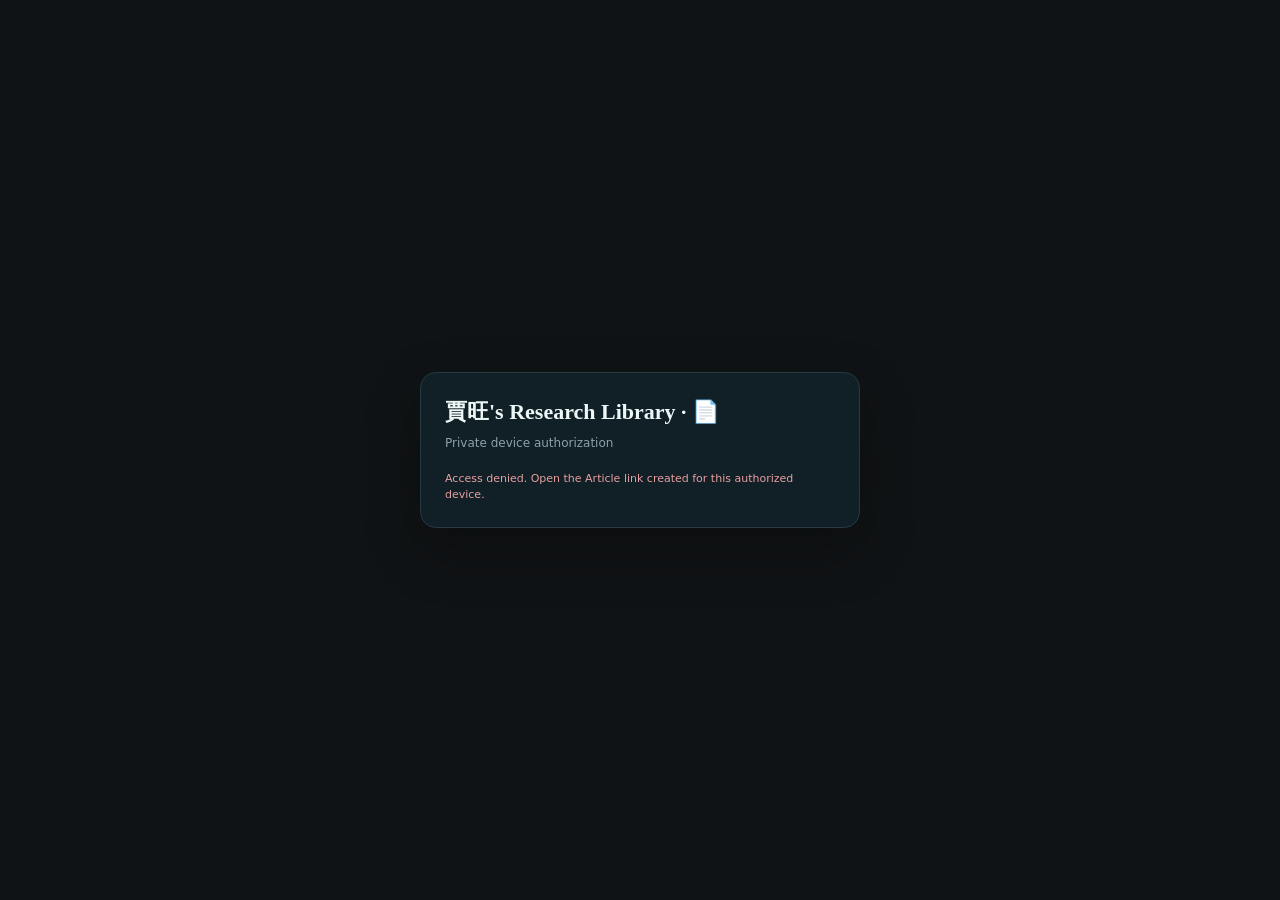
<file: articles.html>
<!doctype html>
<!-- V192_FLOATING_TTS_TOGGLE_NATURAL_PROSODY_20261002 -->
<!-- V191_RESTORE_FEMALE_LANGUAGE_MATCHED_TTS_20261002 -->
<!-- V190_ARTICLE_TTS_STABLE_SCROLL_SINGLE_MALE_VOICE_20261002 -->
<!-- V188_DRIVE_READER_ABOVE_STICKY_HEADER_20260927 -->
<!-- V187_PORTRAIT_ALL_CONTENT_HEADER_OFFSET_20260926 -->
<!-- V184_ARTICLE_NAV_MANUSCRIPT_20260916 -->
<!-- V155_RESTORE_TOP_LOADING_SPINNER_20260914 -->
<!-- V152_HIGHLIGHT_LAYER_ANCHOR_FIX_20260914 -->
<!-- V151_MOBILE_HIGHLIGHT_DEVICE_FOOTER_20260913 -->
<!-- V140_READING_LINKS_FOOTER_CLEANUP_20260913 -->
<!-- V119_DIRECT_DATA_AUTH_FAST_SURFACE_20260913 -->
<!-- V113_TOP_LEVEL_NAV_USER_ACTIVATION_20260913 -->
<!-- V110_UNIFIED_RESEARCH_LIBRARY_TOPLEVEL_SURFACES_20260913 -->
<!-- V84_UNIFIED_READING_HOME_20260911 -->
<!-- V85_HOME_FOOTER_GOTO_AND_LAST_READ_WEIGHT_20260911 -->
<!-- V83_HIGHLIGHT_TOOLBAR_BELOW_STICKY_HEADER_20260911 -->
<!-- V81_HIGHLIGHT_BUSY_LOCK_AND_LIVE_SHELF_SCROLL_20260911 -->
<!-- V80_EMBEDDED_MARK_HIGHLIGHTS_20260911 -->
<!-- V82_HIGHLIGHT_TOOLBAR_TEXT_ANCHOR_20260911 -->
<!-- V79_READING_TOTAL_AND_SHELF_SCROLL_LOCK_20260911 -->
<!-- V77_BIBLIO_TO_BOOK_LIBRARY_LINK_20260908 -->
<!-- V78_BOOK_LINK_GOTO_PLAIN_20260908 -->
<!-- V76_ARTICLE_SCROLL_RESTORE_20260908 -->
<!-- V72_TYPE_SPECIFIC_EDIT_READER_ORDER_20260905 -->
<!-- V43_READER_PDF_20260830 -->
<!-- V41_REFERENCE_PACKAGE_AND_PDF_NORMALIZATION_20260829 -->
<!-- English-only Library UI; one-file Add Article; ZIP/Excel compatible; manual Drive links auto-normalize PDFs. -->
<!-- V26_DYNAMIC_ARTICLE_TYPES_20260827 -->
<html>
<head>
  <base target="_top">
  <meta charset="utf-8">
  <meta name="viewport" content="width=device-width, initial-scale=1">
  <meta name="referrer" content="no-referrer">
  <style>
    :root {
      color-scheme: dark;
      --bg:#111315;
      --paper:#181b1e;
      --paper2:#202428;
      --ink:#eef0ed;
      --muted:#9da39f;
      --line:#30363a;
      --accent:#8fb6a0;
      --accentStrong:#b6d7c2;
      --link:#b6d7c2;
      --chip:#262b2f;
      --danger:#d78f8f;
      --shadow:0 14px 36px rgba(0,0,0,.28);
    }
    *{box-sizing:border-box}
    .libraryAppRoot{display:none}
    body.fastAuthPendingV117 .libraryAppRoot{display:block}
    body.fastAuthPendingV117 .deviceGate{display:none!important}
    body.deviceAuthorized .libraryAppRoot{display:block}
    .libraryAppRoot[data-duplicate="true"]{display:none!important}
    body{
      margin:0;
      font-family:Inter,ui-sans-serif,system-ui,-apple-system,BlinkMacSystemFont,"Segoe UI",sans-serif;
      color:var(--ink); background:var(--bg);
    }
    button,input,select,textarea{font:inherit}
    .topbar{
      position:sticky;top:0;z-index:2000;background:rgba(17,19,21,.95);
      backdrop-filter:blur(10px);border-bottom:1px solid var(--line);padding:14px 18px;
    }
    .toprow{max-width:1280px;margin:0 auto;display:flex;align-items:center;justify-content:space-between;gap:14px}
    .brand{min-width:0}
    .brandBtn{
      appearance:none;border:0;background:transparent;color:var(--ink);
      padding:0;margin:0;cursor:pointer;text-align:left
    }
    .brandBtn h1{margin:0;font:700 21px Georgia,serif}
    .brandBtn:hover h1{color:var(--accentStrong)}
    .searchwrap{
      max-width:1280px;margin:12px auto 0;display:grid;
      grid-template-columns:minmax(180px,1fr) 220px;gap:8px
    }
    input,select,textarea{
      width:100%;border:1px solid var(--line);border-radius:10px;
      background:var(--paper2);color:var(--ink);padding:10px 12px;outline:none
    }
    input:focus,select:focus,textarea:focus{border-color:var(--accent);box-shadow:0 0 0 2px rgba(143,182,160,.08)}
    textarea{resize:vertical;line-height:1.6}
    .layout{
      max-width:1280px;margin:18px auto 40px;padding:0 18px;
      display:grid;grid-template-columns:390px minmax(0,1fr);gap:18px;align-items:start
    }
    .shelfPane{min-width:0}
    .shelfToolbar{
      display:flex;align-items:center;justify-content:space-between;gap:8px;
      margin:0 0 9px;padding:0 1px
    }
    .shelfCount{color:var(--muted);font-size:11px;white-space:nowrap}
    .shelfCountGroup{display:flex;align-items:center;gap:4px;min-width:0}
    .shelfRefreshBtnV65{
      width:26px;height:26px;display:grid;place-items:center;flex:0 0 auto;
      border:1px solid transparent;border-radius:7px;background:transparent;
      color:var(--accentStrong);cursor:pointer;padding:0;font-size:15px;line-height:1;
      transition:border-color .14s ease,background .14s ease,color .14s ease
    }
    .shelfRefreshBtnV65:hover{
      border-color:var(--line);background:rgba(143,182,160,.05);color:var(--ink)
    }
    .shelfRefreshBtnV65:disabled{cursor:default;opacity:.65}
    .shelfRefreshBtnV65.refreshing .refreshGlyphV65{
      display:inline-block;animation:refreshSpinV65 .7s linear infinite
    }
    @keyframes refreshSpinV65{to{transform:rotate(360deg)}}
    .shelfSort{display:flex;align-items:center;gap:6px;margin-left:auto;flex-wrap:wrap;justify-content:flex-end}
    .shelfSort select{
      width:auto;min-width:110px;padding:7px 28px 7px 9px;border-radius:8px;
      font-size:11px;background:var(--paper)
    }
    .shelfSort select.pageSizeSelect{min-width:72px}
    .sortDirectionBtn{
      width:32px;height:32px;border:1px solid var(--line);border-radius:8px;
      background:var(--paper);color:var(--accentStrong);cursor:pointer;
      display:grid;place-items:center;padding:0;font-size:16px;line-height:1
    }
    .sortDirectionBtn:hover{border-color:var(--accent);background:rgba(143,182,160,.06)}
    .shelf{
      display:flex;flex-direction:column;gap:10px;max-height:calc(100vh - 245px);
      overflow:auto;padding-right:3px;scroll-behavior:auto;overscroll-behavior:contain;
      -webkit-overflow-scrolling:touch;scrollbar-width:thin;scrollbar-color:#4a5054 transparent
    }
    .shelf::-webkit-scrollbar{width:8px}
    .shelf::-webkit-scrollbar-track{background:transparent}
    .shelf::-webkit-scrollbar-thumb{background:#4a5054;border-radius:999px}
    .shelf::-webkit-scrollbar-thumb:hover{background:#626a6f}
    .pagination{
      display:flex;justify-content:center;align-items:center;gap:5px;
      padding:12px 4px 2px;min-height:42px;flex-wrap:wrap
    }
    .pageBtn{
      min-width:30px;height:30px;border:1px solid var(--line);border-radius:8px;
      background:var(--paper);color:var(--muted);cursor:pointer;padding:0 8px;
      font-size:12px
    }
    .pageBtn:hover:not(:disabled){border-color:#596168;color:var(--ink)}
    .pageBtn.active{background:var(--chip);border-color:var(--accent);color:var(--accentStrong);font-weight:700}
    .pageBtn:disabled{opacity:.32;cursor:default}
    .pageDots{color:var(--muted);font-size:12px;padding:0 2px}
    .card{
      background:var(--paper);border:1px solid var(--line);border-radius:12px;padding:14px;
      cursor:pointer;box-shadow:0 3px 12px rgba(0,0,0,.14);
      transition:border-color .12s ease,background .12s ease
    }
    .card:hover{border-color:#58616a}
    .card.active{border-color:var(--accent);box-shadow:0 0 0 1px var(--accent) inset}
    .id{color:var(--muted);font-size:12px;letter-spacing:.04em}
    .paperReadTimeV68{
      margin-top:5px;color:var(--accentStrong);font-size:11px;
      letter-spacing:0;font-weight:650;line-height:1.35
    }

    /* V192 — lazy browser TTS. Main controls float compactly at bottom-center only while used. */
    .paperReadTimeTtsRowV190{
      display:flex;align-items:center;gap:7px;flex-wrap:wrap;margin-top:5px
    }
    .paperReadTimeTtsRowV190 .paperReadTimeV68{margin-top:0}
    .articleTtsLaunchV190,.sectionTtsPlayV190,.articleTtsControlBtnV190{
      appearance:none;border:1px solid var(--line);background:transparent;color:var(--accentStrong);
      cursor:pointer;border-radius:7px;font:inherit;line-height:1;transition:.12s ease
    }
    .articleTtsLaunchV190{
      width:27px;height:24px;display:grid;place-items:center;padding:0;font-size:12px
    }
    .articleTtsLaunchV190:hover,.sectionTtsPlayV190:hover,.articleTtsControlBtnV190:hover{
      border-color:var(--accent);background:rgba(143,182,160,.06);color:var(--ink)
    }
    .articleTtsLaunchV190:focus-visible,.sectionTtsPlayV190:focus-visible,.articleTtsControlBtnV190:focus-visible{
      outline:1px solid var(--accent);outline-offset:1px
    }
    .articleTtsLaunchV190:disabled,.sectionTtsPlayV190:disabled,.articleTtsControlBtnV190:disabled{
      opacity:.42;cursor:default
    }
    .articleTtsControlsV190{
      display:none;position:fixed;left:50%;bottom:max(12px,env(safe-area-inset-bottom));
      transform:translateX(-50%);z-index:2750;align-items:center;gap:5px;flex-wrap:nowrap;
      max-width:calc(100vw - 20px);padding:5px 7px;border:1px solid var(--line);border-radius:999px;
      background:rgba(24,27,30,.96);box-shadow:0 7px 22px rgba(0,0,0,.32);backdrop-filter:blur(10px);
      color:var(--muted);font-size:10.5px;line-height:1;white-space:nowrap
    }
    .articleTtsControlsV190.show{display:flex}
    .articleTtsListenLabelV190{
      display:inline-grid;place-items:center;width:20px;height:22px;color:var(--accentStrong);
      font-weight:700;white-space:nowrap;user-select:none
    }
    .articleTtsControlBtnV190{
      min-width:26px;height:24px;padding:0 5px;display:inline-grid;place-items:center;font-size:11px;border-radius:999px
    }
    .articleTtsControlBtnV190.toggle{min-width:30px;font-size:12px}
    .articleTtsControlBtnV190.speed{min-width:43px;font-variant-numeric:tabular-nums}
    .section.ttsSpeakingV190{border-top-color:var(--accent)}
    .section h3.ttsHeadingV190{display:flex;align-items:center;gap:8px;flex-wrap:wrap}
    .sectionTtsPlayV190{
      width:25px;height:23px;display:inline-grid;place-items:center;padding:0;font-size:10px;
      flex:0 0 auto
    }
    @media(max-width:560px){
      .articleTtsControlsV190{bottom:max(9px,env(safe-area-inset-bottom));gap:4px;padding:4px 6px}
      .articleTtsControlBtnV190{min-width:25px;height:23px;padding:0 4px}
      .articleTtsControlBtnV190.speed{min-width:41px}
    }
    .title{margin:5px 0 6px;font:700 16px/1.35 Georgia,serif}
    .meta{color:var(--muted);font-size:12px;line-height:1.5}
    .preview{margin-top:8px;font-size:13px;line-height:1.5;color:#c3c7c4}
    .chips{display:flex;flex-wrap:wrap;gap:5px;margin-top:9px}
    .chip{background:var(--chip);border-radius:999px;padding:4px 7px;font-size:11px;color:#c4c8c5}
    .projectCardChip{color:var(--accentStrong)}
    .articleTypeLine{display:flex;align-items:center;gap:6px;margin:8px 0 2px}
    .articleTypeChip{display:inline-flex;align-items:center;background:var(--chip);border-radius:999px;padding:4px 8px;font-size:11px;color:var(--accentStrong)}

    /* Project row: compact and visually consistent with keyword chips */
    .projectBlock{margin:10px 0 2px}
    .projectRow{display:flex;align-items:center;flex-wrap:wrap;gap:6px;min-height:24px}
    .projectLabel{font-size:13px;color:var(--ink);margin-right:1px}
    .projectChip{
      display:inline-flex;align-items:center;gap:5px;
      background:var(--paper2);border-radius:999px;
      padding:4px 7px;font-size:11px;line-height:1.15;color:var(--accentStrong)
    }
    .projectRemove{
      border:0;background:transparent;color:var(--muted);
      padding:0 1px;margin:0;cursor:pointer;font-size:13px;line-height:1
    }
    .projectRemove:hover{color:var(--danger)}
    .projectAddBtn{
      border:1px solid var(--line);background:transparent;color:var(--ink);
      border-radius:7px;padding:2px 6px;font-size:9.5px;line-height:1.2;
      cursor:pointer;font-weight:500
    }
    .projectAddBtn:hover{border-color:var(--accent);background:rgba(143,182,160,.06)}
    .projectEditor{
      align-items:center;gap:6px;flex-wrap:wrap;
      margin-top:7px;max-width:560px
    }
    .projectEditor input{
      flex:1 1 220px;width:auto;min-width:180px;
      padding:7px 9px;font-size:12px;border-radius:8px
    }
    .projectEditor .smallBtn{padding:5px 8px;font-size:11px}
    .book{position:relative;
      min-height:70vh;background:var(--paper);border:1px solid var(--line);border-radius:14px;
      padding:clamp(22px,4vw,48px);box-shadow:var(--shadow)
    }
    .empty{min-height:50vh;display:grid;place-items:center;color:var(--muted);text-align:center}
    .home{max-width:920px;margin:-8px auto 0;min-height:calc(70vh - 42px);display:flex;flex-direction:column}
    .homeTop{
      display:flex;align-items:center;justify-content:space-between;gap:12px;
      padding-bottom:15px;border-bottom:1px solid var(--line)
    }
    .homeHeroMeta{color:var(--muted);font-size:14px}
    .homeTopActions{display:flex;align-items:center;gap:8px;flex-wrap:wrap;justify-content:flex-end}
    .homeAddArticleBtn{
      border:1px solid var(--accent);background:transparent;color:var(--accentStrong);
      border-radius:8px;padding:6px 10px;cursor:pointer;font-size:11px;font-weight:650;white-space:nowrap
    }
    .homeAddArticleBtn:hover{background:rgba(143,182,160,.06);border-color:var(--accentStrong);color:var(--ink)}
    .homeBackList{
      display:none;border:1px solid var(--line);background:var(--chip);color:var(--ink);
      border-radius:999px;padding:7px 10px;font-size:11px;cursor:pointer;white-space:nowrap
    }
    .homeGrid{
      display:grid;grid-template-columns:minmax(0,1.35fr) minmax(230px,.65fr);
      gap:20px;align-items:start;margin-top:20px
    }
    .homeSection{margin:0;min-width:0}
    .homeSection h3{
      margin:0 0 10px;font:700 14px Georgia,serif;
      text-transform:uppercase;letter-spacing:.06em
    }
    .homePaperList{display:flex;flex-direction:column;gap:8px}
    .homePaper{
      width:100%;border:1px solid var(--line);border-radius:10px;
      background:var(--paper2);color:var(--ink);padding:10px 11px;
      cursor:pointer;text-align:left
    }
    .homePaper:hover{border-color:#596168}
    .homePaperTitle{font:700 13px/1.35 Georgia,serif}
    .homePaperMeta{color:var(--muted);font-size:10.5px;line-height:1.4;margin-top:4px}
    .homeActivity{color:var(--accentStrong);font-size:10.5px;line-height:1.4;margin-top:5px}
    .homeProjectList{display:flex;flex-wrap:wrap;gap:7px;align-content:flex-start}
    .homeProject{
      border:1px solid var(--line);border-radius:999px;background:var(--chip);
      color:var(--accentStrong);padding:6px 9px;cursor:pointer;font-size:11px
    }
    .homeProject:hover{border-color:var(--accent)}
    .homeProjectCount{color:var(--muted);margin-left:4px}
    .book h2{margin:5px 0 10px;font:700 clamp(22px,2.55vw,32px)/1.16 Georgia,serif}
    .byline{color:var(--muted);line-height:1.6;margin-bottom:18px}
    .links{margin-top:16px}
    .links a{color:var(--link);word-break:break-all;text-decoration-color:rgba(182,215,194,.65);text-underline-offset:2px}
    .doiLink{color:var(--accentStrong);text-decoration:underline}
    .section{border-top:1px solid var(--line);padding-top:18px;margin-top:22px}
    .section h3{margin:0 0 10px;font:700 16px Georgia,serif;text-transform:uppercase;letter-spacing:.06em}
    .section h4{margin:14px 0 6px;font-size:14px;color:var(--accentStrong)}
    .section p{margin:0;white-space:pre-wrap;line-height:1.75;font-size:15px}
    .section ul{margin:0;padding-left:22px}
    .section li{margin:0 0 9px;line-height:1.7}
    .subbox{border-left:2px solid var(--line);padding-left:14px;margin-top:14px}
    .count{font-weight:700}

    .driveLine{display:flex;align-items:center;flex-wrap:wrap;gap:7px;margin-top:10px;font-size:15px}
    .driveOpenBtn{
      display:inline-flex;align-items:center;justify-content:center;
      min-height:34px;border:1px solid var(--accent);border-radius:8px;
      background:transparent;color:var(--accentStrong);padding:6px 10px;
      text-decoration:none;cursor:pointer;font-size:12px;font-weight:700
    }
    .driveOpenBtn:hover{background:rgba(143,182,160,.06);border-color:var(--accentStrong);color:var(--ink)}
    .driveEditBtn{
      width:34px;height:34px;display:inline-grid;place-items:center;
      border:1px solid var(--line);border-radius:8px;background:transparent;
      color:var(--muted);cursor:pointer;font-size:16px;line-height:1
    }
    .driveEditBtn:hover{border-color:var(--accent);color:var(--accentStrong);background:rgba(143,182,160,.05)}
    .textLinkBtn{border:0;background:transparent;padding:0;color:var(--link);text-decoration:underline;text-underline-offset:2px;cursor:pointer}
    .textLinkBtn.addDrive{font-weight:600}
    .inlineEditor{margin-top:10px;max-width:680px}
    .inlineActions{display:flex;gap:8px;margin-top:8px;justify-content:flex-end}
    .smallBtn,.secondaryBtn,.primaryBtn{
      border:1px solid var(--line);border-radius:8px;padding:7px 11px;cursor:pointer
    }
    .smallBtn,.secondaryBtn{background:var(--paper);color:var(--ink)}
    .primaryBtn,.smallBtn.primary{background:var(--accent);color:#101713;border-color:var(--accent);font-weight:700}
    .actionBusyV69,
    .actionBusyV69:hover,
    .actionBusyV69:disabled,
    .noteAddBtn.actionBusyV69,
    .noteAddBtn.actionBusyV69:hover,
    .noteAddBtn.actionBusyV69:disabled{
      background:#34393c!important;
      border-color:#4a5054!important;
      color:#aeb4b1!important;
      opacity:1!important;
      cursor:default!important;
      pointer-events:none!important
    }

    .historyItem{border:1px solid var(--line);border-radius:10px;background:var(--paper2)}
    .historyItem{padding:10px 12px;margin-top:8px}
    .historyItem summary{cursor:pointer;font-weight:700;color:var(--accent)}
    .historyItem summary{font-size:13px}
    .historyBody{margin-top:10px;font-size:13px;line-height:1.6}
    .historyField{margin-top:8px}
    .historyField b{display:block;font-size:11px;text-transform:uppercase;letter-spacing:.05em;color:var(--muted);margin-bottom:2px}

    .noteList{display:flex;flex-direction:column;gap:9px;margin-top:10px}
    .noteItem{position:relative;padding:12px 13px 40px;border:1px solid var(--line);border-radius:10px;background:var(--paper2)}
    .noteText{white-space:pre-wrap;line-height:1.65;font-size:14px}
    .noteMeta{margin-top:6px;font-size:11px;color:var(--muted)}
    .noteActions{position:absolute;right:9px;bottom:7px;display:flex;align-items:center;gap:3px}
    .noteIconBtn{
      width:27px;height:27px;display:grid;place-items:center;
      border:0;background:transparent;color:rgba(220,225,222,.42);
      cursor:pointer;border-radius:6px;font-size:16px;line-height:1
    }
    .noteEdit:hover{color:var(--accentStrong);background:rgba(255,255,255,.05)}
    .noteDelete:hover{color:#e0a0a0;background:rgba(255,255,255,.05)}
    .noteEditBox{display:none;margin-top:1px}
    .noteEditBox textarea{min-height:90px;margin:0}
    .noteEditActions{display:flex;justify-content:flex-end;gap:6px;margin-top:7px}
    .inlineNoteEditor{margin-top:12px;max-width:760px}
    .inlineNoteEditor textarea{min-height:96px}


    .editModeWrap{border-top:1px solid var(--line);margin-top:22px;padding-top:18px;text-align:right}
    .editModeBtn{border:1px solid var(--accent);background:transparent;color:var(--accentStrong);border-radius:9px;padding:8px 12px;cursor:pointer;font-weight:700}
    .editHeader{display:flex;align-items:center;justify-content:space-between;gap:10px;margin-bottom:18px}
    .editForm{display:flex;flex-direction:column;gap:20px}
    .editGroup{border-top:1px solid var(--line);padding-top:16px}
    .editGroup h3{margin:0 0 12px;font:700 15px Georgia,serif;text-transform:uppercase;letter-spacing:.05em}
    .editGrid{display:grid;grid-template-columns:1fr 1fr;gap:10px}
    .field{display:flex;flex-direction:column;gap:5px}
    .field.full{grid-column:1/-1}
    .field label{font-size:11px;color:var(--muted);text-transform:uppercase;letter-spacing:.04em}
    .field textarea{min-height:130px}
    .field textarea.long{min-height:220px}
    .editFooter{display:flex;justify-content:flex-end;gap:8px;border-top:1px solid var(--line);padding-top:16px}

    .addArticleWrap{max-width:860px;margin:0 auto}
    .addArticleHead{border-bottom:1px solid var(--line);padding-bottom:14px;margin-bottom:20px}
    .addArticleHead{position:relative;padding-right:44px}
    .addArticleHead h2{margin:0 0 6px;font:700 25px Georgia,serif}
    .addArticleHint{color:var(--muted);font-size:12px;line-height:1.55}
    .pageBackBtn{
      width:34px;height:34px;display:inline-grid;place-items:center;
      border:1px solid var(--line);border-radius:999px;background:transparent;
      color:var(--ink);cursor:pointer;font-size:19px;line-height:1;padding:0
    }
    .pageBackBtn:hover{border-color:var(--accent);color:var(--accentStrong);background:rgba(143,182,160,.05)}
    .addArticleHead .pageBackBtn{position:absolute;right:0;top:0}
    .addArticleGrid{display:grid;grid-template-columns:1fr;gap:14px}
    .uploadFieldLabel{display:block;margin:0 0 7px;font-size:11px;color:var(--muted);text-transform:uppercase;letter-spacing:.05em}
    .dropZone{
      min-height:180px;border:1px dashed #596168;border-radius:12px;background:var(--paper2);
      display:flex;align-items:center;justify-content:center;text-align:center;padding:18px;cursor:pointer;
      transition:border-color .12s ease,background .12s ease
    }
    .dropZone:hover,.dropZone.dragover{border-color:var(--accent);background:#23292c}
    .dropZoneTitle{font-weight:700;font-size:14px}
    .dropZoneMeta{margin-top:5px;color:var(--muted);font-size:11px;line-height:1.45}
    .dropZoneFile{margin-top:10px;color:var(--accentStrong);font-size:12px;overflow-wrap:anywhere}
    .uploadInput{display:none}
    .addArticleActions{display:flex;justify-content:flex-end;margin-top:16px}
    .addArticleSubmit{
      border:1px solid var(--accent);background:var(--accent);color:#101713;border-radius:9px;
      padding:9px 14px;cursor:pointer;font-weight:750
    }
    .addArticleSubmit:disabled{opacity:.55;cursor:default}
    .addArticleProcessing{margin-top:11px;color:var(--muted);font-size:11px;display:none;text-align:right}
    .toast{position:fixed;right:18px;bottom:18px;z-index:150;max-width:min(380px,calc(100vw - 36px));background:#24302a;color:#e8f3ec;border:1px solid #405347;border-radius:10px;padding:9px 12px;font-size:12px;line-height:1.4;box-shadow:var(--shadow);display:none;white-space:normal;word-break:break-word}
    .toast.show{display:block}
    .toast.error{background:#302525;border-color:#684343;color:#f0d3d3}
    .deviceGate{
      position:fixed;inset:0;z-index:1000;background:#101315;
      display:flex;align-items:center;justify-content:center;padding:22px
    }
    .deviceGate.hidden{display:none}
    .deviceGateCard{
      width:min(440px,100%);background:var(--paper);border:1px solid var(--line);
      border-radius:14px;padding:24px;box-shadow:var(--shadow)
    }
    .deviceGateBrand{font:700 22px Georgia,serif;margin:0 0 7px;color:var(--ink)}
    .deviceGateText{font-size:12px;line-height:1.55;color:var(--muted);margin:0 0 18px}
    .deviceGateLabel{
      display:block;font-size:10px;text-transform:uppercase;letter-spacing:.06em;
      color:var(--muted);margin:12px 0 6px
    }
    .deviceGate input{
      width:100%;border:1px solid var(--line);border-radius:9px;background:var(--paper2);
      color:var(--ink);padding:10px 11px;font:inherit
    }
    .deviceGateActions{display:flex;align-items:center;gap:8px;margin-top:12px;flex-wrap:wrap}
    .deviceGateBtn{
      border:1px solid var(--accent);border-radius:9px;background:transparent;
      color:var(--accentStrong);padding:9px 12px;font-weight:700;cursor:pointer
    }
    .deviceGateBtn:disabled{opacity:.55;cursor:default}
    .devicePrivateLinkV62{text-decoration:none;display:inline-flex;align-items:center;justify-content:center}

    mark.readerHighlightV62{
      background:rgba(177,143,28,.48);
      color:inherit;
      border-radius:2px;
      padding:0 .04em;
      box-shadow:inset 0 -1px 0 rgba(235,205,86,.72);
      box-decoration-break:clone;
      -webkit-box-decoration-break:clone
    }
    .highlightableV62{
      cursor:text;
      -webkit-user-select:text;
      user-select:text;
      -webkit-touch-callout:default;
      touch-action:auto
    }
    .highlightToolbarV62{
      position:fixed;z-index:1600;display:none;align-items:center;gap:6px;
      padding:5px;background:var(--paper);border:1px solid var(--line);
      border-radius:9px;box-shadow:var(--shadow)
    }
    .highlightToolbarV62.show{display:flex}
    .highlightToolbarV62 button{
      min-height:32px;border:1px solid #d1b84d;border-radius:7px;
      background:#e9cf5f;color:#24210f;padding:5px 10px;
      font:700 11px inherit;cursor:pointer;white-space:nowrap
    }
    .highlightToolbarV62 button.remove{
      border-color:#765454;background:var(--paper2);color:#e2aaaa
    }

    .book.driveReaderModeV62{padding:12px}
    .driveReaderV62{display:flex;flex-direction:column;min-height:calc(70vh - 24px)}
    .driveReaderHeadV62{
      display:flex;align-items:center;justify-content:space-between;gap:10px;
      padding:3px 2px 11px;border-bottom:1px solid var(--line)
    }
    .driveReaderBackV62{
      border:1px solid var(--line);border-radius:8px;background:var(--chip);
      color:var(--ink);padding:7px 10px;cursor:pointer;font-size:11px;white-space:nowrap
    }
    .driveReaderTitleV62{
      min-width:0;overflow:hidden;text-overflow:ellipsis;white-space:nowrap;
      color:var(--muted);font-size:11px;text-align:right
    }
    .driveReaderFrameV62{
      width:100%;height:calc(70vh - 66px);min-height:520px;
      border:0;border-radius:9px;background:#111
    }
    /* V66: iPad/touch-tablet Drive reader uses the whole app viewport.
       Normal article/Home layout is untouched. */
    .book.driveReaderFullscreenV66{
      display:block!important;
      position:fixed!important;
      inset:0!important;
      /* V188: true full-screen reader must sit above the sticky Research header (z-index:2000).
         Otherwise the reader head/back button is hidden behind the header in portrait. */
      z-index:2600!important;
      width:100%!important;
      height:100vh!important;
      height:100dvh!important;
      min-height:0!important;
      margin:0!important;
      padding:8px!important;
      border:0!important;
      border-radius:0!important;
      overflow:hidden!important
    }
    .book.driveReaderFullscreenV66 .driveReaderV62{
      height:100%;
      min-height:0;
      display:flex;
      flex-direction:column
    }
    .book.driveReaderFullscreenV66 .driveReaderHeadV62{
      flex:0 0 auto
    }
    .book.driveReaderFullscreenV66 .driveReaderFrameV62{
      flex:1 1 auto;
      height:auto!important;
      min-height:0!important
    }
    .deviceGateStatus{font-size:11px;color:var(--muted);margin-top:10px;line-height:1.45}
    .deviceGateStatus.error{color:#e8a0a0}

    .homeReadingStrip{
      display:grid;
      grid-template-columns:max-content minmax(0,1fr);
      align-items:center;
      gap:12px;
      width:100%;
      min-width:0;
      padding:10px 0 0;
      color:var(--muted);
      font-size:11px;
      line-height:1.4
    }
    .homeReadingToday{
      min-width:max-content;
      color:var(--accentStrong);
      font-weight:700;
      white-space:nowrap
    }
    .homeReadingTodayBtn{
      border:0;background:transparent;padding:0;margin:0;color:var(--accentStrong);
      font:inherit;font-weight:700;white-space:nowrap;cursor:pointer;text-align:left
    }
    .homeReadingTodayBtn:hover{text-decoration:underline;text-underline-offset:3px}

    .readingStatsOverlay{
      position:absolute;inset:0;z-index:8;background:rgba(12,15,16,.78);
      display:flex;align-items:center;justify-content:center;padding:22px
    }
    .readingStatsCard{
      width:min(620px,100%);background:var(--paper);border:1px solid var(--line);
      border-radius:14px;padding:20px;box-shadow:var(--shadow);
      max-height:min(88vh,820px);overflow-y:auto
    }
    .readingStatsHead{
      display:flex;align-items:flex-start;justify-content:space-between;gap:14px;margin-bottom:16px
    }
    .readingStatsTitle{font:700 19px Georgia,serif;color:var(--ink);margin:0}
    .readingStatsSub{font-size:11px;color:var(--muted);margin-top:4px}
    .readingStatsClose{
      width:32px;height:32px;border:1px solid var(--line);border-radius:8px;
      background:transparent;color:var(--muted);cursor:pointer;font-size:18px;line-height:1
    }
    .readingStatsClose:hover{border-color:var(--accent);color:var(--ink)}
    .readingChart{
      display:grid;grid-template-columns:repeat(7,minmax(0,1fr));gap:10px;
      align-items:end;height:220px;padding:14px 4px 4px;border-bottom:1px solid var(--line)
    }
    .readingBarCol{
      min-width:0;height:100%;display:flex;flex-direction:column;justify-content:flex-end;
      align-items:center;gap:6px
    }
    .readingBarValue{font-size:10px;color:var(--muted);white-space:nowrap}
    .readingBarTrack{
      width:min(42px,82%);height:150px;display:flex;align-items:flex-end;
      border-radius:8px 8px 3px 3px;background:rgba(255,255,255,.035);overflow:hidden
    }
    .readingBarFill{
      width:100%;min-height:2px;border-radius:8px 8px 2px 2px;transition:height .18s ease
    }
    .readingBarDay{font-size:10px;color:var(--ink);font-weight:650}
    .readingBarDate{font-size:9px;color:var(--muted);white-space:nowrap}
    .readingWeeklyAverage{
      margin-top:15px;padding-top:12px;border-top:1px solid var(--line);
      color:var(--accentStrong);font-size:12px;font-weight:700;text-align:center
    }
    .readingRankWrapV68{
      margin-top:14px;padding-top:12px;border-top:1px solid var(--line);
      display:grid;grid-template-columns:1fr 1fr;gap:18px
    }
    .readingRankTitleV68{
      margin-bottom:7px;color:var(--muted);font-size:10px;
      text-transform:uppercase;letter-spacing:.06em
    }
    .readingRankListV68{margin:0;padding-left:19px}
    .readingRankListV68 li{margin:5px 0;color:var(--muted);font-size:11px;line-height:1.35}
    .readingRankMetaV68{color:var(--muted);font-size:9px;margin-left:4px}
    .readingRankLinkV68{
      border:0;background:transparent;padding:0;margin:0;color:var(--accentStrong);
      font:inherit;text-align:left;text-decoration:underline;text-underline-offset:2px;
      cursor:pointer
    }
    .readingRankLinkV68:hover{color:var(--ink)}
    .readingRankEmptyV68{color:var(--muted);font-size:11px}
    .readingStatsLoading{padding:36px 0;text-align:center;color:var(--muted);font-size:12px}
    .homeLastRead{
      min-width:0;
      width:100%;
      display:flex;
      align-items:center;
      justify-content:flex-end;
      gap:4px;
      overflow:hidden;
      white-space:nowrap;
      text-align:right
    }
    .homeLastReadLabel{
      flex:0 0 auto;
      color:var(--muted)
    }
    .homeLastRead strong{color:var(--ink);font-weight:650}
    .homeLastReadLink{
      flex:0 1 auto;
      min-width:0;
      max-width:100%;
      display:block;
      overflow:hidden;
      text-overflow:ellipsis;
      white-space:nowrap;
      border:0;background:transparent;padding:0;margin:0;color:var(--accentStrong);
      font:inherit;font-weight:400;text-decoration:underline;text-underline-offset:2px;
      cursor:pointer;text-align:left
    }
    .homeLastReadLink:hover{color:var(--ink)}
    .homeDeviceBar{
      margin-top:auto;padding-top:14px;border-top:1px solid var(--line);
      color:var(--muted);font-size:9.5px;line-height:1.4;
      display:flex;align-items:center;justify-content:space-between;gap:14px;flex-wrap:wrap
    }
    .homeDeviceLeft{min-width:0}
    .homeDeviceBar strong{color:var(--ink);font-weight:600}
    .homeModuleGoToWrap{
      margin-left:auto;display:inline-flex;align-items:center;gap:4px;white-space:nowrap
    }
    .homeModuleGoTo{color:var(--ink);white-space:nowrap}
    .homeModuleLink{
      color:var(--accentStrong);text-decoration:underline;text-underline-offset:2px;
      font-weight:650;white-space:nowrap
    }
    .homeModuleLink:hover{color:var(--ink)}
    .homeDeviceRevoke{
      border:0;background:transparent;padding:0;margin:0;color:#c98383;
      font:inherit;text-decoration:underline;text-underline-offset:2px;cursor:pointer
    }
    .homeDeviceRevoke:hover{color:#efadad}
    .loader{
      position:fixed;top:14px;left:50%;transform:translateX(-50%);z-index:3200;width:24px;height:24px;border-radius:50%;
      border:3px solid rgba(255,255,255,.14);border-top-color:var(--accentStrong);animation:spin .75s linear infinite;display:none;pointer-events:none
    }
    .loader.show{display:block}
    @keyframes spin{to{transform:translateX(-50%) rotate(360deg)}}
    .closeBtn{display:none}

    @media (max-width:900px), (orientation:portrait) and (max-width:1100px){
      .searchwrap{grid-template-columns:1fr 1fr}
      .layout{grid-template-columns:1fr}
      .shelf{max-height:none;overflow:visible}
      .pagination{padding-bottom:18px}
      .book{display:none}
      .book.mobile-open{display:block;position:fixed;inset:0;z-index:30;overflow:auto;border-radius:0}
      .closeBtn{display:block!important;position:sticky;top:0;margin-left:auto;border:0;border-radius:999px;padding:9px 12px;background:var(--chip);color:var(--ink);z-index:2}
      .homeBackList{display:inline-flex;align-items:center}
      .homeGrid{grid-template-columns:minmax(0,1.2fr) minmax(160px,.8fr);gap:14px}
      .homeReadingStrip{
        grid-template-columns:minmax(0,1fr);
        align-items:start;
        gap:5px
      }
      .homeLastRead{
        justify-content:flex-start;
        text-align:left
      }
      .homeLastReadLink{
        flex:1 1 auto;
        text-align:left
      }
    }
    /* V187 — Every normal compact overlay starts below the sticky Research header.
       This fixes Home, Article reader, Add/Edit, Projects, and Reader PDF in portrait.
       The dedicated full-screen Google Drive reader remains truly full-screen. */
    @media (max-width:900px), (orientation:portrait) and (max-width:1100px){
      .book.mobile-open:not(.driveReaderFullscreenV66){
        top:var(--research-mobile-top-v187,0px);
        bottom:0;
        height:auto;
      }
    }

    @media(max-width:560px){
      .searchwrap{grid-template-columns:1fr}
      .toprow{align-items:flex-start}
      .layout{padding:0 10px;margin-top:10px}
      .topbar{padding:12px 10px}
      .editGrid{grid-template-columns:1fr}
      .field.full{grid-column:auto}
      .homeGrid{grid-template-columns:minmax(0,1.15fr) minmax(125px,.85fr);gap:10px}
      .homePaper{padding:8px}
      .homePaperTitle{font-size:11.5px}
      .homePaperMeta{font-size:9.5px}
      .homeProject{padding:5px 7px;font-size:10px}
      .homeTop{align-items:flex-start;flex-wrap:wrap}
      .homeTopActions{margin-left:auto}
      .addArticleGrid{grid-template-columns:1fr}
      .dropZone{min-height:145px}
      .articleBottomActions{align-items:flex-start}
      .articleBottomLeft,.articleBottomRight{width:100%}
      .articleBottomRight{margin-left:0;justify-content:flex-end}
      .homeReadingStrip{align-items:start;gap:4px}
      .homeLastRead{align-items:flex-start;text-align:left;white-space:normal}
      .homeLastReadLink{white-space:normal;overflow:visible;text-overflow:clip}
      .home{min-height:auto;margin-top:0}
      .homeDeviceBar{margin-top:24px;align-items:flex-start}
      .readingStatsOverlay{padding:12px}
      .readingStatsCard{padding:16px}
      .readingChart{gap:5px;height:205px}
      .readingBarTrack{width:min(34px,88%);height:138px}
      .readingBarValue{font-size:9px}
      .readingBarDay{font-size:9px}
      .readingBarDate{font-size:8px}
      .readingRankWrapV68{grid-template-columns:1fr;gap:14px}
      .articleTtsControlsV190{gap:5px}
      .articleTtsControlBtnV190{height:28px;min-width:30px}
      .articleTtsControlBtnV190.speed{min-width:48px}
      .sectionTtsPlayV190{width:27px;height:25px}
      .book.driveReaderModeV62{padding:8px}
      .driveReaderV62{min-height:calc(100dvh - 16px)}
      .driveReaderFrameV62{height:calc(100dvh - 70px);min-height:0}
      .driveReaderHeadV62{padding-bottom:8px}
    }

    .noteAddBtn{
      border:1px solid var(--accent)!important;background:transparent!important;color:var(--accentStrong)!important;
      font-weight:700
    }
    .noteAddBtn:hover{background:rgba(143,182,160,.06)!important;border-color:var(--accentStrong)!important;color:var(--ink)!important}

    .articleBottomActions{
      border-top:1px solid var(--line);margin-top:22px;padding-top:18px;
      display:flex;align-items:center;justify-content:space-between;gap:12px;flex-wrap:wrap
    }
    .articleBottomLeft,.articleBottomRight{
      display:flex;align-items:center;gap:8px;flex-wrap:wrap
    }
    .articleBottomLeft{justify-content:flex-start}
    .articleBottomRight{margin-left:auto;justify-content:flex-end}

    .readStatusToggle{
      display:inline-flex;align-items:center;border:1px solid #3a4246;border-radius:9px;
      background:#141719;height:38px;padding:2px;gap:2px
    }
    .readStatusBtn{
      width:46px;height:32px;border:0;border-radius:8px;background:transparent;color:var(--muted);cursor:pointer;
      display:grid;place-items:center;font-size:18px;line-height:1;padding:0;
      opacity:.45;filter:saturate(.7);transition:.14s ease
    }
    .readStatusBtn:hover{opacity:.88;background:rgba(255,255,255,.05)}
    .readStatusBtn.active{opacity:1;filter:none}
    .readStatusBtn.unread.active{
      background:rgba(224,126,84,.22);color:#ffb089;
      box-shadow:inset 0 0 0 1px rgba(239,143,95,.72),0 0 10px rgba(224,126,84,.12)
    }
    .readStatusBtn.unread.active:hover{background:rgba(224,126,84,.28)}
    .readStatusBtn.read.active{
      background:rgba(143,182,160,.20);color:var(--accentStrong);
      box-shadow:inset 0 0 0 1px rgba(143,182,160,.65),0 0 10px rgba(143,182,160,.10)
    }
    .readStatusBtn.read.active:hover{background:rgba(143,182,160,.24)}
    .articleActionBtn,.exportArticleBtn,.exportChoiceBtn,.deleteArticleBtn{
      background:transparent;border-radius:9px;padding:8px 11px;cursor:pointer;
      font-size:12px;font-weight:700;white-space:nowrap
    }
    .articleActionBtn,.exportArticleBtn,.exportChoiceBtn{
      border:1px solid var(--accent);color:var(--accentStrong)
    }
    .articleActionBtn:hover,.exportArticleBtn:hover,.exportChoiceBtn:hover{
      background:rgba(143,182,160,.06);border-color:var(--accentStrong);color:var(--ink)
    }
    .exportChoiceBtn:disabled{opacity:.58;cursor:default}
    .exportActionGroup{display:flex;align-items:center;gap:8px;flex-wrap:wrap;justify-content:flex-end}
    .deleteArticleBtn{border:1px solid #835656;color:#d78f8f}
    .deleteArticleBtn:hover{background:rgba(215,143,143,.06);border-color:#b87979;color:#efadad}
    .deleteArticleBtn.stage1{border-color:#a76f62;color:#e0a28d}
    .deleteArticleBtn.stage2{border-color:#c76c6c;color:#ff9d9d;font-weight:800}
    .deleteArticleBtn.deleting{opacity:.65;pointer-events:none}

  
    /* V42 — Projects directory + Reader PDF */
    .homeProjectTools{
      display:flex;flex-direction:column;gap:7px;margin-top:12px
    }
    .homeProjectToolBtn{
      width:100%;border:1px solid var(--line);background:transparent;color:var(--ink);
      border-radius:9px;padding:8px 10px;cursor:pointer;font-size:11px;font-weight:700;text-align:center
    }
    .homeProjectToolBtn:hover{border-color:var(--accent);color:var(--accentStrong);background:rgba(143,182,160,.05)}
    .homeProjectToolBtn.primary{border-color:var(--accent);color:var(--accentStrong)}
    .directoryWrap,.readerPdfWrap{max-width:900px;margin:0 auto}
    .directoryHead,.readerPdfHead{
      display:flex;align-items:flex-start;justify-content:space-between;gap:12px;
      border-bottom:1px solid var(--line);padding-bottom:14px;margin-bottom:16px
    }
    .readerPdfHead{position:relative;padding-right:44px}
    .readerPdfHead .pageBackBtn{position:absolute;right:0;top:0}
    .directoryHead h2,.readerPdfHead h2{margin:0 0 5px;font:700 25px Georgia,serif}
    .directoryTools{display:flex;align-items:center;gap:7px;flex-wrap:wrap;justify-content:flex-end}
    .directoryTools select{width:auto;min-width:150px;padding:7px 9px;font-size:11px}
    .projectDirectoryList{display:flex;flex-direction:column;gap:8px}
    .projectDirectoryItem{
      width:100%;display:flex;align-items:center;justify-content:space-between;gap:12px;
      border:1px solid var(--line);border-radius:10px;background:var(--paper2);color:var(--ink);
      padding:11px 12px;cursor:pointer;text-align:left
    }
    .projectDirectoryItem:hover{border-color:var(--accent)}
    .projectDirectoryName{font:700 13px Georgia,serif;color:var(--accentStrong)}
    .projectDirectoryMeta{font-size:10.5px;color:var(--muted);margin-top:4px}
    .projectDirectoryCount{font-size:11px;color:var(--muted);white-space:nowrap}
    .readerPdfIntro{color:var(--muted);font-size:12px;line-height:1.55}
    .readerEdition{margin-bottom:12px}
    .readerTheme{margin-bottom:16px}
    .readerThemeLabel{
      display:block;margin:0 0 6px;font-size:10.5px;color:var(--muted);
      text-transform:uppercase;letter-spacing:.05em
    }
    .readerThemeSwitchRow{display:flex;align-items:center;gap:8px}
    .readerThemeSide{font-size:11px;color:var(--muted);min-width:30px}
    .readerThemeSide.active{color:var(--accentStrong);font-weight:700}
    .readerThemeSwitch{position:relative;display:inline-block;width:42px;height:24px;flex:0 0 auto}
    .readerThemeSwitch input{position:absolute;opacity:0;width:1px;height:1px}
    .readerThemeSlider{
      position:absolute;inset:0;border:1px solid var(--line);border-radius:999px;
      background:var(--paper2);cursor:pointer;transition:.15s ease
    }
    .readerThemeSlider:before{
      content:'';position:absolute;width:16px;height:16px;left:3px;top:3px;
      border-radius:50%;background:var(--accentStrong);transition:.15s ease
    }
    .readerThemeSwitch input:checked + .readerThemeSlider{border-color:var(--accent);background:rgba(143,182,160,.08)}
    .readerThemeSwitch input:checked + .readerThemeSlider:before{transform:translateX(18px)}
    .readerThemeSwitch input:focus-visible + .readerThemeSlider{box-shadow:0 0 0 2px rgba(143,182,160,.18)}
    .readerEdition label,.readerSelectionLabel{
      display:block;margin:0 0 6px;font-size:10.5px;color:var(--muted);
      text-transform:uppercase;letter-spacing:.05em
    }
    .readerModeTabs{display:flex;gap:7px;margin-bottom:12px}
    .readerModeBtn{
      border:1px solid var(--line);background:transparent;color:var(--muted);
      border-radius:999px;padding:7px 11px;cursor:pointer;font-size:11px;font-weight:700
    }
    .readerModeBtn.active{border-color:var(--accent);color:var(--accentStrong);background:rgba(143,182,160,.06)}
    .readerPickerTools{display:flex;gap:7px;align-items:center;margin-bottom:9px;flex-wrap:wrap}
    .readerPickerTools input{flex:1 1 220px}
    .readerTinyBtn{
      border:1px solid var(--line);background:transparent;color:var(--ink);
      border-radius:8px;padding:7px 9px;cursor:pointer;font-size:10px
    }
    .readerSelectionList{
      max-height:360px;overflow:auto;border:1px solid var(--line);
      border-radius:11px;background:var(--paper2)
    }
    .readerSelectionItem{
      display:grid;grid-template-columns:24px minmax(0,1fr) auto;gap:9px;align-items:center;
      padding:10px 11px;border-top:1px solid rgba(255,255,255,.05);cursor:pointer
    }
    .readerSelectionItem:first-child{border-top:0}
    .readerSelectionItem:hover{background:rgba(255,255,255,.025)}
    .readerSelectionItem input{width:17px;height:17px;margin:0}
    .readerItemTitle{font-size:12px;line-height:1.35;color:var(--ink)}
    .readerItemMeta{font-size:10px;color:var(--muted);margin-top:3px;line-height:1.35}
    .readerItemCount{font-size:10px;color:var(--muted);white-space:nowrap}
    .readerPdfFooter{
      display:flex;align-items:center;justify-content:space-between;gap:10px;
      border-top:1px solid var(--line);margin-top:16px;padding-top:14px;flex-wrap:wrap
    }
    .readerSelectedCount{font-size:11px;color:var(--muted)}
    .readerSendActions{display:flex;gap:7px;flex-wrap:wrap}
    .readerSendBtn{
      border:1px solid var(--accent);background:transparent;color:var(--accentStrong);
      border-radius:9px;padding:8px 11px;cursor:pointer;font-size:11px;font-weight:700
    }
    .readerSendBtn:hover:not(:disabled){background:rgba(143,182,160,.06);color:var(--ink)}
    .readerSendBtn:disabled{opacity:.55;cursor:default}
    .readerPdfProcessing{
      margin-top:11px;color:var(--muted);font-size:11px;
      line-height:1.45;text-align:right
    }
    @media(max-width:560px){
      .directoryHead,.readerPdfHead{flex-direction:column}
      .directoryTools{width:100%;justify-content:flex-start}
      .directoryTools select{width:100%}
      .readerSelectionList{max-height:none}
      .readerPdfFooter{align-items:stretch}
      .readerSendActions{width:100%}
      .readerSendBtn{flex:1 1 140px}
    }


    /* V108 — embedded surface inside the unified Research Library shell. */
    body.unifiedEmbeddedV108 .toprow{display:flex!important}
    body.unifiedEmbeddedV108 .topbar{padding-top:9px}
    body.unifiedEmbeddedV108 .homeModuleGoToWrap{display:none!important}
    @media(max-width:560px){
      body.unifiedEmbeddedV108 .topbar{padding-top:8px}
    }
  
    /* V110 — unified top-level Research Library navigation; no nested web-app iframe. */
    .researchHeaderV110{display:flex;align-items:center;gap:10px;min-width:0;flex-wrap:wrap}
    .researchBrandBtnV110{appearance:none;border:0;background:transparent;color:var(--ink);padding:0;margin:0;cursor:pointer;text-align:left;font:700 21px Georgia,serif;white-space:nowrap}
    .researchBrandBtnV110:hover{color:var(--accentStrong)}
    .researchNavV110{display:flex;align-items:center;gap:2px;white-space:nowrap}
    .researchNavSepV110{color:#52585b;font-size:13px}
    .researchNavLinkV110{display:grid;place-items:center;width:34px;height:31px;border-radius:8px;text-decoration:none!important;font-size:17px;border:1px solid transparent;opacity:.68;color:var(--ink)!important}
    .researchNavLinkV110:hover{opacity:1;background:var(--paper2);border-color:var(--line)}
    .researchNavLinkV110.active{opacity:1;border-color:var(--accent);background:rgba(143,182,160,.08)}
    .researchDeviceFooterV151{
      display:flex;justify-content:flex-end;align-items:center;gap:4px;
      padding:10px 16px 14px;color:var(--muted);font-size:10.5px;
      text-align:right;white-space:normal
    }
    .researchDeviceFooterV151 strong{color:var(--ink);font-weight:650}
    .researchDeviceFooterV151 button{
      border:0;background:transparent;color:#d67d7d;text-decoration:underline;
      text-underline-offset:2px;cursor:pointer;padding:0;font:inherit
    }
    .researchDeviceFooterV151 button:hover{color:#f0a0a0}
    @media(max-width:700px){
      .toprow{flex-wrap:wrap}
      .researchBrandBtnV110{font-size:18px}
      .researchHeaderV110{gap:6px}
      .researchNavLinkV110{width:31px;height:29px;font-size:16px}
      .researchNavSepV110{font-size:11px}
      .researchDeviceFooterV151{padding:9px 12px 14px}
    }
</style>
  <script src="gas-shim.js?v=4a"></script>
  <link rel="stylesheet" href="portfolio-dark.css?v=7">
</head>
<body class="fastAuthPendingV117">
  <div class="loader" id="loader" aria-label="Loading"></div>
  <div class="toast" id="toast"></div>
  <div class="highlightToolbarV62" id="highlightToolbarV62"></div>

  <div class="deviceGate" id="deviceGate">
    <div class="deviceGateCard">
      <div class="deviceGateBrand">賈旺's Research Library · 📄</div>
      <p class="deviceGateText">Private device authorization</p>
      <div class="deviceGateStatus" id="deviceGateStatus">Checking private device link…</div>
    </div>
  </div>

  <div class="libraryAppRoot">
  <div class="topbar">
    <div class="toprow">
      <div class="researchHeaderV110">
        <button class="researchBrandBtnV110" type="button" onclick="goHome(true)" aria-label="Open Articles home">賈旺's Research Library</button>
        <nav class="researchNavV110" aria-label="Research Library">
          <span class="researchNavSepV110">│</span><a class="researchNavLinkV110 active" href="articles.html" title="Articles" aria-label="Articles">📄</a>
          <span class="researchNavSepV110">│</span><a class="researchNavLinkV110" href="books.html" title="Books" aria-label="Books">📚</a>
          <span class="researchNavSepV110">│</span><a class="researchNavLinkV110" href="manuscripts.html" title="Manuscripts" aria-label="Manuscripts">📜</a><span class="researchNavSepV110">│</span>
        </nav>
      </div>
    </div>
    <div class="searchwrap">
      <input id="q" type="search" placeholder="Search title, author, keyword…">
      <select id="project"><option value="">All projects</option></select>
    </div>
  </div>

  <main class="layout">
    <section class="shelfPane">
      <div class="shelfToolbar">
        <div class="shelfCountGroup">
          <button class="shelfRefreshBtnV65" id="shelfRefreshBtnV65" type="button"
            onclick="refreshLibraryDataV65()" title="Refresh library data"
            aria-label="Refresh library data"><span class="refreshGlyphV65">↻</span></button>
          <div class="shelfCount" id="shelfCount">0 papers</div>
        </div>
        <div class="shelfSort">
          <select id="shelfPageSize" class="pageSizeSelect" aria-label="Articles per page" onchange="setShelfPageSize(this.value)">
            <option value="20">20</option>
            <option value="30">30</option>
            <option value="50">50</option>
            <option value="all">All</option>
          </select>
          <select id="shelfSortMode" aria-label="Sort articles" onchange="setShelfSortMode(this.value)">
            <option value="article_id">Article ID</option>
            <option value="last_read">Last read</option>
            <option value="modified">Date modified</option>
            <option value="year">Year</option>
          </select>
          <button class="sortDirectionBtn" id="sortDirectionBtn" type="button"
            onclick="toggleShelfSortDirection()" title="Descending" aria-label="Toggle sort direction">↓</button>
        </div>
      </div>
      <div class="shelf" id="shelf"></div>
      <nav class="pagination" id="pagination" aria-label="Pagination paper"></nav>
    </section>
    <article class="book" id="book"></article>
  </main>
  <div class="researchDeviceFooterV151">
    Accessing from <strong id="articleDeviceNameV114">—</strong> ·
    <button type="button" onclick="revokeCurrentDeviceV59(this)">Revoke</button>
  </div>
  </div>

  <script>
    const BASE_ACCESS_KEY = "__MYREADER_ACCESS__";
    const URL_DEVICE_TOKEN = myReaderGetDeviceTokenV1();
    const BOOKS_LIBRARY_URL = "books.html";
    const INITIAL_PAPER_ID = myReaderQueryParamV1('paper');
    let DEVICE_TOKEN = '';
    let DEVICE_FINGERPRINT_V62 = '';
    let ACCESS_KEY = '';
    let CURRENT_DEVICE_NAME = '';
    const DEVICE_NAME_STORAGE_KEY_V119='JAW_RESEARCH_LIBRARY_DEVICE_NAME_V119';
    let devicePairingRequestId = '';
    let todayReadingSeconds = 0;
    let readingWeekStatsV61 = null;
    let readingSurfaceModeV62 = 'none';
    let articleScrollBeforeDriveV62 = 0;

    let allRecords = [];
    let selectedId = '';
    let currentPaper = null;
    const DEFAULT_PAGE_SIZE = 20;
    let currentPage = 1;
    let openHomeOnNextInit = false;
    let articleAddInProgress = false;
    let projectDirectorySort = 'modified';
    let shelfSortMode = 'article_id';
    let shelfSortDirection = 'desc';
    let shelfPageSize = String(DEFAULT_PAGE_SIZE);

    const LAST_READ_THRESHOLD_MS = 60000;
    const READING_SESSION_MIN_MS_V60 = 6000;
    let lastReadTracker = {
      paperId: '',
      sessionVisibleMs: 0,
      activeMs: 0,
      reportedMs: 0,
      qualified: false,
      lastTick: Date.now(),
      writing: false
    };
    let readerSelectionMode = 'papers';
    let readerPdfConfirmTimer = null;
    let readerPdfInProgress = false;
    let readerPdfChannelInProgress = '';

    // V190 — Article browser TTS. Initialized lazily only after an article is visible.
    const ARTICLE_TTS_SPEEDS_V190=[0.75,1,1.25,1.5,2];
    let articleTtsInitTicketV190=0;
    let articleTtsV190={
      ready:false,paperId:'',paper:null,sections:[],voices:[],voice:null,speed:1,
      mode:'idle',currentIndex:-1,queue:[],queuePos:0,generation:0,
      speaking:false,paused:false,currentUtterance:null,currentItem:null,currentBoundary:0,voiceNoticeShown:false
    };

    const esc = s => String(s ?? '').replace(/[&<>"']/g, m => ({'&':'&amp;','<':'&lt;','>':'&gt;','"':'&quot;',"'":'&#039;'}[m]));
    const stripMarkTagsV80 = s => String(s ?? '').replace(/<\/?mark\b[^>]*>/gi,'');
    const norm = s => String(s ?? '').toLowerCase();
    const splitTags = s => String(s ?? '').split(/[;,|]/).map(x => x.trim()).filter(Boolean);
    const short = (s,n=220) => String(s ?? '').length>n ? String(s).slice(0,n)+'…' : String(s ?? '');
    const shortWords = (s,maxWords=13) => {
      const words=String(s ?? '').trim().split(/\s+/).filter(Boolean);
      return words.length>maxWords ? words.slice(0,maxWords).join(' ')+' ...' : words.join(' ');
    };
    const readerDefaultEdition = () => {
      const parts=new Intl.DateTimeFormat('en-GB',{day:'numeric',month:'long'}).formatToParts(new Date());
      const day=parts.find(x=>x.type==='day')?.value||'';
      const month=parts.find(x=>x.type==='month')?.value||'';
      return `${day} ${month} Edition`.trim();
    };
    const doiHref = doi => {
      let d=String(doi||'').trim();
      if(!d)return '';
      d=d.replace(/^doi:\s*/i,'')
         .replace(/^https?:\/\/(?:dx\.)?doi\.org\//i,'');
      return 'https://doi.org/'+d;
    };
    const ARTICLE_TYPES=['Research Article','Review Article','Systematic Review','Systematic Review & Meta-analysis','Bibliometric Study','Method / Modeling Paper','Other'];
    const normalizeArticleType = value => {
      const raw=String(value||'').trim().toLowerCase();
      if(!raw)return 'Research Article';
      if(raw.includes('meta'))return 'Systematic Review & Meta-analysis';
      if(raw.includes('systematic'))return 'Systematic Review';
      if(raw.includes('scoping'))return 'Review Article';
      if(raw.includes('bibliometric')||raw.includes('scientometric'))return 'Bibliometric Study';
      if(raw.includes('method')||raw.includes('model'))return 'Method / Modeling Paper';
      if(raw.includes('review'))return 'Review Article';
      if(raw.includes('research')||raw.includes('original'))return 'Research Article';
      if(ARTICLE_TYPES.some(x=>x.toLowerCase()===raw))return ARTICLE_TYPES.find(x=>x.toLowerCase()===raw);
      return 'Other';
    };
    const splitLines = s => String(s ?? '').split(/\r?\n+/).map(x => x.replace(/^\s*[•\-–—*]\s*/,'').trim()).filter(Boolean);
    const showLoader = () => document.getElementById('loader').classList.add('show');
    const hideLoader = () => document.getElementById('loader').classList.remove('show');

    function toast(msg,type='info'){
      const el=document.getElementById('toast');
      if(!el)return;
      el.textContent=msg;
      el.classList.toggle('error',type==='error');
      el.classList.add('show');
      clearTimeout(el._timer);
      el._timer=setTimeout(()=>{
        el.classList.remove('show','error');
      },type==='error'?3600:2200);
    }

    function setActionButtonBusyV69_(btn,busy,busyText=''){
      if(!btn)return true;
      if(busy){
        if(btn.dataset.busyV69==='1')return false;
        btn.dataset.busyV69='1';
        btn.dataset.originalTextV69=btn.textContent||'';
        btn.disabled=true;
        btn.classList.add('actionBusyV69');
        if(busyText)btn.textContent=busyText;
        btn.setAttribute('aria-busy','true');
        return true;
      }
      btn.disabled=false;
      btn.classList.remove('actionBusyV69');
      btn.removeAttribute('aria-busy');
      if(Object.prototype.hasOwnProperty.call(btn.dataset,'originalTextV69')){
        btn.textContent=btn.dataset.originalTextV69;
      }
      delete btn.dataset.busyV69;
      delete btn.dataset.originalTextV69;
      return true;
    }

    function updateLocalActivityV69_(paperId,res,fallbackLabel='Reference updated'){
      const pid=String(paperId||'').toUpperCase();
      const updated=String(res&&res.Date_Updated||'');
      const activityAt=String(res&&res.Last_Activity_At||updated);
      const label=String(res&&res.Last_Activity_Label||fallbackLabel);
      if(currentPaper&&String(currentPaper.Paper_ID||'').toUpperCase()===pid){
        if(updated)currentPaper.Date_Updated=updated;
      }
      const row=allRecords.find(x=>String(x.Paper_ID||'').toUpperCase()===pid);
      if(row){
        if(updated)row.Date_Updated=updated;
        if(activityAt)row.Last_Activity_At=activityAt;
        row.Last_Activity_Label=label;
      }
    }

    function detectDeviceNameV58_(){
      const ua=String(navigator.userAgent||'');
      const platform=String(navigator.platform||'');
      const touch=Number(navigator.maxTouchPoints||0);

      if(/iPhone/i.test(ua))return 'iPhone';
      if(/iPad/i.test(ua) || (platform==='MacIntel' && touch>1))return 'iPad';
      if(/Android/i.test(ua))return 'Android';
      if(/Chrome|CriOS/i.test(ua))return 'Chrome Laptop';
      if(/Safari/i.test(ua))return 'Safari';
      return 'Personal device';
    }

    function currentDeviceFingerprintV62_(){
      const ua=String(navigator.userAgent||'');
      const platform=String(navigator.platform||'');
      const touch=Number(navigator.maxTouchPoints||0);
      const sw=Math.min(Number(screen.width||0),Number(screen.height||0));
      const sh=Math.max(Number(screen.width||0),Number(screen.height||0));
      const dpr=Math.round(Number(window.devicePixelRatio||1)*100)/100;

      let family='Browser';
      if(/CriOS/i.test(ua))family='Chrome-iOS';
      else if(/FxiOS/i.test(ua))family='Firefox-iOS';
      else if(/EdgiOS/i.test(ua))family='Edge-iOS';
      else if(/Chrome/i.test(ua))family='Chrome';
      else if(/Safari/i.test(ua))family='Safari';

      let deviceClass='Desktop';
      if(/iPhone/i.test(ua))deviceClass='iPhone';
      else if(/iPad/i.test(ua) || (platform==='MacIntel' && touch>1))deviceClass='iPad';
      else if(/Android/i.test(ua))deviceClass='Android';

      let tz='';
      try{tz=Intl.DateTimeFormat().resolvedOptions().timeZone||''}catch(err){}

      return [
        deviceClass,
        family,
        platform,
        `${sw}x${sh}`,
        `dpr:${dpr}`,
        `touch:${touch}`,
        `lang:${String(navigator.language||'')}`,
        `tz:${tz}`,
        `depth:${Number(screen.colorDepth||0)}`
      ].join('|');
    }


    function savedDeviceNameV119_(){
      try{return String(localStorage.getItem(DEVICE_NAME_STORAGE_KEY_V119)||'').trim()}catch(err){return ''}
    }
    function saveDeviceNameV119_(name){
      try{const v=String(name||'').trim();if(v)localStorage.setItem(DEVICE_NAME_STORAGE_KEY_V119,v)}catch(err){}
    }
    function isDeviceAuthErrorV119_(err){
      const text=String(err&&err.message?err.message:err||'').toLowerCase();
      return text.includes('unauthorized')||text.includes('access denied')||text.includes('different browser/device');
    }
    function refreshArticleDeviceNameV119_(){
      if(!DEVICE_TOKEN||!DEVICE_FINGERPRINT_V62)return;
      google.script.run
        .withSuccessHandler(res=>{
          if(!res||!res.ok)return;
          CURRENT_DEVICE_NAME=String(res.deviceName||CURRENT_DEVICE_NAME||detectDeviceNameV58_()).trim();
          saveDeviceNameV119_(CURRENT_DEVICE_NAME);
          const el=document.getElementById('articleDeviceNameV114');if(el)el.textContent=CURRENT_DEVICE_NAME;
        })
        .withFailureHandler(()=>{})
        .verifyLiteraturePrivateDeviceV62(DEVICE_TOKEN,DEVICE_FINGERPRINT_V62,BASE_ACCESS_KEY);
    }

    function setDeviceGateStatusV58_(message,isError=false){
      const el=document.getElementById('deviceGateStatus');
      if(!el)return;
      el.textContent=String(message||'');
      el.classList.toggle('error',!!isError);
    }

    function buildDeviceAccessKeyV62_(token,fingerprint){
      return BASE_ACCESS_KEY+
        '::D:'+String(token||'')+
        '::F:'+encodeURIComponent(String(fingerprint||''));
    }

    function finishDeviceAuthorizationV58_(token,deviceName=''){
      document.body.classList.remove('fastAuthPendingV117');
      DEVICE_TOKEN=String(token||'');
      DEVICE_FINGERPRINT_V62=currentDeviceFingerprintV62_();
      CURRENT_DEVICE_NAME=String(deviceName||'').trim()||detectDeviceNameV58_();
      saveDeviceNameV119_(CURRENT_DEVICE_NAME);
      const headerDeviceNameV114=document.getElementById('articleDeviceNameV114');
      if(headerDeviceNameV114)headerDeviceNameV114.textContent=CURRENT_DEVICE_NAME;
      ACCESS_KEY=buildDeviceAccessKeyV62_(DEVICE_TOKEN,DEVICE_FINGERPRINT_V62);

      document.body.classList.add('deviceAuthorized');
      const gate=document.getElementById('deviceGate');
      if(gate)gate.classList.add('hidden');
      load();
    }

    function resetDeviceGateV62_(message='Access denied.'){
      document.body.classList.remove('fastAuthPendingV117');
      DEVICE_TOKEN='';
      DEVICE_FINGERPRINT_V62='';
      ACCESS_KEY='';
      CURRENT_DEVICE_NAME='';
      readingSurfaceModeV62='none';

      document.body.classList.remove('deviceAuthorized');
      const gate=document.getElementById('deviceGate');
      if(gate)gate.classList.remove('hidden');
      setDeviceGateStatusV58_(message||'Access denied.',true);
    }

    function initializeDeviceAuthorizationV58(){
      const nameInput=document.getElementById('deviceNameInput');
      if(nameInput && !nameInput.value)nameInput.value=detectDeviceNameV58_();

      const token=String(URL_DEVICE_TOKEN||'').trim();
      if(!token){
        resetDeviceGateV62_('Access denied. Open the Article link created for this authorized device.');
        return;
      }

      // V119: the first Article data request itself validates token + fingerprint.
      // Do not spend an extra round trip verifying before loading the library.
      DEVICE_TOKEN=token;
      DEVICE_FINGERPRINT_V62=currentDeviceFingerprintV62_();
      ACCESS_KEY=buildDeviceAccessKeyV62_(DEVICE_TOKEN,DEVICE_FINGERPRINT_V62);
      CURRENT_DEVICE_NAME=savedDeviceNameV119_()||detectDeviceNameV58_();
      const headerDeviceNameV114=document.getElementById('articleDeviceNameV114');
      if(headerDeviceNameV114)headerDeviceNameV114.textContent=CURRENT_DEVICE_NAME;
      document.body.classList.remove('fastAuthPendingV117');
      document.body.classList.add('deviceAuthorized');
      const gate=document.getElementById('deviceGate');if(gate)gate.classList.add('hidden');
      load();
    }

    function revokeCurrentDeviceV59(btn){
      if(!DEVICE_TOKEN || !ACCESS_KEY)return;
      if(!setActionButtonBusyV69_(btn,true,'Revoking…'))return;

      const token=DEVICE_TOKEN;
      const fingerprint=DEVICE_FINGERPRINT_V62||currentDeviceFingerprintV62_();

      google.script.run
        .withSuccessHandler(()=>{
          resetDeviceGateV62_('Access denied. This device has been revoked.');
        })
        .withFailureHandler(err=>{
          setActionButtonBusyV69_(btn,false);
          showErrorToast(err);
        })
        .revokeLiteratureCurrentDeviceV62(token,fingerprint,ACCESS_KEY);
    }

    function requestDeviceAuthorizationV58(){
      const btn=document.getElementById('deviceRequestBtn');
      const name=String(document.getElementById('deviceNameInput')?.value||'').trim()||detectDeviceNameV58_();
      const password=String(document.getElementById('devicePasswordInput')?.value||'');
      const fingerprint=currentDeviceFingerprintV62_();

      if(!password){
        setDeviceGateStatusV58_('Enter the device authorization password.',true);
        return;
      }

      if(btn){btn.disabled=true;btn.textContent='Sending…'}
      setDeviceGateStatusV58_('');

      google.script.run
        .withSuccessHandler(res=>{
          if(btn){btn.disabled=false;btn.textContent='Send authorization code'}
          devicePairingRequestId=String(res&&res.requestId||'');

          const passwordInput=document.getElementById('devicePasswordInput');
          if(passwordInput)passwordInput.value='';

          const requestStep=document.getElementById('deviceRequestStep');
          const codeStep=document.getElementById('deviceCodeStep');
          const readyStep=document.getElementById('deviceReadyStep');
          if(requestStep)requestStep.style.display='none';
          if(codeStep)codeStep.style.display='block';
          if(readyStep)readyStep.style.display='none';

          const otp=document.getElementById('deviceOtpInput');
          if(otp)otp.focus();

          setDeviceGateStatusV58_(
            `Code sent to ${String(res&&res.sentTo||'owner email')}. Expires in 10 minutes.`
          );
        })
        .withFailureHandler(err=>{
          if(btn){btn.disabled=false;btn.textContent='Send authorization code'}
          setDeviceGateStatusV58_(err&&err.message?err.message:String(err),true);
        })
        .requestLiteratureDevicePairingV62(name,password,fingerprint,BASE_ACCESS_KEY);
    }

    function confirmDeviceAuthorizationV58(){
      const btn=document.getElementById('deviceConfirmBtn');
      const otp=String(document.getElementById('deviceOtpInput')?.value||'').replace(/\D/g,'');

      if(!devicePairingRequestId){
        setDeviceGateStatusV58_('Request a new authorization code.',true);
        return;
      }

      if(!/^\d{5}$/.test(otp)){
        setDeviceGateStatusV58_('Enter the 5-digit authorization code.',true);
        return;
      }

      if(btn){btn.disabled=true;btn.textContent='Authorizing…'}

      google.script.run
        .withSuccessHandler(res=>{
          if(btn){btn.disabled=false;btn.textContent='Authorize Device'}

          if(!res||!res.privateUrl){
            setDeviceGateStatusV58_('Device authorization failed.',true);
            return;
          }

          const codeStep=document.getElementById('deviceCodeStep');
          const readyStep=document.getElementById('deviceReadyStep');
          const requestStep=document.getElementById('deviceRequestStep');
          if(codeStep)codeStep.style.display='none';
          if(requestStep)requestStep.style.display='none';
          if(readyStep)readyStep.style.display='block';

          const link=document.getElementById('devicePrivateLinkV62');
          if(link)link.href=String(res.privateUrl);

          setDeviceGateStatusV58_(
            `Authorized as ${String(res.deviceName||detectDeviceNameV58_())}.`
          );
        })
        .withFailureHandler(err=>{
          if(btn){btn.disabled=false;btn.textContent='Authorize Device'}
          setDeviceGateStatusV58_(err&&err.message?err.message:String(err),true);
        })
        .confirmLiteratureDevicePairingV62(devicePairingRequestId,otp,BASE_ACCESS_KEY);
    }


    function ensureSingleLibraryRoot_(){
      const roots=[...document.querySelectorAll('.libraryAppRoot')];
      if(roots.length<=1)return;
      roots.slice(1).forEach(root=>{
        root.dataset.duplicate='true';
        root.remove();
      });
    }

    function load(){
      ensureSingleLibraryRoot_();
      showLoader();
      google.script.run
        .withSuccessHandler(data=>{
          init(data);
          // Exact registered device name is refreshed only after useful data is visible.
          setTimeout(refreshArticleDeviceNameV119_,0);
        })
        .withFailureHandler(err=>{
          if(isDeviceAuthErrorV119_(err)){
            resetDeviceGateV62_('Access denied. This private device link is not authorized for this browser.');
            return;
          }
          showError(err);
        })
        .getLiteratureLibraryBootstrapFastV70(ACCESS_KEY);
    }

    let initialActivityHydrationStartedV70=false;

    function mergeActivityHydrationV70_(items){
      if(!Array.isArray(items)||!items.length)return;

      const byId=new Map(
        items.map(item=>[
          String(item&&item.Paper_ID||'').toUpperCase(),
          item
        ])
      );

      allRecords.forEach(p=>{
        const meta=byId.get(String(p.Paper_ID||'').toUpperCase());
        if(!meta)return;
        p.Last_Activity_At=String(meta.Last_Activity_At||p.Last_Activity_At||'');
        p.Last_Activity_Label=String(meta.Last_Activity_Label||p.Last_Activity_Label||'Reference updated');
      });

      // Activity metadata affects Recently Edited only.
      const book=document.getElementById('book');
      if(book&&book.querySelector('.home')){
        renderHome(false);
      }
    }

    function hydrateInitialActivityV70_(){
      if(initialActivityHydrationStartedV70||!ACCESS_KEY)return;
      initialActivityHydrationStartedV70=true;

      const run=()=>{
        google.script.run
          .withSuccessHandler(mergeActivityHydrationV70_)
          .withFailureHandler(()=>{})
          .getLiteratureLibraryActivityHydrationV70(ACCESS_KEY);
      };

      if('requestIdleCallback' in window){
        requestIdleCallback(run,{timeout:700});
      }else{
        setTimeout(run,180);
      }
    }

    let manualRefreshInProgressV65=false;

    function setManualRefreshStateV65_(busy){
      manualRefreshInProgressV65=!!busy;
      const btn=document.getElementById('shelfRefreshBtnV65');
      if(!btn)return;
      btn.disabled=!!busy;
      btn.classList.toggle('refreshing',!!busy);
      btn.setAttribute('aria-busy',busy?'true':'false');
    }

    function refreshLibraryDataV65(){
      if(manualRefreshInProgressV65 || !ACCESS_KEY)return;

      const book=document.getElementById('book');
      const shelf=document.getElementById('shelf');

      const wasHome=!!(book&&book.querySelector('.home'));
      const hadOpenPaper=!!(
        currentPaper &&
        selectedId &&
        String(currentPaper.Paper_ID||'').toUpperCase()===String(selectedId||'').toUpperCase()
      );

      // Preserve an open article exactly as it is. Only the lightweight
      // index/Home data is refreshed.
      const selectedBefore=selectedId;
      const paperBefore=currentPaper;
      const readingSurfaceBefore=readingSurfaceModeV62;
      const bookScrollBefore=book?book.scrollTop:0;
      const shelfScrollBefore=shelf?shelf.scrollTop:0;

      setManualRefreshStateV65_(true);

      google.script.run
        .withSuccessHandler(data=>{
          allRecords=data&&Array.isArray(data.records)?data.records:[];
          readingWeekStatsV61=data&&data.readingStats?data.readingStats:null;
          todayReadingSeconds=Math.max(
            0,
            Number(readingWeekStatsV61&&readingWeekStatsV61.todaySeconds||0)
          );

          // Manual refresh is authoritative/full, including reading time,
          // Last_Read_At and precise Recently Edited activity metadata.
          initialActivityHydrationStartedV70=true;

          refillSelect(
            'project',
            data&&(data.projects||data.collections)||[],
            'All projects'
          );

          if(hadOpenPaper){
            selectedId=selectedBefore;
            currentPaper=paperBefore;
            readingSurfaceModeV62=readingSurfaceBefore;
            renderShelf(false);

            requestAnimationFrame(()=>{
              if(shelf)shelf.scrollTop=shelfScrollBefore;
              if(book)book.scrollTop=bookScrollBefore;
            });
          }else if(wasHome){
            renderHome(false);
          }else{
            renderShelf(false);
            requestAnimationFrame(()=>{
              if(shelf)shelf.scrollTop=shelfScrollBefore;
            });
          }

          setManualRefreshStateV65_(false);
          toast('Library data refreshed');
        })
        .withFailureHandler(err=>{
          setManualRefreshStateV65_(false);
          showErrorToast(err);
        })
        .getLiteratureLibraryBootstrap(ACCESS_KEY);
    }


    function init(data){
      allRecords=data.records||[];
      readingWeekStatsV61=data&&data.readingStats?data.readingStats:null;
      todayReadingSeconds=Math.max(0,Number(readingWeekStatsV61&&readingWeekStatsV61.todaySeconds||0));
      refillSelect('project',data.projects||data.collections||[],'All projects');

      ['q','project'].forEach(id=>{
        const el=document.getElementById(id);
        if(!el.dataset.bound){
          el.addEventListener('input',()=>{
            currentPage=1;
            renderShelf();
          });
          el.dataset.bound='1';
        }
      });

      hideLoader();
      currentPage=1;

      // V70: renderHome already calls renderShelf, so avoid doing the same
      // DOM render twice during first load.
      renderHome(openHomeOnNextInit);
      openHomeOnNextInit=false;

      // V108: direct/deep links from Projects or a new browser tab.
      try{
        const wanted=String(INITIAL_PAPER_ID||new URLSearchParams(window.location.search).get('paper')||'').trim();
        if(wanted&&allRecords.some(p=>String(p.Paper_ID||'').toUpperCase()===wanted.toUpperCase())){
          setTimeout(()=>openPaper(wanted.toUpperCase()),0);
        }
      }catch(err){}

      // Precise Literature_Entries activity labels hydrate after UI is usable.
      hydrateInitialActivityV70_();
    }

    function refillSelect(id,items,defaultLabel){
      const el=document.getElementById(id);
      const previous=el.value;
      el.innerHTML=`<option value="">${esc(defaultLabel)}</option>`;
      items.forEach(item=>{
        const op=document.createElement('option');
        op.value=item.label;
        op.textContent=`${item.label} (${item.count})`;
        el.appendChild(op);
      });
      if([...el.options].some(op=>op.value===previous))el.value=previous;
    }

    function setShelfPageSize(value){
      shelfPageSize=['20','30','50','all'].includes(String(value))?String(value):String(DEFAULT_PAGE_SIZE);
      currentPage=1;
      renderShelf();
    }

    function setShelfSortMode(mode){
      shelfSortMode=['article_id','last_read','modified','year'].includes(mode)?mode:'article_id';
      currentPage=1;
      renderShelf();
    }

    function toggleShelfSortDirection(){
      shelfSortDirection=shelfSortDirection==='asc'?'desc':'asc';
      currentPage=1;
      renderShelf();
    }

    function activeShelfPageSize_(){
      if(shelfPageSize==='all')return 'all';
      const n=Number(shelfPageSize)||DEFAULT_PAGE_SIZE;
      return n>0?n:DEFAULT_PAGE_SIZE;
    }

    function updateShelfSortControls_(){
      const sizeSelect=document.getElementById('shelfPageSize');
      const select=document.getElementById('shelfSortMode');
      const btn=document.getElementById('sortDirectionBtn');
      if(sizeSelect)sizeSelect.value=String(activeShelfPageSize_())==='all'?'all':String(activeShelfPageSize_());
      if(select)select.value=shelfSortMode;
      if(btn){
        const ascending=shelfSortDirection==='asc';
        btn.textContent=ascending?'↑':'↓';
        btn.title=ascending?'Ascending':'Descending';
        btn.setAttribute('aria-label',ascending?'Sort ascending':'Sort descending');
      }
    }

    function paperIdNumber_(p){
      const id=String(p&&p.Paper_ID||'').trim();
      let m=id.match(/^A(\d{2})([a-z])$/i);
      if(m){
        const block=Number(m[1]);
        const letter=m[2].toLowerCase().charCodeAt(0)-96;
        if(block>=1&&block<=99&&letter>=1&&letter<=26)return (block-1)*26+letter;
      }
      m=id.match(/^P(\d+)$/i);
      return m?Number(m[1])||0:0;
    }

    function publicationYear_(p){
      const match=String(p&&p.Year||'').match(/\d{4}/);
      return match?Number(match[0]):0;
    }

    function getFilteredRecords(){
      const q=norm(document.getElementById('q').value.trim());
      const project=norm(document.getElementById('project').value);

      const direction=shelfSortDirection==='asc'?1:-1;

      return allRecords.filter(p=>{
        const hay=norm([p.Title,p.Authors,p.Keywords].join(' '));
        return (!q||q.split(/\s+/).every(t=>hay.includes(t))) &&
          (!project||splitTags(p.Collections).some(x=>norm(x)===project));
      }).sort((a,b)=>{
        let av=0,bv=0;

        if(shelfSortMode==='last_read'){
          av=dateValue(a.Last_Read_At);
          bv=dateValue(b.Last_Read_At);

          // Papers never read stay at the bottom in both directions.
          if(!av && bv)return 1;
          if(av && !bv)return -1;
        }else if(shelfSortMode==='modified'){
          av=dateValue(a.Date_Updated||a.Date_Added);
          bv=dateValue(b.Date_Updated||b.Date_Added);
        }else if(shelfSortMode==='year'){
          av=publicationYear_(a);
          bv=publicationYear_(b);
        }else{
          av=paperIdNumber_(a);
          bv=paperIdNumber_(b);
        }

        if(av!==bv)return (av-bv)*direction;

        // Stable fallback: latest/highest Article ID first within equal values.
        return paperIdNumber_(b)-paperIdNumber_(a);
      });
    }

    function renderShelf(resetScroll=true){
      const filtered=getFilteredRecords();
      const shelf=document.getElementById('shelf');
      const countEl=document.getElementById('shelfCount');
      if(countEl)countEl.textContent=`${filtered.length} paper${filtered.length===1?'':'s'}`;
      updateShelfSortControls_();
      const previousScrollTop=shelf ? shelf.scrollTop : 0;
      const pagination=document.getElementById('pagination');
      const pageSize=activeShelfPageSize_()==='all'?Math.max(filtered.length,1):Number(activeShelfPageSize_()||DEFAULT_PAGE_SIZE);
      const totalPages=Math.max(1,Math.ceil(filtered.length/pageSize));
      if(currentPage>totalPages)currentPage=totalPages;

      if(!filtered.length){
        shelf.innerHTML='<div class="card"><div class="meta">No matching articles.</div></div>';
        pagination.innerHTML='';
        return;
      }

      const start=(currentPage-1)*pageSize;
      const pageRecords=filtered.slice(start,start+pageSize);

      shelf.innerHTML=pageRecords.map(p=>{
        const chips=splitTags(p.Collections).slice(0,6).map(t=>`<span class="chip projectCardChip">${esc(t)}</span>`).join('');
        const articleType=normalizeArticleType(p.Article_Type);
        return `<div class="card ${selectedId===p.Paper_ID?'active':''}" onclick="openPaper('${esc(p.Paper_ID)}')">
          <div class="id">${esc(p.Paper_ID)} · ${esc(articleType)} · ${paperReadEmoji(p)}${truthyFavorite(p.Favorite)?' · ★':''}</div>
          <div class="title" title="${esc(p.Title)}">${esc(shortWords(p.Title,13))}</div>
          <div class="meta">${esc([firstAuthorEtAl(p.Authors),p.Year,p.Journal].filter(Boolean).join(' · '))}</div>
          ${p.Objective_Preview?`<div class="preview">${esc(p.Objective_Preview)}</div>`:''}
          ${chips?`<div class="chips">${chips}</div>`:''}
        </div>`;
      }).join('');

      renderPagination(filtered.length,totalPages);
      shelf.scrollTop=resetScroll ? 0 : previousScrollTop;
    }

    function renderPagination(totalItems,totalPages){
      const el=document.getElementById('pagination');
      if(totalPages<=1){el.innerHTML='';return;}

      const parts=[];
      parts.push(`<button class="pageBtn" ${currentPage===1?'disabled':''} onclick="changePage(${currentPage-1})" aria-label="Previous page">‹</button>`);

      pageTokens(currentPage,totalPages).forEach(token=>{
        if(token==='…'){
          parts.push('<span class="pageDots">…</span>');
        }else{
          parts.push(`<button class="pageBtn ${token===currentPage?'active':''}" onclick="changePage(${token})">${token}</button>`);
        }
      });

      parts.push(`<button class="pageBtn" ${currentPage===totalPages?'disabled':''} onclick="changePage(${currentPage+1})" aria-label="Next page">›</button>`);
      el.innerHTML=parts.join('');
    }

    function pageTokens(page,total){
      if(total<=7)return Array.from({length:total},(_,i)=>i+1);
      const out=[1];
      let start=Math.max(2,page-1),end=Math.min(total-1,page+1);
      if(page<=3){start=2;end=4}
      if(page>=total-2){start=total-3;end=total-1}
      if(start>2)out.push('…');
      for(let i=start;i<=end;i++)out.push(i);
      if(end<total-1)out.push('…');
      out.push(total);
      return out;
    }

    function changePage(page){
      const filtered=getFilteredRecords();
      const pageSize=activeShelfPageSize_()==='all'?Math.max(filtered.length,1):Number(activeShelfPageSize_()||DEFAULT_PAGE_SIZE);
      const totalPages=Math.max(1,Math.ceil(filtered.length/pageSize));
      currentPage=Math.max(1,Math.min(Number(page)||1,totalPages));
      renderShelf();
    }

    function truthyFavorite(v){
      return ['1','true','yes','y','star','favorite','favorit','★'].includes(norm(v).trim());
    }

    function isPaperRead(p){
      return String(p&&p.Read_Status||'').trim().toUpperCase()==='READ';
    }

    function paperReadEmoji(p){
      return isPaperRead(p)?'📖':'📘';
    }

    function isCompactMode(){
      return window.matchMedia('(max-width:900px), (orientation:portrait) and (max-width:1100px)').matches;
    }

    function countProjects(){
      const set=new Set();
      allRecords.forEach(p=>splitTags(p.Collections).forEach(x=>set.add(norm(x))));
      return [...set].filter(Boolean).length;
    }

    function dateValue(v){
      const raw=String(v||'').trim();
      if(!raw)return 0;
      const normalized=/^\d{4}-\d{2}-\d{2} \d{2}:\d{2}/.test(raw)?raw.replace(' ','T'):raw;
      const t=Date.parse(normalized);
      return Number.isFinite(t)?t:0;
    }

    function firstAuthorEtAl(authors){
      const raw=String(authors||'').trim();
      if(!raw)return '';
      const parts=raw.split(/\s*;\s*/).filter(Boolean);
      if(parts.length>1)return `${parts[0]} et al`;
      const andParts=raw.split(/\s+and\s+/i).filter(Boolean);
      if(andParts.length>1)return `${andParts[0]} et al`;
      return raw;
    }


function renderAddArticleMode(){
      selectedId='';
      currentPaper=null;
      renderShelf(false);

      const book=document.getElementById('book');
      book.innerHTML=`
        <div class="addArticleWrap">
          <div class="addArticleHead">
            <div>
              <h2>Add Article</h2>
              <div class="addArticleHint">Upload one Reference_Package (ZIP), or Paper_Archive (Excel).</div>
            </div>
            <button class="pageBackBtn" type="button" onclick="goHome(true)" title="Back to Home" aria-label="Back to Home">←</button>
          </div>

          <form id="addArticleForm" onsubmit="submitAddArticle(event)">
            <input type="hidden" name="accessKey" value="${esc(ACCESS_KEY)}">
            <div class="addArticleGrid">
              <div>
                <label class="uploadFieldLabel">Reference Package / Paper Archive</label>
                <div class="dropZone" id="referencePackageDrop" onclick="document.getElementById('referencePackageInput').click()">
                  <div>
                    <div class="dropZoneTitle">Drop ZIP or Excel here</div>
                    <div class="dropZoneMeta">.zip = 1 Paper_Archive Excel + 1 PDF · .xlsx/.xls = Excel only</div>
                    <div class="dropZoneFile" id="referencePackageName">No file selected</div>
                  </div>
                </div>
                <input class="uploadInput" id="referencePackageInput" name="referencePackage" type="file"
                  accept=".zip,.xlsx,.xls,application/zip,application/x-zip-compressed,application/vnd.openxmlformats-officedocument.spreadsheetml.sheet,application/vnd.ms-excel">
              </div>
            </div>

            <div class="addArticleActions">
              <button class="addArticleSubmit" id="addArticleSubmitBtn" type="submit" ${articleAddInProgress?'disabled':''}>${articleAddInProgress?'Processing…':'Add Article'}</button>
            </div>
            <div class="addArticleProcessing" id="addArticleProcessing" style="display:${articleAddInProgress?'block':'none'}">Processing continues in the background.</div>
          </form>
        </div>`;

      bindArticleDropZone('referencePackageDrop','referencePackageInput','referencePackageName',['zip','xlsx','xls']);
      if(isCompactMode()){syncResearchMobileTopV187_();book.classList.add('mobile-open');}
    }

function bindArticleDropZone(zoneId,inputId,nameId,allowedExtensions){
      const zone=document.getElementById(zoneId);
      const input=document.getElementById(inputId);
      const name=document.getElementById(nameId);
      if(!zone||!input||!name)return;

      input.addEventListener('change',()=>{
        const file=input.files&&input.files[0];
        name.textContent=file?file.name:'No file selected';
      });

      zone.addEventListener('dragover',e=>{
        e.preventDefault();
        zone.classList.add('dragover');
      });
      zone.addEventListener('dragleave',()=>zone.classList.remove('dragover'));
      zone.addEventListener('drop',e=>{
        e.preventDefault();
        zone.classList.remove('dragover');
        const file=e.dataTransfer&&e.dataTransfer.files&&e.dataTransfer.files[0];
        if(!file)return;
        const ext=String(file.name||'').split('.').pop().toLowerCase();
        if(!allowedExtensions.includes(ext)){
          toast('Only .zip, .xlsx, or .xls is accepted.','error');
          return;
        }
        const dt=new DataTransfer();
        dt.items.add(file);
        input.files=dt.files;
        name.textContent=file.name;
      });
    }

function submitAddArticle(event){
      event.preventDefault();
      if(articleAddInProgress){
        toast('An article is already being processed.');
        return false;
      }

      const form=document.getElementById('addArticleForm');
      const input=document.getElementById('referencePackageInput');
      const file=input&&input.files&&input.files[0];

      if(!file){
        toast('Choose one ZIP or Excel file.','error');
        return false;
      }
      if(!/\.(zip|xlsx|xls)$/i.test(file.name||'')){
        toast('Only .zip, .xlsx, or .xls is accepted.','error');
        return false;
      }

      articleAddInProgress=true;
      setAddArticleProcessingUi_(true);
      toast('Article is being added. You can continue using the library while processing continues.');

      google.script.run.withSuccessHandler(res=>{
        articleAddInProgress=false;

        if(res&&res.duplicate){
          setAddArticleProcessingUi_(false,false);
          toast(`Paper already exists · ${res.Paper_ID}`);
          return;
        }

        setAddArticleProcessingUi_(false,true);
        if(res&&res.summary)upsertArticleSummary_(res.summary);
        toast(res&&res.hasPdf?'Article added · PDF saved':'Article added · PDF can be linked later');
      }).withFailureHandler(err=>{
        articleAddInProgress=false;
        setAddArticleProcessingUi_(false,false);
        showErrorToast(err);
      }).addLiteratureArticleFromWeb(form);

      return false;
    }

function setAddArticleProcessingUi_(processing,clearOnSuccess=false){
      const btn=document.getElementById('addArticleSubmitBtn');
      const status=document.getElementById('addArticleProcessing');
      const form=document.getElementById('addArticleForm');
      if(btn){
        btn.disabled=!!processing;
        btn.textContent=processing?'Processing…':'Add Article';
      }
      if(status)status.style.display=processing?'block':'none';
      if(!processing&&clearOnSuccess&&form){
        form.reset();
        const fileName=document.getElementById('referencePackageName');
        if(fileName)fileName.textContent='No file selected';
      }
    }

    function upsertArticleSummary_(summary){
      if(!summary||!summary.Paper_ID)return;
      const idx=allRecords.findIndex(p=>String(p.Paper_ID||'').toUpperCase()===String(summary.Paper_ID||'').toUpperCase());
      if(idx>=0)allRecords[idx]={...allRecords[idx],...summary};
      else allRecords.unshift(summary);

      // Only the left shelf is refreshed, preserving its live scroll position.
      // The right panel is never reopened/replaced by the completion callback.
      renderShelf(false);
    }

    function getProjectDirectoryData(){
      const projectMap=new Map();
      allRecords.forEach(p=>{
        const updatedAt=dateValue(p.Date_Updated||p.Date_Added);
        splitTags(p.Collections).forEach(name=>{
          const key=norm(name).trim();
          if(!key)return;
          const cur=projectMap.get(key)||{name,count:0,lastUpdated:0};
          cur.count++;
          cur.lastUpdated=Math.max(cur.lastUpdated,updatedAt);
          projectMap.set(key,cur);
        });
      });
      return [...projectMap.values()];
    }

    function formatReadingDurationV58_(seconds){
      const mins=Math.max(0,Math.floor(Number(seconds||0)/60));
      if(mins<60)return `${mins} min`;
      const h=Math.floor(mins/60);
      const m=mins%60;
      return m?`${h} h ${m} min`:`${h} h`;
    }

    function getLastReadPaperV58_(){
      return allRecords
        .filter(p=>dateValue(p.Last_Read_At)>0)
        .sort((a,b)=>dateValue(b.Last_Read_At)-dateValue(a.Last_Read_At))[0]||null;
    }

    function lastReadTitleV59_(value){
      const words=String(value||'').trim().split(/\s+/).filter(Boolean);
      return words.length>10
        ? words.slice(0,10).join(' ')+' …'
        : words.join(' ');
    }


    function readingBarColorV61_(minutes){
      const ratio=Math.max(0,Math.min(1,Number(minutes||0)/60));
      const start={r:210,g:104,b:82};
      const end={r:143,g:182,b:160};

      const r=Math.round(start.r+(end.r-start.r)*ratio);
      const g=Math.round(start.g+(end.g-start.g)*ratio);
      const b=Math.round(start.b+(end.b-start.b)*ratio);

      return `rgb(${r},${g},${b})`;
    }

    function closeReadingStatsV61(){
      const overlay=document.getElementById('readingStatsOverlay');
      if(overlay)overlay.remove();
    }

    function formatPaperReadingMinutesV68_(seconds){
      return Math.max(0,Math.floor(Number(seconds||0)/60));
    }

    function renderPaperReadTimeV68_(seconds){
      return `${formatPaperReadingMinutesV68_(seconds)} min spent reading this article`;
    }

    function updatePaperReadTimeLabelV68_(seconds){
      const el=document.getElementById('paperReadTimeV68');
      if(el)el.textContent='⏱ '+renderPaperReadTimeV68_(seconds);
    }

    // =========================
    // ARTICLE TEXT TO SPEECH — V192 (V190 function names retained for compatibility)
    // =========================
    function articleTtsSupportedV190_(){
      return !!(window.speechSynthesis && typeof window.SpeechSynthesisUtterance==='function');
    }

    function refreshArticleTtsVoicesV190_(){
      if(!articleTtsSupportedV190_())return [];
      try{articleTtsV190.voices=window.speechSynthesis.getVoices()||[]}catch(err){articleTtsV190.voices=[]}
      return articleTtsV190.voices;
    }

    function articleTtsFemaleVoiceV191_(lang){
      const root=String(lang||'id-ID').toLowerCase().startsWith('id')?'id':'en';
      const voices=refreshArticleTtsVoicesV190_();
      const same=voices.filter(v=>String(v.lang||'').toLowerCase().startsWith(root));
      if(!same.length)return null;

      // Restore the original V189 behaviour: prioritize female voices that match
      // the detected language. Indonesian chunks therefore use an Indonesian
      // female voice instead of being forced through an English/multilingual voice.
      const femaleHints=root==='id'
        ? ['gadis','damayanti','google bahasa indonesia','indonesian female','female']
        : ['aria','jenny','zira','samantha','victoria','karen','moira','tessa','fiona','ava','allison','susan','emma','olivia','serena','hazel','salli','joanna','kendra','kimberly','ivy','raveena','google us english','google uk english female','female'];
      const maleHints=root==='id'
        ? ['ardi','male','pria']
        : ['david','mark','george','daniel','alex','fred','ralph','tom','aaron','guy','ryan','male'];

      const score=v=>{
        const name=String(v.name||'').toLowerCase();
        let n=0;
        if(femaleHints.some(x=>name.includes(x)))n+=100;
        if(maleHints.some(x=>name.includes(x)))n-=100;
        // Prefer newer/natural system voices when the platform exposes that in the name.
        if(/natural|neural|enhanced|premium|online/.test(name))n+=28;
        if(String(v.lang||'').toLowerCase()===(root==='id'?'id-id':'en-us'))n+=8;
        if(v.default)n+=2;
        return n;
      };

      const ranked=same.slice().sort((a,b)=>score(b)-score(a));
      const explicitFemale=ranked.find(v=>score(v)>=100);
      if(explicitFemale)return explicitFemale;

      // Some browsers do not expose gender metadata. Keep the language match and
      // avoid voices that are explicitly labelled male.
      return ranked.find(v=>score(v)>-90)||null;
    }

    function detectArticleTtsLanguageV190_(text){
      const words=String(text||'').toLowerCase().match(/[a-zÀ-ÿ]+/g)||[];
      if(!words.length)return 'id-ID';

      const idWords=new Set([
        'dan','yang','dengan','dari','untuk','pada','dalam','adalah','ini','itu','atau','oleh','sebagai','terhadap','antara','karena','dapat','akan','telah','juga','tidak','lebih','hasil','penelitian','metode','data','menunjukkan','menggunakan','berdasarkan','tujuan','proses','tahun','penulis','sampel','analisis','kualitas','air','limbah','lingkungan','nilai','sehingga','serta','namun','sedangkan','melalui','dilakukan','digunakan','memiliki','terdapat','menjadi','pembahasan','kesimpulan'
      ]);
      const enWords=new Set([
        'the','and','with','from','for','of','to','in','is','are','was','were','this','that','these','those','by','as','between','because','can','could','will','has','have','also','not','more','results','result','research','method','methods','data','shows','showed','using','based','objective','process','year','authors','author','sample','analysis','quality','water','waste','environmental','value','therefore','however','through','study','paper','model','performance','review','findings','conclusion','conclusions','abstract','insight','insights','background','reasoning','methodology','preliminary','discussion','additional','statistics','systematic','structure','scope','literature','approach','themes','synthesis','question','search','strategy','eligibility','criteria','screening','risk','assessment','evidence','meta','heterogeneity','publication','bias','pooled','bibliometric','database','query','dataset','tools','indicators','trends','leading','contributors','citation','keyword','cluster','hotspots','emerging','topics','development','validation','comparison','strengths','limitations','future','directions','critical','evaluation','notes'
      ]);

      let id=0,en=0;
      words.forEach(w=>{
        if(idWords.has(w))id+=2;
        if(enWords.has(w))en+=2;
        if(/^(meng|men|mem|ber|ter|di|ke|se|pe)[a-z]{4,}$/.test(w))id+=0.35;
        if(/(tion|ment|ness|ity|ous|ive|ally|ing|ed)$/.test(w))en+=0.25;
      });
      return en>id?'en-US':'id-ID';
    }

    function cleanArticleTtsTextV190_(text){
      return String(text||'')
        .replace(/<\/?mark\b[^>]*>/gi,'')
        .replace(/\s+/g,' ')
        .trim();
    }

    function naturalizeArticleTtsTextV192_(text,lang='id-ID'){
      const isId=String(lang||'').toLowerCase().startsWith('id');
      let t=cleanArticleTtsTextV190_(text);
      if(!t)return '';

      // Make visual/scientific punctuation audible instead of letting the voice rush through it.
      t=t
        .replace(/\s*(?:↔|⇄|⇌|⟷)\s*/g,isId?' berhubungan dengan ':' relates to ')
        .replace(/\s*(?:→|⇒|➜|➝|⟶|->)\s*/g,isId?' kemudian ':' then ')
        .replace(/\s*(?:←|⇐|⟵|<-)\s*/g,isId?' berasal dari ':' from ')
        .replace(/\s*[•●▪◦]\s*/g,'. ')
        .replace(/\s+[\/]\s+/g,isId?' atau ':' or ')
        .replace(/\bdan\s*\/\s*atau\b/gi,'dan atau')
        .replace(/\band\s*\/\s*or\b/gi,'and or')
        .replace(/\(([^()]{1,220})\)/g,', $1, ')
        .replace(/\[([^\[\]]{1,220})\]/g,', $1, ')
        .replace(/[–—]+/g,', ')
        .replace(/\s*;\s*/g,'; ')
        .replace(/\s*,\s*/g,', ')
        .replace(/\s*:\s*/g,': ')
        .replace(/\s+/g,' ')
        .trim();

      // Common mathematical/scientific symbols sound much clearer when expanded.
      const words=isId
        ? {percent:' persen', plusminus:' plus minus ', lte:' kurang dari atau sama dengan ', gte:' lebih dari atau sama dengan ', neq:' tidak sama dengan ', eq:' sama dengan ', lt:' kurang dari ', gt:' lebih dari ', times:' kali ', amp:' dan '}
        : {percent:' percent', plusminus:' plus or minus ', lte:' less than or equal to ', gte:' greater than or equal to ', neq:' not equal to ', eq:' equals ', lt:' less than ', gt:' greater than ', times:' times ', amp:' and '};
      t=t
        .replace(/%/g,words.percent)
        .replace(/±/g,words.plusminus)
        .replace(/≤/g,words.lte)
        .replace(/≥/g,words.gte)
        .replace(/≠/g,words.neq)
        .replace(/\s=\s/g,words.eq)
        .replace(/\s<\s/g,words.lt)
        .replace(/\s>\s/g,words.gt)
        .replace(/×/g,words.times)
        .replace(/\s&\s/g,words.amp)
        .replace(/\s+/g,' ')
        .replace(/\s+([,.!?;:])/g,'$1')
        .trim();

      // Explicit commas around parenthetical material create a short natural pause.
      return t.replace(/,{2,}/g,',').replace(/\.\s*,/g,'. ').trim();
    }

    function splitArticleTtsChunksV190_(text,forcedLang=''){
      const clean=cleanArticleTtsTextV190_(text);
      if(!clean)return [];

      // V192: group consecutive same-language sentences into longer utterances.
      // Fewer speechSynthesis calls = less robotic stop/start between sentences.
      const units=clean.match(/[^.!?]+[.!?]?/g)||[clean];
      const out=[];
      let buffer='';
      let bufferLang='';

      const flush=()=>{
        const ready=String(buffer||'').trim();
        if(ready)out.push({text:ready,lang:bufferLang||forcedLang||detectArticleTtsLanguageV190_(ready)});
        buffer='';bufferLang='';
      };

      units.forEach(raw=>{
        const source=String(raw||'').trim();
        if(!source)return;
        const lang=forcedLang||detectArticleTtsLanguageV190_(source);
        const prepared=naturalizeArticleTtsTextV192_(source,lang);
        if(!prepared)return;

        // Keep a natural paragraph-like flow but avoid browser TTS problems on very long utterances.
        if(buffer && (bufferLang!==lang || (buffer.length+prepared.length+1)>520))flush();
        if(!buffer){buffer=prepared;bufferLang=lang}
        else buffer+=' '+prepared;

        if(buffer.length>430 && /[;:,.!?]$/.test(buffer))flush();
      });
      flush();

      // Last-resort split for unusually long strings without punctuation.
      const final=[];
      out.forEach(item=>{
        let phrase=item.text;
        while(phrase.length>560){
          let cut=Math.max(phrase.lastIndexOf('. ',520),phrase.lastIndexOf('; ',520),phrase.lastIndexOf(', ',500),phrase.lastIndexOf(' ',520));
          if(cut<180)cut=520;
          const part=phrase.slice(0,cut+1).trim();
          if(part)final.push({text:part,lang:item.lang});
          phrase=phrase.slice(cut+1).trim();
        }
        if(phrase)final.push({text:phrase,lang:item.lang});
      });
      return final;
    }

    function articleTtsSectionBodyV190_(section){
      if(!section)return '';
      const parts=[];
      const subboxes=[...section.querySelectorAll('.subbox')];
      if(subboxes.length){
        subboxes.forEach(box=>{
          const sub=cleanArticleTtsTextV190_(box.querySelector('h4')?.textContent||'');
          const body=[...box.querySelectorAll('.highlightableV62')]
            .map(el=>cleanArticleTtsTextV190_(el.textContent||''))
            .filter(Boolean).join(' ');
          if(sub)parts.push(sub+'.');
          if(body)parts.push(body);
        });
      }else{
        [...section.querySelectorAll('.highlightableV62')].forEach(el=>{
          const text=cleanArticleTtsTextV190_(el.textContent||'');
          if(text)parts.push(text);
        });
      }
      return parts.join(' ').trim();
    }

    function collectArticleTtsSectionsV190_(){
      const book=document.getElementById('book');
      if(!book)return [];
      return [...book.querySelectorAll('.section.ttsReadableSectionV190')].map((el,index)=>({
        index,
        el,
        title:cleanArticleTtsTextV190_(el.dataset.ttsTitle||el.querySelector('h3')?.textContent||`Section ${index+1}`),
        text:articleTtsSectionBodyV190_(el)
      })).filter(x=>x.text);
    }

    function articleTtsAuthorFamilyNamesV190_(authors){
      const raw=cleanArticleTtsTextV190_(authors||'');
      if(!raw)return [];
      let parts=raw.split(/\s*[;|]\s*/).map(x=>x.trim()).filter(Boolean);
      if(parts.length===1 && /\s+and\s+/i.test(raw)){
        parts=raw.split(/\s+and\s+/i).map(x=>x.trim()).filter(Boolean);
      }
      const seen=new Set();
      return parts.map(name=>{
        // Support both "First Middle Last" and a conservative "Last, First" form.
        const comma=name.split(',').map(x=>x.trim()).filter(Boolean);
        if(comma.length>1 && comma[0].split(/\s+/).length<=2)return comma[0];
        const tokens=name.replace(/[()]/g,' ').split(/\s+/).map(x=>x.replace(/^[,.;:]+|[,.;:]+$/g,'')).filter(Boolean);
        const usable=tokens.filter(t=>!/^(?:dr|prof|ir|mr|mrs|ms)\.?$/i.test(t));
        return usable.length?usable[usable.length-1]:name;
      }).map(x=>x.replace(/[,.;:]+$/g,'').trim()).filter(x=>{
        const key=x.toLowerCase();
        if(!x||seen.has(key))return false;
        seen.add(key);return true;
      });
    }

    function articleTtsUnitQueueV190_(index){
      const p=articleTtsV190.paper||currentPaper||{};
      if(index<0){
        const out=[];
        out.push(...splitArticleTtsChunksV190_(p.Title||''));
        const familyNames=articleTtsAuthorFamilyNamesV190_(p.Authors||'');
        const journal=cleanArticleTtsTextV190_(p.Journal||'');
        const year=cleanArticleTtsTextV190_(p.Year||'');
        if(familyNames.length){
          out.push(...splitArticleTtsChunksV190_('Oleh '+familyNames.join(', ')+',','id-ID'));
        }
        if(journal){
          out.push(...splitArticleTtsChunksV190_('di jurnal','id-ID'));
          const journalLang=/\b(?:jurnal|majalah|buletin)\b/i.test(journal)?'id-ID':'en-US';
          out.push(...splitArticleTtsChunksV190_(journal,journalLang));
        }
        if(year){
          out.push(...splitArticleTtsChunksV190_('tahun '+year+'.','id-ID'));
        }
        return out;
      }

      const section=articleTtsV190.sections[index];
      if(!section)return [];
      const out=[];
      if(section.title)out.push(...splitArticleTtsChunksV190_(section.title+'.'));
      if(section.text)out.push(...splitArticleTtsChunksV190_(section.text));
      return out;
    }

    function setArticleTtsActiveSectionV190_(index,scroll=false){
      // V190: TTS must never move the reader viewport. Highlight only; keep scroll locked.
      articleTtsV190.sections.forEach((s,i)=>s.el?.classList.toggle('ttsSpeakingV190',i===index));
    }

    function renderArticleTtsControlStateV190_(){
      const controls=document.getElementById('articleTtsControlsV190');
      if(!controls)return;
      const toggle=controls.querySelector('[data-tts-action="toggle"]');
      const speed=controls.querySelector('[data-tts-action="speed"]');
      const activelyPlaying=!!articleTtsV190.speaking&&!articleTtsV190.paused;
      if(toggle){
        toggle.textContent=activelyPlaying?'⏸':'▶︎';
        toggle.title=activelyPlaying?'Pause':(articleTtsV190.paused?'Resume':'Play');
        toggle.setAttribute('aria-label',toggle.title);
      }
      if(speed)speed.textContent=Number(articleTtsV190.speed||1).toFixed(2).replace(/0$/,'')+'×';
    }

    function showArticleTtsControlsV190_(){
      const controls=document.getElementById('articleTtsControlsV190');
      if(controls)controls.classList.add('show');
      renderArticleTtsControlStateV190_();
    }

    function cancelArticleTtsSpeechV190_(clearActive=true){
      articleTtsV190.generation++;
      articleTtsV190.speaking=false;
      articleTtsV190.paused=false;
      articleTtsV190.queue=[];
      articleTtsV190.queuePos=0;
      articleTtsV190.currentUtterance=null;
      articleTtsV190.currentItem=null;
      articleTtsV190.currentBoundary=0;
      if(articleTtsSupportedV190_()){
        try{window.speechSynthesis.cancel()}catch(err){}
      }
      if(clearActive)setArticleTtsActiveSectionV190_(-999,false);
      renderArticleTtsControlStateV190_();
    }

    function stopArticleTtsV190_(reset=true){
      articleTtsInitTicketV190++;
      cancelArticleTtsSpeechV190_(true);
      if(reset)document.getElementById('articleTtsControlsV190')?.remove();
      if(reset){
        articleTtsV190={
          ready:false,paperId:'',paper:null,sections:[],voices:[],voice:null,speed:articleTtsV190.speed||1,
          mode:'idle',currentIndex:-1,queue:[],queuePos:0,generation:articleTtsV190.generation,
          speaking:false,paused:false,currentUtterance:null,currentItem:null,currentBoundary:0,voiceNoticeShown:false
        };
      }
    }

    function speakNextArticleTtsChunkV190_(generation){
      if(generation!==articleTtsV190.generation)return;
      if(articleTtsV190.queuePos>=articleTtsV190.queue.length){
        articleTtsV190.speaking=false;
        articleTtsV190.paused=false;
        articleTtsV190.currentUtterance=null;
        articleTtsV190.currentItem=null;
        articleTtsV190.currentBoundary=0;
        renderArticleTtsControlStateV190_();

        if(articleTtsV190.mode==='article' && articleTtsV190.currentIndex<articleTtsV190.sections.length-1){
          startArticleTtsUnitV190_(articleTtsV190.currentIndex+1,'article',false);
        }
        return;
      }

      const item=articleTtsV190.queue[articleTtsV190.queuePos++];
      const utterance=new SpeechSynthesisUtterance(item.text);
      utterance.lang=item.lang||detectArticleTtsLanguageV190_(item.text);
      utterance.rate=Number(articleTtsV190.speed||1);
      utterance.pitch=1.0;
      utterance.volume=1;

      // V191: restore the original female, language-matched voice behaviour.
      // Indonesian text uses an Indonesian female voice; English text uses the
      // corresponding female English voice so pronunciation stays natural.
      const voice=articleTtsFemaleVoiceV191_(utterance.lang);
      if(voice)utterance.voice=voice;
      else if(!articleTtsV190.voiceNoticeShown){
        articleTtsV190.voiceNoticeShown=true;
        toast('Female voice for this language is not installed on this device; using the browser voice.');
      }

      articleTtsV190.currentItem=item;
      articleTtsV190.currentBoundary=0;
      utterance.onboundary=event=>{
        if(generation!==articleTtsV190.generation)return;
        const idx=Number(event&&event.charIndex);
        if(Number.isFinite(idx) && idx>=0)articleTtsV190.currentBoundary=idx;
      };
      utterance.onend=()=>{
        if(generation!==articleTtsV190.generation)return;
        articleTtsV190.currentItem=null;
        articleTtsV190.currentBoundary=0;
        speakNextArticleTtsChunkV190_(generation);
      };
      utterance.onerror=event=>{
        if(generation!==articleTtsV190.generation)return;
        const code=String(event&&event.error||'');
        if(code==='canceled'||code==='interrupted')return;
        articleTtsV190.currentItem=null;
        articleTtsV190.currentBoundary=0;
        speakNextArticleTtsChunkV190_(generation);
      };

      articleTtsV190.currentUtterance=utterance;
      articleTtsV190.speaking=true;
      articleTtsV190.paused=false;
      renderArticleTtsControlStateV190_();
      try{window.speechSynthesis.speak(utterance)}catch(err){
        articleTtsV190.speaking=false;
        toast('Text-to-speech could not start on this browser.','error');
      }
    }

    function startArticleTtsUnitV190_(index,mode='section',scroll=true){
      if(!articleTtsV190.ready||!articleTtsSupportedV190_())return;
      cancelArticleTtsSpeechV190_(false);
      articleTtsV190.mode=mode==='article'?'article':'section';
      articleTtsV190.currentIndex=Number(index);
      articleTtsV190.queue=articleTtsUnitQueueV190_(articleTtsV190.currentIndex);
      articleTtsV190.queuePos=0;
      setArticleTtsActiveSectionV190_(articleTtsV190.currentIndex,false);
      showArticleTtsControlsV190_();
      const generation=articleTtsV190.generation;
      if(articleTtsV190.queue.length)speakNextArticleTtsChunkV190_(generation);
    }

    function playWholeArticleTtsV190_(){
      if(!articleTtsV190.ready)return;
      startArticleTtsUnitV190_(-1,'article',false);
    }

    function playArticleTtsSectionV190_(index,event){
      if(event){event.preventDefault();event.stopPropagation()}
      if(!articleTtsV190.ready)return;
      startArticleTtsUnitV190_(Number(index),'section',false);
    }

    function articleTtsPlayControlV190_(){
      if(!articleTtsV190.ready)return;
      showArticleTtsControlsV190_();
      if(articleTtsV190.paused){
        try{window.speechSynthesis.resume();articleTtsV190.paused=false;articleTtsV190.speaking=true}catch(err){}
        renderArticleTtsControlStateV190_();
        return;
      }
      if(articleTtsV190.speaking)return;
      const idx=Number.isFinite(articleTtsV190.currentIndex)?articleTtsV190.currentIndex:-1;
      startArticleTtsUnitV190_(idx,articleTtsV190.mode==='section'?'section':'article',false);
    }

    function articleTtsPauseControlV190_(){
      if(!articleTtsV190.speaking||articleTtsV190.paused)return;
      try{window.speechSynthesis.pause();articleTtsV190.paused=true}catch(err){}
      renderArticleTtsControlStateV190_();
    }

    function articleTtsToggleControlV192_(){
      if(!articleTtsV190.ready)return;
      if(articleTtsV190.speaking&&!articleTtsV190.paused){
        articleTtsPauseControlV190_();
      }else{
        articleTtsPlayControlV190_();
      }
    }

    function articleTtsMoveSectionV190_(delta){
      if(!articleTtsV190.ready||!articleTtsV190.sections.length)return;
      const mode=articleTtsV190.mode==='section'?'section':'article';
      let idx=Number(articleTtsV190.currentIndex);
      if(!Number.isFinite(idx))idx=-1;

      if(delta>0){
        idx=idx<0?0:Math.min(articleTtsV190.sections.length-1,idx+1);
      }else{
        if(mode==='article')idx=idx<=0?-1:idx-1;
        else idx=Math.max(0,idx-1);
      }
      startArticleTtsUnitV190_(idx,mode,false);
    }

    function articleTtsApplySpeedWithoutSectionRestartV190_(){
      if(!articleTtsV190.speaking || articleTtsV190.paused)return;
      const item=articleTtsV190.currentItem;
      const raw=String(item&&item.text||'');
      const boundary=Math.max(0,Math.min(raw.length,Number(articleTtsV190.currentBoundary||0)));

      // Chrome/Edge expose word boundaries. Resume from the current word so the new
      // rate is immediate without replaying the section. On browsers without boundary
      // events, do not replay anything: the new speed starts with the next short chunk.
      if(!raw || boundary<=0)return;
      const remaining=raw.slice(boundary).trim();
      const rest=articleTtsV190.queue.slice(articleTtsV190.queuePos);
      if(remaining)rest.unshift({text:remaining,lang:item.lang||detectArticleTtsLanguageV190_(remaining)});

      articleTtsV190.generation++;
      const generation=articleTtsV190.generation;
      try{window.speechSynthesis.cancel()}catch(err){}
      articleTtsV190.queue=rest;
      articleTtsV190.queuePos=0;
      articleTtsV190.speaking=false;
      articleTtsV190.paused=false;
      articleTtsV190.currentUtterance=null;
      articleTtsV190.currentItem=null;
      articleTtsV190.currentBoundary=0;
      if(articleTtsV190.queue.length)speakNextArticleTtsChunkV190_(generation);
    }

    function articleTtsCycleSpeedV190_(){
      const current=Number(articleTtsV190.speed||1);
      let pos=ARTICLE_TTS_SPEEDS_V190.findIndex(x=>Math.abs(x-current)<0.001);
      pos=(pos+1)%ARTICLE_TTS_SPEEDS_V190.length;
      articleTtsV190.speed=ARTICLE_TTS_SPEEDS_V190[pos];
      renderArticleTtsControlStateV190_();
      articleTtsApplySpeedWithoutSectionRestartV190_();
    }

    function installArticleTtsUiV190_(){
      const time=document.getElementById('paperReadTimeV68');
      if(!time||document.getElementById('articleTtsLaunchV190'))return;
      document.getElementById('articleTtsControlsV190')?.remove();

      const row=document.createElement('div');
      row.className='paperReadTimeTtsRowV190';
      time.parentNode.insertBefore(row,time);
      row.appendChild(time);

      const launch=document.createElement('button');
      launch.type='button';
      launch.id='articleTtsLaunchV190';
      launch.className='articleTtsLaunchV190';
      launch.title='Listen to this article';
      launch.setAttribute('aria-label','Listen to this article');
      launch.textContent='▶';
      launch.addEventListener('click',playWholeArticleTtsV190_);
      row.appendChild(launch);

      const controls=document.createElement('div');
      controls.id='articleTtsControlsV190';
      controls.className='articleTtsControlsV190';
      controls.innerHTML=`
        <span class="articleTtsListenLabelV190" title="Listen" aria-hidden="true">🔊</span>
        <button type="button" class="articleTtsControlBtnV190" data-tts-action="prev" title="Previous section">⏮</button>
        <button type="button" class="articleTtsControlBtnV190 toggle" data-tts-action="toggle" title="Play" aria-label="Play">▶︎</button>
        <button type="button" class="articleTtsControlBtnV190" data-tts-action="next" title="Next section">⏭</button>
        <button type="button" class="articleTtsControlBtnV190 speed" data-tts-action="speed" title="Playback speed">1.0×</button>`;
      // Floating controls belong to the viewport, not to the article flow.
      document.body.appendChild(controls);

      controls.querySelector('[data-tts-action="prev"]')?.addEventListener('click',()=>articleTtsMoveSectionV190_(-1));
      controls.querySelector('[data-tts-action="toggle"]')?.addEventListener('click',articleTtsToggleControlV192_);
      controls.querySelector('[data-tts-action="next"]')?.addEventListener('click',()=>articleTtsMoveSectionV190_(1));
      controls.querySelector('[data-tts-action="speed"]')?.addEventListener('click',articleTtsCycleSpeedV190_);

      articleTtsV190.sections.forEach((section,index)=>{
        const h3=section.el?.querySelector('h3');
        if(!h3)return;
        h3.classList.add('ttsHeadingV190');
        const btn=document.createElement('button');
        btn.type='button';
        btn.className='sectionTtsPlayV190';
        btn.title=`Listen to ${section.title}`;
        btn.setAttribute('aria-label',`Listen to ${section.title}`);
        btn.textContent='▶';
        btn.addEventListener('click',event=>playArticleTtsSectionV190_(index,event));
        h3.appendChild(btn);
      });

      renderArticleTtsControlStateV190_();
    }

    function initArticleTtsV190_(paper,ticket){
      if(ticket!==articleTtsInitTicketV190)return;
      if(!paper||!currentPaper||String(currentPaper.Paper_ID||'')!==String(paper.Paper_ID||''))return;
      if(!articleTtsSupportedV190_())return;

      const previousSpeed=Number(articleTtsV190.speed||1);
      articleTtsV190={
        ready:true,paperId:String(paper.Paper_ID||''),paper,sections:[],voices:[],voice:null,speed:previousSpeed,
        mode:'idle',currentIndex:-1,queue:[],queuePos:0,generation:articleTtsV190.generation+1,
        speaking:false,paused:false,currentUtterance:null,currentItem:null,currentBoundary:0,voiceNoticeShown:false
      };
      refreshArticleTtsVoicesV190_();
      articleTtsV190.sections=collectArticleTtsSectionsV190_();
      installArticleTtsUiV190_();

      // Chrome/Android often publishes the final voice list shortly after first access.
      try{
        window.speechSynthesis.addEventListener('voiceschanged',refreshArticleTtsVoicesV190_,{once:true});
      }catch(err){}
    }

    function scheduleArticleTtsLazyV190_(paper){
      const ticket=++articleTtsInitTicketV190;
      const run=()=>initArticleTtsV190_(paper,ticket);
      if('requestIdleCallback' in window){
        requestIdleCallback(run,{timeout:900});
      }else{
        setTimeout(run,220);
      }
    }

    function unifiedReadingHrefV140_(type,id){
      const t=String(type||'article').toLowerCase()==='book'?'book':'article';
      const nav=document.querySelector(t==='book'
        ? 'a[aria-label="Books"]'
        : 'a[aria-label="Articles"]');
      const raw=String(nav&&nav.href||'').trim();
      if(!raw)return '#';
      const url=new URL(raw);
      ['paper','book','section','project'].forEach(k=>url.searchParams.delete(k));
      url.searchParams.set('surface',t);
      if(t==='book')url.searchParams.set('book',String(id||''));
      else url.searchParams.set('paper',String(id||''));
      return url.toString();
    }

    function openUnifiedReadingAnchorV140_(el,event){
      const type=String(el&&el.dataset&&el.dataset.readingType||'article').toLowerCase();
      const id=String(el&&el.dataset&&el.dataset.readingId||'');
      if(event&&(event.button!==0||event.ctrlKey||event.metaKey||event.shiftKey||event.altKey))return true;
      if(type==='article'){
        if(event)event.preventDefault();
        closeReadingStatsV61();
        openPaper(id);
        return false;
      }
      closeReadingStatsV61();
      return true;
    }

    function renderReadingRankListV68_(items){
      const rows=(Array.isArray(items)?items:[]).slice(0,3);
      if(!rows.length)return `<div class="readingRankEmptyV68">No reading data yet.</div>`;
      return `<ol class="readingRankListV68">${rows.map(item=>{
        const type=String(item&&item.Item_Type||'article').toLowerCase()==='book'?'book':'article';
        const id=String(item&&(item.Item_ID||item.Book_ID||item.Paper_ID)||'');
        const icon=type==='book'?'📚':'📄';
        const fallback=type==='book'?'Book':'Article';
        const title=lastReadTitleV59_(String(item&&item.Title||id||fallback));
        const mins=Math.max(0,Math.floor(Number(item&&item.seconds||0)/60));
        const href=unifiedReadingHrefV140_(type,id);
        return `<li><a class="readingRankLinkV68" href="${esc(href)}" target="_top"
          data-reading-type="${esc(type)}" data-reading-id="${esc(id)}"
          onclick="return openUnifiedReadingAnchorV140_(this,event)"
          title="${esc(String(item&&item.Title||title))}">${icon} ${esc(title)}</a>
          <span class="readingRankMetaV68"> · ${esc(String(mins))} min</span></li>`;
      }).join('')}</ol>`;
    }

    function renderReadingStatsV61_(stats){
      readingWeekStatsV61=stats||{};
      todayReadingSeconds=Math.max(
        0,
        Number(readingWeekStatsV61.todaySeconds||todayReadingSeconds)
      );

      const days=Array.isArray(readingWeekStatsV61.days)
        ? readingWeekStatsV61.days.slice(-7)
        : [];

      const maxMinutes=Math.max(
        60,
        ...days.map(d=>Math.max(0,Number(d.minutes||0)))
      );

      const bars=days.map(d=>{
        const mins=Math.max(0,Number(d.minutes||0));
        const height=Math.max(2,Math.round((mins/maxMinutes)*100));
        const color=readingBarColorV61_(mins);
        return `<div class="readingBarCol">
          <div class="readingBarValue">${esc(String(mins))} min</div>
          <div class="readingBarTrack" title="${esc(`${d.weekday||''}, ${d.dateLabel||''} · ${mins} min`)}">
            <div class="readingBarFill" style="height:${height}%;background:${color}"></div>
          </div>
          <div class="readingBarDay">${esc(d.weekday||'')}</div>
          <div class="readingBarDate">${esc(d.dateLabel||'')}</div>
        </div>`;
      }).join('');

      const average=Math.max(
        0,
        Number(readingWeekStatsV61.average7DaysMinutes||0)
      );

      return `
        <div class="readingStatsHead">
          <div>
            <h3 class="readingStatsTitle">Reading time · Last 7 days</h3>
            <div class="readingStatsSub">Green indicates reaching about 60 minutes or more per day.</div>
          </div>
          <button class="readingStatsClose" type="button" onclick="closeReadingStatsV61()" aria-label="Close">×</button>
        </div>
        <div class="readingChart">${bars}</div>
        <div class="readingWeeklyAverage">Weekly average · ${esc(String(average))} min/day</div>
        <div class="readingRankWrapV68">
          <div>
            <div class="readingRankTitleV68">Most read · Last 7 days</div>
            ${renderReadingRankListV68_(readingWeekStatsV61.topWeekly)}
          </div>
          <div>
            <div class="readingRankTitleV68">Most read · All time</div>
            ${renderReadingRankListV68_(readingWeekStatsV61.topAllTime)}
          </div>
        </div>`;
    }

    function showReadingStatsV61(){
      const book=document.getElementById('book');
      if(!book)return;

      closeReadingStatsV61();

      const overlay=document.createElement('div');
      overlay.className='readingStatsOverlay';
      overlay.id='readingStatsOverlay';
      overlay.innerHTML=`<div class="readingStatsCard" id="readingStatsCard">
        <div class="readingStatsLoading">Loading reading statistics…</div>
      </div>`;
      book.appendChild(overlay);

      overlay.addEventListener('click',event=>{
        if(event.target===overlay)closeReadingStatsV61();
      });

      google.script.run
        .withSuccessHandler(stats=>{
          const card=document.getElementById('readingStatsCard');
          if(!card)return;
          card.innerHTML=renderReadingStatsV61_(stats||{});
        })
        .withFailureHandler(err=>{
          closeReadingStatsV61();
          showErrorToast(err);
        })
        .getLiteratureReadingStatsForWebV61(ACCESS_KEY);
    }


    function syncResearchMobileTopV187_(){
      const topbar=document.querySelector('.topbar');
      const top=Math.max(0,Math.round(topbar?topbar.getBoundingClientRect().bottom:0));
      document.documentElement.style.setProperty('--research-mobile-top-v187',`${top}px`);
    }

    function initResearchMobileHeaderObserverV187_(){
      syncResearchMobileTopV187_();
      const topbar=document.querySelector('.topbar');
      if(topbar && 'ResizeObserver' in window){
        try{window.__researchHeaderObserverV187&&window.__researchHeaderObserverV187.disconnect()}catch(err){}
        window.__researchHeaderObserverV187=new ResizeObserver(()=>requestAnimationFrame(syncResearchMobileTopV187_));
        window.__researchHeaderObserverV187.observe(topbar);
      }
    }

    window.addEventListener('resize',()=>requestAnimationFrame(syncResearchMobileTopV187_),{passive:true});
    window.addEventListener('orientationchange',()=>requestAnimationFrame(syncResearchMobileTopV187_),{passive:true});
    requestAnimationFrame(initResearchMobileHeaderObserverV187_);

    function renderHome(openOnMobile=false){
      selectedId='';
      currentPaper=null;
      renderShelf();

      const editedMap=new Map();
      allRecords.forEach(p=>{
        const key=norm(p.Paper_ID||p.DOI||`${p.Title||''}|${p.Year||''}`);
        if(!key)return;

        const activityAt=dateValue(p.Last_Activity_At||p.Date_Updated||p.Date_Added);
        const existing=editedMap.get(key);
        const existingAt=existing
          ? dateValue(existing.Last_Activity_At||existing.Date_Updated||existing.Date_Added)
          : -1;

        if(!existing || activityAt>=existingAt){
          editedMap.set(key,p);
        }
      });

      const edited=[...editedMap.values()]
        .sort((a,b)=>dateValue(b.Last_Activity_At||b.Date_Updated||b.Date_Added)-dateValue(a.Last_Activity_At||a.Date_Updated||a.Date_Added))
        .slice(0,3);

      const allProjects=getProjectDirectoryData()
        .sort((a,b)=>b.lastUpdated-a.lastUpdated||a.name.localeCompare(b.name));

      // V42: Home only shows the 5 most recently modified projects.
      const projects=allProjects.slice(0,5);

      const paperRows=rows=>rows.length
        ? rows.map(p=>`<button class="homePaper" onclick="openPaper('${esc(p.Paper_ID)}')">
            <div class="homePaperTitle">${esc(p.Title||p.Paper_ID)}</div>
            <div class="homePaperMeta">${esc([firstAuthorEtAl(p.Authors),p.Year,p.Journal].filter(Boolean).join(' · '))}</div>
            <div class="homeActivity">${esc(p.Last_Activity_Label||'Reference updated')}${p.Last_Activity_At?` · ${esc(p.Last_Activity_At)}`:''}</div>
          </button>`).join('')
        : '<div class="meta">No articles yet.</div>';

      const projectRows=projects.length
        ? projects.map(p=>`<button class="homeProject" onclick="filterByProject(decodeURIComponent('${encodeURIComponent(p.name)}'))">
            ${esc(p.name)} <span class="homeProjectCount">${p.count}</span>
          </button>`).join('')
        : '<div class="meta">No projects yet.</div>';

      const projectTools=`
        <div class="homeProjectTools">
          ${allProjects.length>5?'<button class="homeProjectToolBtn" type="button" onclick="renderProjectsDirectory()">Show more projects</button>':''}
          <button class="homeProjectToolBtn primary" type="button" onclick="renderReaderPdfMode()">Generate Reader PDF</button>
        </div>`;

      const book=document.getElementById('book');
      book.innerHTML=`
        <div class="home">
          <div class="homeTop">
            <div class="homeHeroMeta">${allRecords.length} papers · ${countProjects()} projects</div>
            <div class="homeTopActions">
              <button class="homeAddArticleBtn" type="button" onclick="renderAddArticleMode()">+ Add Article</button>
              <button class="homeBackList" type="button" onclick="closeHomeToList()">← Article List</button>
            </div>
          </div>

          ${(()=>{
            const lastRead=getLastReadPaperV58_();
            return `<div class="homeReadingStrip">
              <div class="homeReadingToday">
                <button class="homeReadingTodayBtn" type="button" onclick="showReadingStatsV61()"
                  title="Show shared Article + Books reading statistics">⏱ Today · ${esc(formatReadingDurationV58_(todayReadingSeconds))} reading</button>
              </div>
              <div class="homeLastRead">
                <span class="homeLastReadLabel">Last read ·</span>
                ${lastRead
                  ? `<button class="homeLastReadLink" type="button"
                      onclick="openPaper(decodeURIComponent('${encodeURIComponent(lastRead.Paper_ID)}'))"
                      title="${esc(lastRead.Title||lastRead.Paper_ID)}">${esc(lastReadTitleV59_(lastRead.Title||lastRead.Paper_ID))}</button>`
                  : '<span>No article yet</span>'}
              </div>
            </div>`;
          })()}

          <div class="homeGrid">
            <section class="homeSection">
              <h3>Recently Edited</h3>
              <div class="homePaperList">${paperRows(edited)}</div>
            </section>

            <section class="homeSection">
              <h3>Projects</h3>
              <div class="homeProjectList">${projectRows}</div>
              ${projectTools}
            </section>
          </div>


        </div>`;

      if(openOnMobile && isCompactMode()){
        syncResearchMobileTopV187_();
        book.classList.add('mobile-open');
        book.scrollTop=0;
      }else{
        book.classList.remove('mobile-open');
      }
    }

    function renderProjectsDirectory(sortMode){
      selectedId='';
      currentPaper=null;
      renderShelf(false);

      if(sortMode)projectDirectorySort=sortMode;

      let projects=getProjectDirectoryData();
      if(projectDirectorySort==='name'){
        projects.sort((a,b)=>a.name.localeCompare(b.name));
      }else{
        projects.sort((a,b)=>b.lastUpdated-a.lastUpdated||a.name.localeCompare(b.name));
      }

      const rows=projects.length
        ? projects.map(p=>`<button class="projectDirectoryItem" type="button" onclick="filterByProject(decodeURIComponent('${encodeURIComponent(p.name)}'))">
            <div>
              <div class="projectDirectoryName">${esc(p.name)}</div>
              <div class="projectDirectoryMeta">${p.lastUpdated?`Last modified ${esc(new Date(p.lastUpdated).toLocaleDateString())}`:'No modification date'}</div>
            </div>
            <div class="projectDirectoryCount">${p.count} paper${p.count===1?'':'s'}</div>
          </button>`).join('')
        : '<div class="meta">No projects yet.</div>';

      const book=document.getElementById('book');
      book.innerHTML=`
        <button class="closeBtn" onclick="goHome(true)">← Back</button>
        <div class="directoryWrap">
          <div class="directoryHead">
            <div>
              <h2>Projects</h2>
              <div class="meta">${projects.length} projects</div>
            </div>
            <div class="directoryTools">
              <select onchange="renderProjectsDirectory(this.value)" aria-label="Sort projects">
                <option value="modified" ${projectDirectorySort==='modified'?'selected':''}>Sort by last modified</option>
                <option value="name" ${projectDirectorySort==='name'?'selected':''}>Sort by name</option>
              </select>
              <button class="smallBtn" type="button" onclick="goHome(true)">Back to Home</button>
            </div>
          </div>
          <div class="projectDirectoryList">${rows}</div>
        </div>`;

      if(isCompactMode()){
        syncResearchMobileTopV187_();
        book.classList.add('mobile-open');
        book.scrollTop=0;
      }
    }

    function renderReaderPdfMode(){
      selectedId='';
      currentPaper=null;
      renderShelf(false);

      const book=document.getElementById('book');
      book.innerHTML=`
        <div class="readerPdfWrap">
          <div class="readerPdfHead">
            <div>
              <h2>Generate Reader PDF</h2>
              <div class="readerPdfIntro">
                Create an offline Annotated Bibliography edition with a cover, clickable contents, full current paper sections, and notes.
              </div>
            </div>
            <button class="pageBackBtn" type="button" onclick="goHome(true)" title="Back to Home" aria-label="Back to Home">←</button>
          </div>

          <div class="readerEdition">
            <label for="readerEditionInput">Edition</label>
            <input id="readerEditionInput" type="text" value="${esc(readerDefaultEdition())}" placeholder="e.g. Surabaya Taipei Travel Edition">
          </div>

          <div class="readerTheme">
            <span class="readerThemeLabel">Theme</span>
            <div class="readerThemeSwitchRow">
              <span class="readerThemeSide active" id="readerThemeDarkLabel">Dark</span>
              <label class="readerThemeSwitch" title="Toggle Dark / Light">
                <input id="readerThemeToggle" type="checkbox" onchange="updateReaderThemeSwitchUi()">
                <span class="readerThemeSlider"></span>
              </label>
              <span class="readerThemeSide" id="readerThemeLightLabel">Light</span>
            </div>
          </div>

          <div class="readerSelectionLabel">Select content</div>
          <div class="readerModeTabs">
            <button id="readerModePapers" class="readerModeBtn ${readerSelectionMode==='papers'?'active':''}" type="button" onclick="setReaderSelectionMode('papers')">By paper</button>
            <button id="readerModeProjects" class="readerModeBtn ${readerSelectionMode==='projects'?'active':''}" type="button" onclick="setReaderSelectionMode('projects')">By project</button>
          </div>

          <div class="readerPickerTools">
            <input id="readerSearchInput" type="search" placeholder="Search…" oninput="filterReaderSelectionItems()">
            <button class="readerTinyBtn" type="button" onclick="setAllReaderSelections(true)">Select all visible</button>
            <button class="readerTinyBtn" type="button" onclick="setAllReaderSelections(false)">Clear</button>
          </div>

          <div class="readerSelectionList" id="readerSelectionList"></div>

          <div class="readerPdfFooter">
            <div class="readerSelectedCount" id="readerSelectedCount">0 selected</div>
            <div class="readerSendActions">
              <button class="readerSendBtn" id="readerEmailBtn" type="button" onclick="requestReaderPdfSend('email',this)" ${readerPdfInProgress?'disabled':''}>${readerPdfInProgress&&readerPdfChannelInProgress==='email'?'Processing…':'Send to Email'}</button>
              <button class="readerSendBtn" id="readerTelegramBtn" type="button" onclick="requestReaderPdfSend('telegram',this)" ${readerPdfInProgress?'disabled':''}>${readerPdfInProgress&&readerPdfChannelInProgress==='telegram'?'Processing…':'Send to Telegram'}</button>
            </div>
          </div>
          <div class="readerPdfProcessing" id="readerPdfProcessing" style="display:${readerPdfInProgress?'block':'none'}">
            Processing continues in the background. You can continue using the library.
          </div>
        </div>`;

      renderReaderSelectionItems();

      if(isCompactMode()){
        syncResearchMobileTopV187_();
        book.classList.add('mobile-open');
        book.scrollTop=0;
      }
    }

    function setReaderSelectionMode(mode){
      readerSelectionMode=mode==='projects'?'projects':'papers';
      const p=document.getElementById('readerModePapers');
      const j=document.getElementById('readerModeProjects');
      if(p)p.classList.toggle('active',readerSelectionMode==='papers');
      if(j)j.classList.toggle('active',readerSelectionMode==='projects');
      const search=document.getElementById('readerSearchInput');
      if(search)search.value='';
      resetReaderPdfConfirmation();
      renderReaderSelectionItems();
    }

    function renderReaderSelectionItems(){
      const list=document.getElementById('readerSelectionList');
      if(!list)return;

      let html='';

      if(readerSelectionMode==='projects'){
        const projects=getProjectDirectoryData()
          .sort((a,b)=>b.lastUpdated-a.lastUpdated||a.name.localeCompare(b.name));

        html=projects.map(p=>{
          const value=encodeURIComponent(p.name);
          const search=esc(norm(`${p.name} ${p.count}`));
          return `<label class="readerSelectionItem" data-reader-search="${search}">
            <input type="checkbox" data-reader-select value="${value}" onchange="updateReaderSelectedCount()">
            <div>
              <div class="readerItemTitle">${esc(p.name)}</div>
              <div class="readerItemMeta">${p.lastUpdated?`Last modified ${esc(new Date(p.lastUpdated).toLocaleDateString())}`:'No modification date'}</div>
            </div>
            <div class="readerItemCount">${p.count} paper${p.count===1?'':'s'}</div>
          </label>`;
        }).join('');
      }else{
        const papers=[...allRecords].sort((a,b)=>{
          const an=Number(String(a.Paper_ID||'').replace(/\D/g,''))||0;
          const bn=Number(String(b.Paper_ID||'').replace(/\D/g,''))||0;
          return an-bn;
        });

        html=papers.map(p=>{
          const value=encodeURIComponent(String(p.Paper_ID||''));
          const search=esc(norm([p.Paper_ID,p.Title,p.Authors,p.Year,p.Journal,p.Keywords,p.Collections].join(' ')));
          return `<label class="readerSelectionItem" data-reader-search="${search}">
            <input type="checkbox" data-reader-select value="${value}" onchange="updateReaderSelectedCount()">
            <div>
              <div class="readerItemTitle">${esc(p.Paper_ID)} · ${esc(p.Title||'Untitled')}</div>
              <div class="readerItemMeta">${esc([firstAuthorEtAl(p.Authors),p.Year,p.Journal].filter(Boolean).join(' · '))}</div>
            </div>
            <div class="readerItemCount">${esc(normalizeArticleType(p.Article_Type))}</div>
          </label>`;
        }).join('');
      }

      list.innerHTML=html||'<div class="meta" style="padding:12px">No selectable items.</div>';
      updateReaderSelectedCount();
    }

    function filterReaderSelectionItems(){
      const q=norm(document.getElementById('readerSearchInput')?.value||'').trim();
      document.querySelectorAll('[data-reader-search]').forEach(row=>{
        row.style.display=!q||String(row.dataset.readerSearch||'').includes(q)?'grid':'none';
      });
    }

    function setAllReaderSelections(checked){
      document.querySelectorAll('[data-reader-select]').forEach(input=>{
        const row=input.closest('[data-reader-search]');
        if(!row||row.style.display==='none')return;
        input.checked=!!checked;
      });
      resetReaderPdfConfirmation();
      updateReaderSelectedCount();
    }

    function updateReaderSelectedCount(){
      const n=document.querySelectorAll('[data-reader-select]:checked').length;
      const el=document.getElementById('readerSelectedCount');
      if(el)el.textContent=`${n} selected`;
      resetReaderPdfConfirmation();
    }

    function getReaderPdfSelection(){
      const values=[...document.querySelectorAll('[data-reader-select]:checked')]
        .map(input=>decodeURIComponent(input.value||''))
        .filter(Boolean);

      return readerSelectionMode==='projects'
        ? {mode:'projects',projects:values,paperIds:[]}
        : {mode:'papers',paperIds:values,projects:[]};
    }

    function getReaderPdfTheme(){
      return document.getElementById('readerThemeToggle')?.checked
        ?'light'
        :'dark';
    }

    function updateReaderThemeSwitchUi(){
      const isLight=getReaderPdfTheme()==='light';
      const dark=document.getElementById('readerThemeDarkLabel');
      const light=document.getElementById('readerThemeLightLabel');
      if(dark)dark.classList.toggle('active',!isLight);
      if(light)light.classList.toggle('active',isLight);
      resetReaderPdfConfirmation();
    }

    function setReaderPdfBusyUi_(){
      const email=document.getElementById('readerEmailBtn');
      const telegram=document.getElementById('readerTelegramBtn');
      const status=document.getElementById('readerPdfProcessing');

      if(status){
        status.style.display=readerPdfInProgress?'block':'none';
      }

      if(readerPdfInProgress){
        if(email){
          email.disabled=true;
          email.textContent=readerPdfChannelInProgress==='email'
            ?'Processing…'
            :'Send to Email';
        }
        if(telegram){
          telegram.disabled=true;
          telegram.textContent=readerPdfChannelInProgress==='telegram'
            ?'Processing…'
            :'Send to Telegram';
        }
        return;
      }

      if(email){
        email.disabled=false;
        email.textContent='Send to Email';
      }
      if(telegram){
        telegram.disabled=false;
        telegram.textContent='Send to Telegram';
      }
    }

    function resetReaderPdfConfirmation(){
      clearTimeout(readerPdfConfirmTimer);

      const email=document.getElementById('readerEmailBtn');
      const telegram=document.getElementById('readerTelegramBtn');

      [email,telegram].forEach(btn=>{
        if(!btn)return;
        btn.dataset.confirm='0';
      });

      setReaderPdfBusyUi_();
    }

    function requestReaderPdfSend(channel,btn){
      if(!btn||readerPdfInProgress){
        if(readerPdfInProgress){
          toast('Reader PDF is already being processed.');
        }
        return;
      }

      const selection=getReaderPdfSelection();
      const selectedCount=readerSelectionMode==='projects'
        ?selection.projects.length
        :selection.paperIds.length;

      if(!selectedCount){
        toast(
          readerSelectionMode==='projects'
            ?'Select at least one project.'
            :'Select at least one paper.',
          'error'
        );
        return;
      }

      if(btn.dataset.confirm!=='1'){
        resetReaderPdfConfirmation();
        btn.dataset.confirm='1';
        btn.textContent=channel==='email'
          ?'Yes, generate & email'
          :'Yes, generate & Telegram';

        readerPdfConfirmTimer=setTimeout(
          resetReaderPdfConfirmation,
          10000
        );
        return;
      }

      clearTimeout(readerPdfConfirmTimer);

      const edition=String(
        document.getElementById('readerEditionInput')?.value||''
      ).trim()||readerDefaultEdition();

      const theme=getReaderPdfTheme();

      readerPdfInProgress=true;
      readerPdfChannelInProgress=channel;
      setReaderPdfBusyUi_();

      // V46: same UX as Add Reference. The server request runs asynchronously;
      // the user can keep browsing the Library while the Reader PDF is built.
      toast(
        `Reader PDF is being generated and sent to ${channel==='email'?'email':'Telegram'}. You can continue using the library.`
      );

      const runner=google.script.run
        .withSuccessHandler(res=>{
          readerPdfInProgress=false;
          readerPdfChannelInProgress='';
          resetReaderPdfConfirmation();

          toast(
            `Reader PDF sent to ${channel==='email'?'email':'Telegram'} · ${res.paperCount||0} papers · ${(res.theme||theme)==='light'?'Light':'Dark'}`
          );
        })
        .withFailureHandler(err=>{
          readerPdfInProgress=false;
          readerPdfChannelInProgress='';
          resetReaderPdfConfirmation();
          showErrorToast(err);
        });

      if(channel==='email'){
        runner.sendLiteratureReaderPdfToEmail(
          selection,
          edition,
          theme,
          ACCESS_KEY
        );
      }else{
        runner.sendLiteratureReaderPdfToTelegram(
          selection,
          edition,
          theme,
          ACCESS_KEY
        );
      }
    }

    function goHome(openOnMobile=false){
      stopArticleTtsV190_(true);
      readingSurfaceModeV62='none';
      hideHighlightToolbarV62_();
      selectedId='';
      currentPaper=null;
      renderHome(openOnMobile);
    }

    function closeHomeToList(){
      stopArticleTtsV190_(true);
      readingSurfaceModeV62='none';
      hideHighlightToolbarV62_();
      selectedId='';
      currentPaper=null;
      renderShelf(false);
      document.getElementById('book').classList.remove('mobile-open');
    }

    function filterByProject(projectName){
      stopArticleTtsV190_(true);
      readingSurfaceModeV62='none';
      hideHighlightToolbarV62_();
      const el=document.getElementById('project');
      const option=[...el.options].find(op=>norm(op.value)===norm(projectName));
      if(option)el.value=option.value;
      currentPage=1;
      selectedId='';
      currentPaper=null;
      renderShelf();
      if(isCompactMode()){
        document.getElementById('book').classList.remove('mobile-open');
      }
    }

    function captureLiveScroll(){
      const book=document.getElementById('book');
      return {
        pageY:window.scrollY||0,
        bookTop:book?book.scrollTop:0
      };
    }

    function restoreLiveScroll(state){
      if(!state)return;
      requestAnimationFrame(()=>{
        window.scrollTo(0,state.pageY||0);
        const book=document.getElementById('book');
        if(book)book.scrollTop=state.bookTop||0;
      });
    }

    function renderBookPreserveLiveScroll(p){
      const state=captureLiveScroll();
      renderBook(p);
      restoreLiveScroll(state);
    }

    function syncShelfSummaryFromPaper_(p){
      if(!p||!p.Paper_ID)return;
      const row=allRecords.find(x=>String(x.Paper_ID||'').toUpperCase()===String(p.Paper_ID||'').toUpperCase());
      if(!row)return;

      ['Title','Authors','Year','Journal','Article_Type','Keywords','Collections','Favorite','Read_Status','Last_Read_At','Date_Added','Date_Updated']
        .forEach(field=>{
          if(p[field]!==undefined)row[field]=(field==='Title'?stripMarkTagsV80(p[field]):p[field]);
        });

      row.Objective_Preview=short(stripMarkTagsV80(p.Objective||'').replace(/\s+/g,' ').trim(),180);
    }

    function beginLastReadTracking_(paperId,preserveSession=false){
      const pid=String(paperId||'').trim();
      if(!pid)return;

      const samePaper=
        String(lastReadTracker.paperId||'').toUpperCase()===pid.toUpperCase();

      if(!samePaper || !preserveSession){
        lastReadTracker={
          paperId:pid,
          sessionVisibleMs:0,
          activeMs:0,
          reportedMs:0,
          qualified:false,
          lastTick:Date.now(),
          writing:false
        };
      }else{
        lastReadTracker.lastTick=Date.now();
      }
    }

    function recordCompletedReadingMinuteV58_(){
      const t=lastReadTracker;
      if(
        !t.paperId ||
        t.writing ||
        (t.activeMs-t.reportedMs)<LAST_READ_THRESHOLD_MS
      )return;

      t.writing=true;
      const pid=t.paperId;

      google.script.run
        .withSuccessHandler(res=>{
          if(String(lastReadTracker.paperId||'').toUpperCase()!==String(pid).toUpperCase())return;

          lastReadTracker.reportedMs+=LAST_READ_THRESHOLD_MS;
          lastReadTracker.writing=false;

          const value=String(res&&res.Last_Read_At||'');
          todayReadingSeconds=Math.max(
            todayReadingSeconds,
            Number(res&&res.todaySeconds||todayReadingSeconds)
          );

          if(readingWeekStatsV61){
            readingWeekStatsV61.todaySeconds=todayReadingSeconds;
            const days=Array.isArray(readingWeekStatsV61.days)?readingWeekStatsV61.days:[];
            if(days.length){
              const today=days[days.length-1];
              today.seconds=todayReadingSeconds;
              today.minutes=Math.floor(todayReadingSeconds/60);
              const total=days.reduce((sum,d)=>sum+Math.max(0,Number(d.seconds||0)),0);
              readingWeekStatsV61.total7DaysSeconds=total;
              readingWeekStatsV61.average7DaysMinutes=Math.round(total/7/60);
            }
          }

          const row=allRecords.find(x=>
            String(x.Paper_ID||'').toUpperCase()===String(pid).toUpperCase()
          );
          if(row)row.Last_Read_At=value;

          if(
            currentPaper &&
            String(currentPaper.Paper_ID||'').toUpperCase()===String(pid).toUpperCase()
          ){
            currentPaper.Last_Read_At=value;
            currentPaper.Reading_Total_Seconds=Math.max(
              0,
              Number(res&&res.paperTotalSeconds||currentPaper.Reading_Total_Seconds||0)
            );
            updatePaperReadTimeLabelV68_(currentPaper.Reading_Total_Seconds);
          }

          if(shelfSortMode==='last_read')renderShelf(false);

          if((lastReadTracker.activeMs-lastReadTracker.reportedMs)>=LAST_READ_THRESHOLD_MS){
            recordCompletedReadingMinuteV58_();
          }
        })
        .withFailureHandler(()=>{
          if(String(lastReadTracker.paperId||'').toUpperCase()===String(pid).toUpperCase()){
            lastReadTracker.writing=false;
          }
        })
        .recordLiteratureReadingMinuteForWeb(pid,60,ACCESS_KEY);
    }

    function tickLastReadTracker_(){
      const now=Date.now();
      const elapsed=Math.max(0,Math.min(now-lastReadTracker.lastTick,1500));
      lastReadTracker.lastTick=now;

      const pid=String(lastReadTracker.paperId||'');
      const stillOpen=
        pid &&
        selectedId &&
        currentPaper &&
        (readingSurfaceModeV62==='article'||readingSurfaceModeV62==='drive') &&
        String(selectedId).toUpperCase()===pid.toUpperCase() &&
        String(currentPaper.Paper_ID||'').toUpperCase()===pid.toUpperCase();

      if(stillOpen && document.visibilityState==='visible'){
        lastReadTracker.sessionVisibleMs+=elapsed;

        if(!lastReadTracker.qualified){
          if(lastReadTracker.sessionVisibleMs>=READING_SESSION_MIN_MS_V60){
            lastReadTracker.qualified=true;
            // Once the session qualifies, include the first 6 seconds too.
            lastReadTracker.activeMs=lastReadTracker.sessionVisibleMs;
          }
        }else{
          lastReadTracker.activeMs+=elapsed;
        }

        if(lastReadTracker.qualified){
          recordCompletedReadingMinuteV58_();
        }
      }
    }

    document.addEventListener('visibilitychange',()=>{
      lastReadTracker.lastTick=Date.now();
    });

    setInterval(tickLastReadTracker_,1000);


    // V79: opening an article must never rebuild or reposition the left paper list.
    // Only the active-card class is changed in-place, so the shelf keeps the exact
    // scroll position the user is currently viewing while the paper loads.
    function setActiveShelfCardV79_(paperId){
      const wanted=String(paperId||'').toUpperCase();
      document.querySelectorAll('#shelf .card').forEach(card=>{
        const onclickText=String(card.getAttribute('onclick')||'');
        const match=onclickText.match(/openPaper\(['"]([^'"]+)['"]\)/);
        const cardId=match?String(match[1]||'').toUpperCase():'';
        card.classList.toggle('active',!!wanted && cardId===wanted);
      });
    }

    function restoreShelfScrollV79_(scrollTop){
      const shelf=document.getElementById('shelf');
      if(!shelf)return;
      const top=Math.max(0,Number(scrollTop||0));
      shelf.scrollTop=top;
      requestAnimationFrame(()=>{
        shelf.scrollTop=top;
        requestAnimationFrame(()=>{ shelf.scrollTop=top; });
      });
    }

    function openPaper(id,preserveScroll=false){
      stopArticleTtsV190_(true);
      const shelf=document.getElementById('shelf');

      const preserveReadSession=
        !!(
          selectedId &&
          currentPaper &&
          String(selectedId).toUpperCase()===String(id||'').toUpperCase() &&
          String(currentPaper.Paper_ID||'').toUpperCase()===String(id||'').toUpperCase()
        );

      readingSurfaceModeV62='none';
      hideHighlightToolbarV62_();
      selectedId=id;

      // V81: never restore a scrollTop captured when the click happened.
      // The user may continue scrolling the paper list while the server is loading.
      // Updating only the active class does not rebuild the shelf, so its LIVE
      // scroll position is left completely untouched before and after the response.
      setActiveShelfCardV79_(id);

      showLoader();
      google.script.run.withSuccessHandler(p=>{
        const liveScroll=preserveScroll?captureLiveScroll():null;
        currentPaper=p;
        syncShelfSummaryFromPaper_(p);

        // Change only the active marker. Do not write shelf.scrollTop here.
        setActiveShelfCardV79_(p.Paper_ID);

        renderBook(p);
        beginLastReadTracking_(p.Paper_ID,preserveReadSession);
        hideLoader();

        if(preserveScroll){
          restoreLiveScroll(liveScroll);
        }else if(isCompactMode()){
          requestAnimationFrame(()=>{
            const b=document.getElementById('book');
            if(b)b.scrollTop=0;
          });
        }
      }).withFailureHandler(err=>{
        // Even on failure, preserve whatever shelf position the user has now.
        showError(err);
      }).getLiteraturePaperForWeb(id,ACCESS_KEY);
    }

    let pendingHighlightV62=null;
    let selectionTimerV62=null;
    let highlightToolbarBusyLockV82=false;
    let highlightToolbarModeV82='';
    let highlightToolbarAnchorV82=null;
    let highlightToolbarScrollRafV82=0;

    function renderHighlightedTextV62_(value,fieldKey){
      const raw=String(value??'');
      const key=String(fieldKey||'');
      const pairRe=/<mark\b[^>]*>([\s\S]*?)<\/mark\s*>/gi;
      let cursor=0;
      let index=0;
      let out='';
      let match;

      while((match=pairRe.exec(raw))){
        out+=esc(raw.slice(cursor,match.index));
        const inner=stripMarkTagsV80(match[1]);
        out+=`<mark class="readerHighlightV62" data-highlight-field="${esc(key)}" data-mark-index="${index}">${esc(inner)}</mark>`;
        index++;
        cursor=pairRe.lastIndex;
      }

      out+=esc(raw.slice(cursor));
      return out;
    }

    function sectionText(title,value,fieldKey=''){
      if(!value)return '';
      const key=fieldKey||`Section::${title}`;
      return `<section class="section ttsReadableSectionV190" data-tts-title="${esc(title)}"><h3>${esc(title)}</h3>
        <p class="highlightableV62" data-highlight-field="${esc(key)}">${renderHighlightedTextV62_(value,key)}</p>
      </section>`;
    }

    function sectionBullets(title,value,fieldKey=''){
      const items=splitLines(value);
      if(!items.length)return '';
      const base=fieldKey||`Bullet::${title}`;
      return `<section class="section ttsReadableSectionV190" data-tts-title="${esc(title)}"><h3>${esc(title)}</h3><ul>${items.map((x,i)=>{
        const key=`${base}::${i}`;
        return `<li class="highlightableV62" data-highlight-field="${esc(key)}">${renderHighlightedTextV62_(x,key)}</li>`;
      }).join('')}</ul></section>`;
    }

    function getHighlightContainerV62_(node){
      const el=node&&node.nodeType===3?node.parentElement:node;
      return el&&el.closest?el.closest('[data-highlight-field]'):null;
    }

    function computeSelectionOffsetV62_(container,node,offset){
      const r=document.createRange();
      r.selectNodeContents(container);
      try{r.setEnd(node,offset)}catch(err){return -1}
      return r.toString().length;
    }

    function hideHighlightToolbarV62_(){
      highlightToolbarBusyLockV82=false;
      highlightToolbarModeV82='';
      highlightToolbarAnchorV82=null;
      if(highlightToolbarScrollRafV82){
        cancelAnimationFrame(highlightToolbarScrollRafV82);
        highlightToolbarScrollRafV82=0;
      }
      const toolbar=document.getElementById('highlightToolbarV62');
      if(toolbar){
        toolbar.classList.remove('show');
        toolbar.innerHTML='';
      }
    }

    function setHighlightToolbarRangeAnchorV82_(range){
      try{
        highlightToolbarAnchorV82={type:'range',range:range.cloneRange()};
      }catch(err){
        highlightToolbarAnchorV82=null;
      }
    }

    function setHighlightToolbarMarkAnchorV82_(mark){
      highlightToolbarAnchorV82=mark?{type:'mark',node:mark}:null;
    }

    function getHighlightToolbarAnchorRectV82_(){
      const anchor=highlightToolbarAnchorV82;
      if(!anchor)return null;

      try{
        if(anchor.type==='range'&&anchor.range){
          return anchor.range.getBoundingClientRect();
        }
        if(anchor.type==='mark'&&anchor.node&&anchor.node.isConnected){
          return anchor.node.getBoundingClientRect();
        }
      }catch(err){}
      return null;
    }

    function positionHighlightToolbarV62_(rect){
      const toolbar=document.getElementById('highlightToolbarV62');
      if(!toolbar||!rect)return;

      toolbar.style.visibility='hidden';
      toolbar.classList.add('show');

      // V82: position remains viewport-based, but its coordinates are always
      // recalculated from the selected text / mark. There is intentionally no
      // vertical clamping or flip-to-below behaviour: if the selected text
      // scrolls out of view, the toolbar scrolls out with it instead of sticking
      // to the screen edge.
      const width=toolbar.offsetWidth||110;
      const height=toolbar.offsetHeight||38;
      const viewportWidth=Math.max(1,window.innerWidth||document.documentElement.clientWidth||0);
      const viewportHeight=Math.max(1,window.innerHeight||document.documentElement.clientHeight||0);
      const header=document.querySelector('.topbar');
      const headerBottom=header?Math.max(0,header.getBoundingClientRect().bottom):0;

      if(rect.bottom<=headerBottom+2||rect.top>=viewportHeight-2){
        toolbar.style.visibility='hidden';
        return;
      }

      const left=Math.max(8,Math.min(viewportWidth-width-8,rect.left+(rect.width-width)/2));
      const above=rect.top-height-8;
      const below=rect.bottom+8;
      let top=above;

      if(above<headerBottom+6){
        if(below+height<=viewportHeight-8)top=below;
        else{
          toolbar.style.visibility='hidden';
          return;
        }
      }

      toolbar.style.left=`${Math.round(left)}px`;
      toolbar.style.top=`${Math.round(top)}px`;
      toolbar.style.visibility='visible';
    }

    function refreshHighlightToolbarAnchorV82_(){
      highlightToolbarScrollRafV82=0;
      const toolbar=document.getElementById('highlightToolbarV62');
      if(!toolbar||!toolbar.classList.contains('show'))return;
      const rect=getHighlightToolbarAnchorRectV82_();
      if(rect)positionHighlightToolbarV62_(rect);
    }

    function scheduleHighlightToolbarAnchorRefreshV82_(){
      if(!highlightToolbarAnchorV82||!highlightToolbarModeV82)return;
      if(highlightToolbarScrollRafV82)return;
      highlightToolbarScrollRafV82=requestAnimationFrame(refreshHighlightToolbarAnchorV82_);
    }

    function selectionOverlapsStoredMarkV80_(container,start,end){
      return [...container.querySelectorAll('mark.readerHighlightV62')].some(mark=>{
        const markRange=document.createRange();
        markRange.selectNodeContents(mark);
        const markStart=computeSelectionOffsetV62_(container,markRange.startContainer,markRange.startOffset);
        const markEnd=computeSelectionOffsetV62_(container,markRange.endContainer,markRange.endOffset);
        return start<markEnd && end>markStart;
      });
    }

    function inspectTextSelectionV62_(){
      // V82: busy operations keep their saved text/mark anchor. Scroll events
      // reposition the toolbar from that anchor; selectionchange must not replace it.
      if(highlightToolbarBusyLockV82)return;

      // A clicked <mark> owns the toolbar until the user clicks elsewhere.
      // This prevents the collapsed selectionchange generated by the click from
      // immediately hiding the Remove Highlight button.
      if(highlightToolbarModeV82==='remove'||highlightToolbarModeV82==='remove-pending')return;

      // Keep the existing selection toolbar behaviour; only storage changed in V80.
      if(readingSurfaceModeV62!=='article'){
        if(selectionTimerV62)clearTimeout(selectionTimerV62);
        pendingHighlightV62=null;
        hideHighlightToolbarV62_();
        return;
      }

      clearTimeout(selectionTimerV62);
      selectionTimerV62=setTimeout(()=>{
        const selection=window.getSelection&&window.getSelection();
        if(!selection||selection.rangeCount<1||selection.isCollapsed){
          pendingHighlightV62=null;
          hideHighlightToolbarV62_();
          return;
        }

        const range=selection.getRangeAt(0);
        const startContainer=getHighlightContainerV62_(range.startContainer);
        const endContainer=getHighlightContainerV62_(range.endContainer);

        if(!startContainer||startContainer!==endContainer){
          pendingHighlightV62=null;
          hideHighlightToolbarV62_();
          return;
        }

        let start=computeSelectionOffsetV62_(startContainer,range.startContainer,range.startOffset);
        let end=computeSelectionOffsetV62_(startContainer,range.endContainer,range.endOffset);
        if(start<0||end<=start){
          pendingHighlightV62=null;
          hideHighlightToolbarV62_();
          return;
        }

        let selected=range.toString();
        const lead=(selected.match(/^\s+/)||[''])[0].length;
        const trail=(selected.match(/\s+$/)||[''])[0].length;
        start+=lead;
        end-=trail;
        selected=selected.slice(lead,selected.length-trail||undefined);

        if(!selected||end<=start){
          pendingHighlightV62=null;
          hideHighlightToolbarV62_();
          return;
        }

        pendingHighlightV62={
          paperId:String(currentPaper&&currentPaper.Paper_ID||''),
          fieldKey:String(startContainer.dataset.highlightField||''),
          start:start,
          end:end,
          text:selected,
          overlaps:selectionOverlapsStoredMarkV80_(startContainer,start,end)
        };

        highlightToolbarModeV82='highlight';
        setHighlightToolbarRangeAnchorV82_(range);

        const toolbar=document.getElementById('highlightToolbarV62');
        if(toolbar){
          toolbar.innerHTML=`<button type="button" onpointerdown="event.preventDefault()" onclick="savePendingHighlightV62(this)">Highlight</button>`;
          positionHighlightToolbarV62_(getHighlightToolbarAnchorRectV82_()||range.getBoundingClientRect());
        }
      },120);
    }

    function applyHighlightActivityV64_(res,fallbackLabel){
      if(!currentPaper||!currentPaper.Paper_ID)return;

      const updated=String(res&&res.Date_Updated||'');
      const activityAt=String(res&&res.Last_Activity_At||updated);
      const label=String(res&&res.Last_Activity_Label||fallbackLabel||'Highlight updated');

      if(updated)currentPaper.Date_Updated=updated;

      const row=allRecords.find(x=>
        String(x.Paper_ID||'').toUpperCase()===String(currentPaper.Paper_ID||'').toUpperCase()
      );
      if(row){
        if(updated)row.Date_Updated=updated;
        if(activityAt)row.Last_Activity_At=activityAt;
        row.Last_Activity_Label=label;
      }
    }

    function applyEmbeddedHighlightResponseV80_(res){
      const field=String(res&&res.Field_Name||'');
      if(!field||!currentPaper)return;
      currentPaper[field]=String((res&&res.Value)??'');

      const row=allRecords.find(x=>
        String(x.Paper_ID||'').toUpperCase()===String(currentPaper.Paper_ID||'').toUpperCase()
      );
      if(row&&field==='Title')row.Title=stripMarkTagsV80(currentPaper.Title);
      if(row&&field==='Objective')row.Objective_Preview=short(stripMarkTagsV80(currentPaper.Objective).replace(/\s+/g,' ').trim(),180);
    }

    function savePendingHighlightV62(btn){
      const h=pendingHighlightV62;
      if(!h||!currentPaper||!h.paperId)return;

      if(h.overlaps){
        toast('Selection overlaps an existing highlight');
        hideHighlightToolbarV62_();
        return;
      }

      if(!setActionButtonBusyV69_(btn,true,'Highlighting…'))return;
      highlightToolbarBusyLockV82=true;
      highlightToolbarModeV82='busy-highlight';
      scheduleHighlightToolbarAnchorRefreshV82_();

      google.script.run
        .withSuccessHandler(res=>{
          applyEmbeddedHighlightResponseV80_(res);
          applyHighlightActivityV64_(res,'Highlight added');
          hideHighlightToolbarV62_();
          try{window.getSelection()?.removeAllRanges()}catch(err){}
          renderShelf(false);
          renderBookPreserveLiveScroll(currentPaper);
        })
        .withFailureHandler(err=>{
          highlightToolbarBusyLockV82=false;
          highlightToolbarModeV82='highlight';
          setActionButtonBusyV69_(btn,false);
          scheduleHighlightToolbarAnchorRefreshV82_();
          showErrorToast(err);
        })
        .addLiteratureHighlightForWebV62(
          h.paperId,h.fieldKey,h.start,h.end,h.text,ACCESS_KEY
        );
    }

    function showRemoveHighlightV62_(mark){
      if(!mark||!currentPaper)return;
      const fieldKey=String(mark.dataset.highlightField||'');
      const markIndex=String(mark.dataset.markIndex||'');
      if(!fieldKey||markIndex==='')return;

      if(selectionTimerV62){
        clearTimeout(selectionTimerV62);
        selectionTimerV62=null;
      }
      pendingHighlightV62=null;
      highlightToolbarModeV82='remove';
      setHighlightToolbarMarkAnchorV82_(mark);

      // Clear any native selection only after remove mode owns the toolbar, so the
      // resulting selectionchange cannot hide it.
      try{window.getSelection()?.removeAllRanges()}catch(err){}

      const toolbar=document.getElementById('highlightToolbarV62');
      if(!toolbar)return;

      toolbar.innerHTML=`<button class="remove" type="button" onpointerdown="event.preventDefault()" data-remove-field="${esc(fieldKey)}" data-remove-index="${esc(markIndex)}">Remove highlight</button>`;
      positionHighlightToolbarV62_(getHighlightToolbarAnchorRectV82_()||mark.getBoundingClientRect());
    }

    function removeHighlightV62_(fieldKey,markIndex,btn){
      const pid=String(currentPaper&&currentPaper.Paper_ID||'');
      if(!pid||!fieldKey||markIndex==='')return;
      if(!setActionButtonBusyV69_(btn,true,'Removing…'))return;
      highlightToolbarBusyLockV82=true;
      highlightToolbarModeV82='busy-remove';
      scheduleHighlightToolbarAnchorRefreshV82_();

      google.script.run
        .withSuccessHandler(res=>{
          applyEmbeddedHighlightResponseV80_(res);
          applyHighlightActivityV64_(res,'Highlight removed');
          hideHighlightToolbarV62_();
          renderShelf(false);
          renderBookPreserveLiveScroll(currentPaper);
        })
        .withFailureHandler(err=>{
          highlightToolbarBusyLockV82=false;
          highlightToolbarModeV82='remove';
          setActionButtonBusyV69_(btn,false);
          scheduleHighlightToolbarAnchorRefreshV82_();
          showErrorToast(err);
        })
        .deleteLiteratureHighlightForWebV62(pid,fieldKey,Number(markIndex),ACCESS_KEY);
    }

    document.addEventListener('selectionchange',inspectTextSelectionV62_);
    function scheduleTouchHighlightInspectionV151_(event){
      const target=event&&event.target;
      if(target&&target.closest&&target.closest('#highlightToolbarV62'))return;
      setTimeout(inspectTextSelectionV62_,80);
      setTimeout(inspectTextSelectionV62_,280);
    }
    document.addEventListener('touchend',scheduleTouchHighlightInspectionV151_,true);
    document.addEventListener('pointerup',scheduleTouchHighlightInspectionV151_,true);
    document.addEventListener('mouseup',scheduleTouchHighlightInspectionV151_,true);


    // Keep Highlight / Highlighting… / Remove Highlight / Removing… physically
    // attached to the selected text while ANY scroll container moves. Capture
    // phase is required because mobile article mode scrolls inside #book.
    document.addEventListener('scroll',scheduleHighlightToolbarAnchorRefreshV82_,true);
    window.addEventListener('resize',scheduleHighlightToolbarAnchorRefreshV82_);

    document.addEventListener('pointerdown',event=>{
      if(highlightToolbarBusyLockV82)return;

      const target=event.target;
      const toolbar=target&&target.closest?target.closest('#highlightToolbarV62'):null;
      if(toolbar)return;

      const mark=target&&target.closest?target.closest('mark.readerHighlightV62'):null;
      if(mark){
        if(selectionTimerV62){
          clearTimeout(selectionTimerV62);
          selectionTimerV62=null;
        }
        pendingHighlightV62=null;
        highlightToolbarModeV82='remove-pending';
        setHighlightToolbarMarkAnchorV82_(mark);
        return;
      }

      if(highlightToolbarModeV82==='remove'||highlightToolbarModeV82==='remove-pending'){
        hideHighlightToolbarV62_();
      }
    },true);

    document.addEventListener('click',event=>{
      const removeBtn=event.target.closest&&event.target.closest('[data-remove-field]');
      if(removeBtn){
        event.preventDefault();
        event.stopPropagation();
        removeHighlightV62_(removeBtn.dataset.removeField||'',removeBtn.dataset.removeIndex??'',removeBtn);
        return;
      }

      const mark=event.target.closest&&event.target.closest('mark.readerHighlightV62');
      if(mark){
        event.preventDefault();
        event.stopPropagation();
        showRemoveHighlightV62_(mark);
      }
    });

    function renderDriveBlock(p){
      const paperIdEnc=encodeURIComponent(String(p.Paper_ID||''));
      const driveEnc=encodeURIComponent(String(p.GDrive_URL||''));
      const parts=[];
      if(p.DOI){
        const doiUrl=doiHref(p.DOI);
        parts.push(`<div><a class="doiLink" href="${esc(doiUrl)}" target="_blank" rel="noopener">DOI: ${esc(p.DOI)}</a></div>`);
      }
      if(p.GDrive_URL){
        const previewEnc=encodeURIComponent(String(p.GDrive_Preview_URL||''));
        parts.push(`<div class="driveLine" id="driveView">
          <button class="driveOpenBtn" type="button" onclick="openDriveReaderV62(decodeURIComponent('${paperIdEnc}'),decodeURIComponent('${previewEnc}'))">Read in Google Drive</button>
          <button class="driveEditBtn" type="button" title="Edit Google Drive link" aria-label="Edit Google Drive link" onclick="showInlineGDriveEditor(decodeURIComponent('${paperIdEnc}'),decodeURIComponent('${driveEnc}'))">✎</button>
        </div>
          <div class="inlineEditor" id="driveEditor" style="display:none">
            <input id="driveInput" type="url" value="${esc(p.GDrive_URL)}" placeholder="https://drive.google.com/...">
            <div class="inlineActions"><button class="smallBtn" onclick="cancelInlineGDriveEditor()">Cancel</button>
            <button class="smallBtn primary" onclick="saveInlineGDriveLink(decodeURIComponent('${paperIdEnc}'),this)">Save</button></div>
          </div>`);
      }else{
        parts.push(`<div class="driveLine" id="driveView">
          <button class="driveOpenBtn" type="button" onclick="showInlineGDriveEditor(decodeURIComponent('${paperIdEnc}'),'')">+ Add Google Drive link</button>
        </div>
          <div class="inlineEditor" id="driveEditor" style="display:none">
            <input id="driveInput" type="url" placeholder="https://drive.google.com/...">
            <div class="inlineActions"><button class="smallBtn" onclick="cancelInlineGDriveEditor()">Cancel</button>
            <button class="smallBtn primary" onclick="saveInlineGDriveLink(decodeURIComponent('${paperIdEnc}'),this)">Save</button></div>
          </div>`);
      }
      return `<div class="links">${parts.join('')}</div>`;
    }

    function useFullscreenDriveReaderV66_(){
      const ua=String(navigator.userAgent||'');
      const platform=String(navigator.platform||'');
      const touch=Number(navigator.maxTouchPoints||0);
      const ipad=
        /iPad/i.test(ua) ||
        (platform==='MacIntel' && touch>1);

      const tabletTouch=
        touch>1 &&
        Math.min(Number(screen.width||0),Number(screen.height||0))>=700;

      return isCompactMode() || ipad || tabletTouch;
    }


    function openDriveReaderV62(paperId,previewUrl){
      stopArticleTtsV190_(true);
      if(!currentPaper||String(currentPaper.Paper_ID||'')!==String(paperId||''))return;
      if(!previewUrl){
        toast('Google Drive preview is unavailable','error');
        return;
      }

      const book=document.getElementById('book');
      if(!book)return;

      hideHighlightToolbarV62_();
      try{window.getSelection()?.removeAllRanges()}catch(err){}

      articleScrollBeforeDriveV62=book.scrollTop||0;
      readingSurfaceModeV62='drive';
      lastReadTracker.lastTick=Date.now();

      const title=String(currentPaper.Title||currentPaper.Paper_ID||'Paper');
      book.classList.add('driveReaderModeV62','mobile-open');
      book.classList.toggle('driveReaderFullscreenV66',useFullscreenDriveReaderV66_());
      book.innerHTML=`
        <div class="driveReaderV62">
          <div class="driveReaderHeadV62">
            <button class="driveReaderBackV62" type="button" onclick="closeDriveReaderV62()">← Back to Article</button>
            <div class="driveReaderTitleV62" title="${esc(title)}">${esc(title)}</div>
          </div>
          <iframe class="driveReaderFrameV62"
            src="${esc(previewUrl)}"
            title="Google Drive paper reader"
            referrerpolicy="no-referrer"
            allow="fullscreen"></iframe>
        </div>`;
      book.scrollTop=0;
    }

    function closeDriveReaderV62(){
      if(!currentPaper)return;
      const book=document.getElementById('book');
      renderBook(currentPaper);
      requestAnimationFrame(()=>{
        if(book)book.scrollTop=articleScrollBeforeDriveV62||0;
      });
      lastReadTracker.lastTick=Date.now();
    }


    function getAllProjectNames(){
      const seen=new Set(),out=[];
      allRecords.forEach(p=>splitTags(p.Collections).forEach(name=>{
        const key=norm(name).trim();
        if(key&&!seen.has(key)){seen.add(key);out.push(name)}
      }));
      return out.sort((a,b)=>a.localeCompare(b));
    }

    function renderProjects(p){
      const paperIdEnc=encodeURIComponent(String(p.Paper_ID||''));
      const projects=splitTags(p.Collections);
      const chips=projects.length?projects.map(name=>{
        const enc=encodeURIComponent(name);
        return `<span class="projectChip">${esc(name)}<button class="projectRemove" title="Remove from project" aria-label="Remove ${esc(name)} from project" onclick="removeProjectFromPaper(decodeURIComponent('${paperIdEnc}'),decodeURIComponent('${enc}'),this)">×</button></span>`;
      }).join(''):'<span class="meta">No project</span>';
      const options=getAllProjectNames().map(name=>`<option value="${esc(name)}"></option>`).join('');
      return `<div class="projectBlock">
        <div class="projectRow" id="projectView">
          <span class="projectLabel">Project:</span>${chips}
          <button class="projectAddBtn" onclick="showProjectEditor()">+ Add to project</button>
        </div>
        <div class="projectEditor" id="projectEditor" style="display:none">
          <input id="projectInput" list="projectSuggestions" placeholder="Project name">
          <datalist id="projectSuggestions">${options}</datalist>
          <button class="smallBtn" onclick="cancelProjectEditor()">Cancel</button>
          <button class="smallBtn primary" onclick="addProjectToPaper(decodeURIComponent('${paperIdEnc}'),this)">Add</button>
        </div>
      </div>`;
    }

    function showProjectEditor(){
      const view=document.getElementById('projectView'),editor=document.getElementById('projectEditor'),input=document.getElementById('projectInput');
      if(view)view.style.display='none';
      if(editor)editor.style.display='flex';
      if(input)setTimeout(()=>input.focus(),20);
    }

    function cancelProjectEditor(){
      const view=document.getElementById('projectView'),editor=document.getElementById('projectEditor'),input=document.getElementById('projectInput');
      if(editor)editor.style.display='none';
      if(view)view.style.display='flex';
      if(input)input.value='';
    }

    function updateLocalProjects(paperId,collections){
      const row=allRecords.find(x=>String(x.Paper_ID||'').toUpperCase()===String(paperId||'').toUpperCase());
      if(row)row.Collections=collections||'';
      if(currentPaper&&String(currentPaper.Paper_ID||'').toUpperCase()===String(paperId||'').toUpperCase())currentPaper.Collections=collections||'';
      refreshProjectFilter();
      renderShelf(false);
    }

    function refreshProjectFilter(){
      const el=document.getElementById('project');
      if(!el)return;
      const previous=el.value;
      el.innerHTML='<option value="">All projects</option>';
      getAllProjectNames().forEach(name=>{
        const op=document.createElement('option');op.value=name;op.textContent=name;el.appendChild(op);
      });
      if(Array.from(el.options).some(o=>o.value===previous))el.value=previous;
    }

    function addProjectToPaper(paperId,btn){
      const input=document.getElementById('projectInput');
      const project=String(input?input.value:'').trim();
      if(!project)return;
      if(!setActionButtonBusyV69_(btn,true,'Adding…'))return;
      showLoader();
      google.script.run.withSuccessHandler(res=>{
        updateLocalProjects(paperId,res.Collections||'');
        toast('Added to project');
        renderBookPreserveLiveScroll(currentPaper);
        hideLoader();
      }).withFailureHandler(err=>{
        setActionButtonBusyV69_(btn,false);
        showError(err);
      }).addLiteratureProjectForWeb(paperId,project,ACCESS_KEY);
    }

    function removeProjectFromPaper(paperId,project,btn){
      if(!paperId||!project)return;
      if(!setActionButtonBusyV69_(btn,true,'…'))return;
      showLoader();
      google.script.run.withSuccessHandler(res=>{
        updateLocalProjects(paperId,res.Collections||'');
        toast('Removed from project');
        renderBookPreserveLiveScroll(currentPaper);
        hideLoader();
      }).withFailureHandler(err=>{
        setActionButtonBusyV69_(btn,false);
        showError(err);
      }).removeLiteratureProjectForWeb(paperId,project,ACCESS_KEY);
    }

    function renderHistory(p){
      const fields=[
        ['Abstract','Abstract'],['Insights','Insights'],['Objective','Objective'],['Research_Background','Research Background'],['Method_Data_Preparation','Method · Data Preparation'],['Method_Data_Analysis','Method · Data Analysis'],['Paper_Writing_Flow','Paper Writing Flow'],['Results_Preliminary','Results · Preliminary'],['Results_Main','Results · Main'],['Results_Additional','Results · Additional'],['Results_Statistics','Results · Statistics'],['Review_Scope','Review Scope'],['Literature_Approach','Literature Approach'],['Main_Themes','Main Themes'],['Synthesis_Findings','Synthesis of Findings'],['Review_Question','Review Question'],['Search_Strategy','Search Strategy'],['Eligibility_Criteria','Eligibility Criteria'],['Screening_Process','Screening / PRISMA'],['Quality_Risk_Assessment','Quality / Risk Assessment'],['Evidence_Synthesis','Evidence Synthesis'],['Systematic_Main_Findings','Systematic Review · Main Findings'],['Meta_Analysis_Method','Meta-analysis Method'],['Heterogeneity','Heterogeneity'],['Publication_Bias','Publication Bias'],['Pooled_Results','Pooled Results'],['Bibliometric_Data_Collection','Bibliometric Data Collection'],['Bibliometric_Methods_Tools','Bibliometric Methods & Tools'],['Publication_Trends','Publication Trends'],['Leading_Contributors','Leading Contributors'],['Citation_Analysis','Citation Analysis'],['Keyword_Cluster_Analysis','Keyword & Cluster Analysis'],['Research_Hotspots_Emerging_Topics','Research Hotspots & Emerging Topics'],['Problem_Method_Development','Problem & Method Development'],['Model_Method_Structure','Model / Method Structure'],['Data_Case_Used','Data / Case Used'],['Validation','Validation'],['Performance','Performance'],['Comparison','Comparison'],['Strengths_Limitations','Strengths & Limitations'],['Research_Gaps_Future_Directions','Research Gaps & Future Directions'],['Conclusion','Conclusions'],['Author_Thinking_Flow',"Author's Reasoning"],['Paper_Critique','Critical Evaluation'],['Discussion_Notes','Discussion Notes']
      ];
      const entries=Array.isArray(p.Entries)?p.Entries:[];
      if(!entries.length)return '<p><span class="meta">No discussion history yet.</span></p>';
      return entries.map((e,idx)=>{
        if(['MANUAL_NOTE','MANUAL_EDIT'].includes(String(e.Entry_Type||'')))return '';
        const body=fields.filter(f=>e[f[0]]).map(f=>`<div class="historyField"><b>${esc(f[1])}</b>${esc(e[f[0]])}</div>`).join('');
        const label=`${esc(e.Entry_ID||('Entry '+(idx+1)))} · ${esc(e.Entry_Type||'')} · ${esc(e.Entry_Date||'')}`;
        return `<details class="historyItem"><summary>${label}</summary><div class="historyBody">${body||'<span class="meta">No narrative content.</span>'}</div></details>`;
      }).join('');
    }

    function renderNotes(p){
      const paperIdEnc=encodeURIComponent(String(p.Paper_ID||''));
      const notes=Array.isArray(p.Notes)?p.Notes:[];
      const list=notes.length?`<div class="noteList">${notes.map(n=>{
        const rawEntryId=String(n.Entry_ID||'');
        const eid=encodeURIComponent(rawEntryId);
        const domId=rawEntryId.replace(/[^A-Za-z0-9_-]/g,'_');
        const source=String(n.Entry_Type||'')==='MANUAL_NOTE'?'Manual note':(n.Entry_Type||'Note');
        return `<div class="noteItem" id="noteItem_${esc(domId)}">
          <div class="noteText" id="noteView_${esc(domId)}">${esc(n.Text||'')}</div>
          <div class="noteMeta" id="noteMeta_${esc(domId)}">${esc(n.Entry_Date||'')} · ${esc(source)}</div>

          <div class="noteEditBox" id="noteEditBox_${esc(domId)}">
            <textarea id="noteEditText_${esc(domId)}">${esc(n.Text||'')}</textarea>
            <div class="noteEditActions">
              <button class="smallBtn" onclick="cancelInlineNoteEdit(decodeURIComponent('${eid}'))">Cancel</button>
              <button class="smallBtn primary" onclick="saveInlineNoteEdit(decodeURIComponent('${paperIdEnc}'),decodeURIComponent('${eid}'),this)">Save</button>
            </div>
          </div>

          <div class="noteActions">
            <button class="noteIconBtn noteEdit" title="Edit note" aria-label="Edit note" onclick="showInlineNoteEdit(decodeURIComponent('${eid}'))">✎</button>
            <button class="noteIconBtn noteDelete" title="Delete note" aria-label="Delete note" onclick="deleteInlineNote(decodeURIComponent('${paperIdEnc}'),decodeURIComponent('${eid}'),this)">×</button>
          </div>
        </div>`;
      }).join('')}</div>`:'<span class="meta">No notes yet.</span>';
      return `<section class="section notesSection"><h3>My Notes</h3><div>${list}</div>
        <div class="inlineNoteEditor"><textarea id="inlineNoteText" placeholder="Add a new note…"></textarea>
        <div class="inlineActions"><button class="smallBtn noteAddBtn" onclick="saveInlineNote(decodeURIComponent('${paperIdEnc}'),this)">Add Note</button></div></div></section>`;
    }

    function renderArticleBottomActions(p){
      const pid=encodeURIComponent(String(p.Paper_ID||''));
      const read=isPaperRead(p);
      return `<div class="articleBottomActions">
        <div class="articleBottomLeft">
          <button class="editModeBtn articleActionBtn" onclick="renderEditMode()">Edit Mode</button>
          <div class="exportActionGroup" id="exportActionGroup">
            <button class="exportArticleBtn" onclick="showExportOptions(decodeURIComponent('${pid}'))">Export</button>
          </div>
        </div>
        <div class="articleBottomRight">
          <div class="readStatusToggle" role="group" aria-label="Read status">
            <button class="readStatusBtn unread ${!read?'active':''}" type="button" title="${!read?'Currently unread':'Mark as unread'}" aria-label="Mark as unread" aria-pressed="${!read?'true':'false'}" onclick="setPaperReadStatus(decodeURIComponent('${pid}'),false)">📘</button>
            <button class="readStatusBtn read ${read?'active':''}" type="button" title="${read?'Currently read':'Mark as read'}" aria-label="Mark as read" aria-pressed="${read?'true':'false'}" onclick="setPaperReadStatus(decodeURIComponent('${pid}'),true)">📖</button>
          </div>
          <button class="deleteArticleBtn" data-delete-stage="0" onclick="cycleDeleteReference(decodeURIComponent('${pid}'),this)">Delete Article</button>
        </div>
      </div>`;
    }

    function setPaperReadStatus(paperId,read){
      if(!paperId)return;

      const status=read?'READ':'UNREAD';
      const previousCurrent=currentPaper?currentPaper.Read_Status:'';
      const row=allRecords.find(x=>String(x.Paper_ID||'').toUpperCase()===String(paperId||'').toUpperCase());
      const previousRow=row?row.Read_Status:'';

      if(row)row.Read_Status=status;
      if(currentPaper&&String(currentPaper.Paper_ID||'').toUpperCase()===String(paperId||'').toUpperCase()){
        currentPaper.Read_Status=status;
      }

      renderShelf(false);
      if(currentPaper)renderBookPreserveLiveScroll(currentPaper);

      google.script.run.withSuccessHandler(res=>{
        const finalStatus=String(res&&res.Read_Status||status).toUpperCase()==='READ'?'READ':'UNREAD';
        if(row)row.Read_Status=finalStatus;
        if(currentPaper&&String(currentPaper.Paper_ID||'').toUpperCase()===String(paperId||'').toUpperCase()){
          currentPaper.Read_Status=finalStatus;
        }
        renderShelf(false);
        toast(finalStatus==='READ'?'Marked as read 📖':'Marked as unread 📘');
      }).withFailureHandler(err=>{
        if(row)row.Read_Status=previousRow;
        if(currentPaper&&String(currentPaper.Paper_ID||'').toUpperCase()===String(paperId||'').toUpperCase()){
          currentPaper.Read_Status=previousCurrent;
          renderBookPreserveLiveScroll(currentPaper);
        }
        renderShelf(false);
        showErrorToast(err);
      }).setLiteratureReadStatusForWeb(paperId,read,ACCESS_KEY);
    }

    function subbox(title,value,fieldKey=''){
      if(!value)return '';
      const key=fieldKey||`Subbox::${title}`;
      return `<div class="subbox"><h4>${esc(title)}</h4><p class="highlightableV62" data-highlight-field="${esc(key)}">${renderHighlightedTextV62_(value,key)}</p></div>`;
    }

    function typedSection(title,items){
      const body=(items||[]).map(x=>subbox(x[0],x[1],x[2]||`Typed::${title}::${x[0]}`)).join('');
      return body?`<section class="section ttsReadableSectionV190" data-tts-title="${esc(title)}"><h3>${esc(title)}</h3>${body}</section>`:'';
    }

    function renderArticleTypeContent(p){
      const type=normalizeArticleType(p.Article_Type);
      const methodPrep=p.Method_Data_Preparation||p.Sample_Data||'';
      const methodPrepField=p.Method_Data_Preparation?'Method_Data_Preparation':'Sample_Data';
      const methodAnalysis=p.Method_Data_Analysis||p.Method||'';
      const methodAnalysisField=p.Method_Data_Analysis?'Method_Data_Analysis':'Method';
      const resultsMain=p.Results_Main||p.Key_Results||'';
      const resultsMainField=p.Results_Main?'Results_Main':'Key_Results';

      if(type==='Research Article'){
        return typedSection('Methodology',[
          ['Research process — Data / experiment preparation',methodPrep,methodPrepField],
          ['Research process — Data analysis',methodAnalysis,methodAnalysisField],
          ['Paper writing flow',p.Paper_Writing_Flow,'Paper_Writing_Flow']
        ]) + typedSection('Results',[
          ['Preliminary discussion',p.Results_Preliminary,'Results_Preliminary'],
          ['Main discussion',resultsMain,resultsMainField],
          ['Additional discussion',p.Results_Additional,'Results_Additional'],
          ['Statistics',p.Results_Statistics,'Results_Statistics']
        ]);
      }

      if(type==='Review Article'){
        return typedSection('Review Structure',[
          ['Review Scope',p.Review_Scope,'Review_Scope'],
          ['Literature Approach',p.Literature_Approach,'Literature_Approach'],
          ['Main Themes',p.Main_Themes,'Main_Themes'],
          ['Synthesis of Findings',p.Synthesis_Findings,'Synthesis_Findings'],
          ['Research Gaps & Future Directions',p.Research_Gaps_Future_Directions,'Research_Gaps_Future_Directions']
        ]);
      }

      if(type==='Systematic Review'){
        return typedSection('Systematic Review Methodology',[
          ['Review Question',p.Review_Question,'Review_Question'],
          ['Search Strategy',p.Search_Strategy,'Search_Strategy'],
          ['Eligibility Criteria',p.Eligibility_Criteria,'Eligibility_Criteria'],
          ['Screening Process / PRISMA',p.Screening_Process,'Screening_Process'],
          ['Quality / Risk Assessment',p.Quality_Risk_Assessment,'Quality_Risk_Assessment'],
          ['Evidence Synthesis',p.Evidence_Synthesis,'Evidence_Synthesis']
        ]) + typedSection('Systematic Review Findings',[
          ['Main Findings',p.Systematic_Main_Findings,'Systematic_Main_Findings'],
          ['Research Gaps & Future Directions',p.Research_Gaps_Future_Directions,'Research_Gaps_Future_Directions']
        ]);
      }

      if(type==='Systematic Review & Meta-analysis'){
        return typedSection('Systematic Review Methodology',[
          ['Review Question',p.Review_Question,'Review_Question'],
          ['Search Strategy',p.Search_Strategy,'Search_Strategy'],
          ['Eligibility Criteria',p.Eligibility_Criteria,'Eligibility_Criteria'],
          ['Screening Process / PRISMA',p.Screening_Process,'Screening_Process'],
          ['Quality / Risk Assessment',p.Quality_Risk_Assessment,'Quality_Risk_Assessment'],
          ['Evidence Synthesis',p.Evidence_Synthesis,'Evidence_Synthesis']
        ]) + typedSection('Meta-analysis',[
          ['Meta-analysis Method',p.Meta_Analysis_Method,'Meta_Analysis_Method'],
          ['Heterogeneity',p.Heterogeneity,'Heterogeneity'],
          ['Publication Bias',p.Publication_Bias,'Publication_Bias'],
          ['Pooled Results',p.Pooled_Results,'Pooled_Results']
        ]) + typedSection('Systematic Review Findings',[
          ['Main Findings',p.Systematic_Main_Findings,'Systematic_Main_Findings'],
          ['Research Gaps & Future Directions',p.Research_Gaps_Future_Directions,'Research_Gaps_Future_Directions']
        ]);
      }

      if(type==='Bibliometric Study'){
        return typedSection('Bibliometric Methodology',[
          ['Database, Search Query & Dataset',p.Bibliometric_Data_Collection,'Bibliometric_Data_Collection'],
          ['Methods, Tools & Indicators',p.Bibliometric_Methods_Tools,'Bibliometric_Methods_Tools']
        ]) + typedSection('Bibliometric Findings',[
          ['Publication Trends',p.Publication_Trends,'Publication_Trends'],
          ['Leading Contributors',p.Leading_Contributors,'Leading_Contributors'],
          ['Citation Analysis',p.Citation_Analysis,'Citation_Analysis'],
          ['Keyword & Cluster Analysis',p.Keyword_Cluster_Analysis,'Keyword_Cluster_Analysis'],
          ['Research Hotspots & Emerging Topics',p.Research_Hotspots_Emerging_Topics,'Research_Hotspots_Emerging_Topics'],
          ['Research Gaps & Future Directions',p.Research_Gaps_Future_Directions,'Research_Gaps_Future_Directions']
        ]);
      }

      if(type==='Method / Modeling Paper'){
        return typedSection('Method / Modeling',[
          ['Problem & Method Development',p.Problem_Method_Development,'Problem_Method_Development'],
          ['Model / Method Structure',p.Model_Method_Structure,'Model_Method_Structure'],
          ['Data / Case Used',p.Data_Case_Used,'Data_Case_Used'],
          ['Validation',p.Validation,'Validation'],
          ['Performance',p.Performance,'Performance'],
          ['Comparison',p.Comparison,'Comparison'],
          ['Strengths & Limitations',p.Strengths_Limitations,'Strengths_Limitations']
        ]);
      }

      const generic=[
        ['Method / Data Preparation',methodPrep,methodPrepField],['Method / Data Analysis',methodAnalysis,methodAnalysisField],
        ['Main Results',resultsMain,resultsMainField],['Statistics',p.Results_Statistics,'Results_Statistics'],
        ['Review Scope',p.Review_Scope,'Review_Scope'],['Main Themes',p.Main_Themes,'Main_Themes'],
        ['Main Findings',p.Systematic_Main_Findings,'Systematic_Main_Findings'],['Bibliometric Findings',p.Research_Hotspots_Emerging_Topics,'Research_Hotspots_Emerging_Topics'],
        ['Method / Model',p.Model_Method_Structure,'Model_Method_Structure'],['Research Gaps & Future Directions',p.Research_Gaps_Future_Directions,'Research_Gaps_Future_Directions']
      ];
      return typedSection('Paper-specific Summary',generic);
    }

    function renderBook(p){
      stopArticleTtsV190_(true);
      const chips=splitTags(p.Keywords).map(t=>`<span class="chip">${esc(t)}</span>`).join('');
      const articleType=normalizeArticleType(p.Article_Type);
      const titleKey='Title';

      readingSurfaceModeV62='article';
      hideHighlightToolbarV62_();

      const html=`
        <button class="closeBtn" onclick="closeBook()">← Back</button>
        <div class="id">${esc(p.Paper_ID)} · ${esc(articleType)}${truthyFavorite(p.Favorite)?' ★':''}</div>
        <div class="paperReadTimeV68" id="paperReadTimeV68">⏱ ${esc(renderPaperReadTimeV68_(p.Reading_Total_Seconds))}</div>
        <h2 class="highlightableV62" data-highlight-field="${titleKey}">${renderHighlightedTextV62_(p.Title,titleKey)}</h2>
        <div class="byline">${esc([p.Authors,p.Year,p.Journal].filter(Boolean).join(' · '))}</div>
        ${renderProjects(p)}
        ${chips?`<div class="chips">${chips}</div>`:'' }
        ${renderDriveBlock(p)}
        ${sectionText('Abstract',p.Abstract,'Abstract')}
        ${sectionBullets('Insights',p.Insights,'Insights')}
        ${sectionText('Objective',p.Objective,'Objective')}
        ${sectionText("Author's Reasoning",p.Author_Thinking_Flow,'Author_Thinking_Flow')}
        ${sectionBullets('Research Background',p.Research_Background,'Research_Background')}
        ${renderArticleTypeContent(p)}
        ${sectionText('Conclusions',p.Conclusion,'Conclusion')}
        ${sectionText('Critical Evaluation',p.Paper_Critique,'Paper_Critique')}
        ${sectionText('Discussion Notes',p.Discussion_Notes,'Discussion_Notes')}
        <section class="section"><h3>Discussion History</h3>${renderHistory(p)}</section>
        ${renderNotes(p)}
        ${renderArticleBottomActions(p)}
      `;
      const book=document.getElementById('book');
      book.classList.remove('driveReaderModeV62','driveReaderFullscreenV66');
      book.innerHTML=html; syncResearchMobileTopV187_(); book.classList.add('mobile-open');

      // V190: article is already visible before TTS buttons/voices are initialized.
      scheduleArticleTtsLazyV190_(p);
    }

    const EDIT_IDENTITY_FIELDS=[
      ['Title','Title','text'],
      ['Authors','Authors','textarea'],
      ['Year','Year','text'],
      ['Journal','Journal','text'],
      ['Article_Type','Article Type','select'],
      ['DOI','DOI','text'],
      ['URL','Original Paper URL','text'],
      ['Keywords','Keywords','text'],
      ['Relevance','Relevance','text'],
      ['Favorite','Favorite','text']
    ];

    const EDIT_CONTENT_FIELD_DEFS_V72={
      Abstract:['Abstract','Abstract','long'],
      Insights:['Insights','Insights','long'],
      Objective:['Objective','Objective','textarea'],
      Author_Thinking_Flow:['Author_Thinking_Flow',"Author's Reasoning",'long'],
      Research_Background:['Research_Background','Research Background','long'],

      Method_Data_Preparation:['Method_Data_Preparation','Research — Data / Experiment Preparation','long'],
      Method_Data_Analysis:['Method_Data_Analysis','Research — Data Analysis','long'],
      Paper_Writing_Flow:['Paper_Writing_Flow','Research — Paper Writing Flow','long'],
      Results_Preliminary:['Results_Preliminary','Research Results — Preliminary','long'],
      Results_Main:['Results_Main','Research Results — Main','long'],
      Results_Additional:['Results_Additional','Research Results — Additional','long'],
      Results_Statistics:['Results_Statistics','Research Results — Statistics','long'],

      Review_Scope:['Review_Scope','Review — Scope','long'],
      Literature_Approach:['Literature_Approach','Review — Literature Approach','long'],
      Main_Themes:['Main_Themes','Review — Main Themes','long'],
      Synthesis_Findings:['Synthesis_Findings','Review — Synthesis of Findings','long'],

      Review_Question:['Review_Question','Systematic — Review Question','long'],
      Search_Strategy:['Search_Strategy','Systematic — Search Strategy','long'],
      Eligibility_Criteria:['Eligibility_Criteria','Systematic — Eligibility Criteria','long'],
      Screening_Process:['Screening_Process','Systematic — Screening / PRISMA','long'],
      Quality_Risk_Assessment:['Quality_Risk_Assessment','Systematic — Quality / Risk Assessment','long'],
      Evidence_Synthesis:['Evidence_Synthesis','Systematic — Evidence Synthesis','long'],
      Systematic_Main_Findings:['Systematic_Main_Findings','Systematic — Main Findings','long'],

      Meta_Analysis_Method:['Meta_Analysis_Method','Meta-analysis — Method','long'],
      Heterogeneity:['Heterogeneity','Meta-analysis — Heterogeneity','long'],
      Publication_Bias:['Publication_Bias','Meta-analysis — Publication Bias','long'],
      Pooled_Results:['Pooled_Results','Meta-analysis — Pooled Results','long'],

      Bibliometric_Data_Collection:['Bibliometric_Data_Collection','Bibliometric — Data Collection','long'],
      Bibliometric_Methods_Tools:['Bibliometric_Methods_Tools','Bibliometric — Methods & Tools','long'],
      Publication_Trends:['Publication_Trends','Bibliometric — Publication Trends','long'],
      Leading_Contributors:['Leading_Contributors','Bibliometric — Leading Contributors','long'],
      Citation_Analysis:['Citation_Analysis','Bibliometric — Citation Analysis','long'],
      Keyword_Cluster_Analysis:['Keyword_Cluster_Analysis','Bibliometric — Keyword & Cluster Analysis','long'],
      Research_Hotspots_Emerging_Topics:['Research_Hotspots_Emerging_Topics','Bibliometric — Research Hotspots & Emerging Topics','long'],

      Problem_Method_Development:['Problem_Method_Development','Method/Modeling — Problem & Development','long'],
      Model_Method_Structure:['Model_Method_Structure','Method/Modeling — Structure','long'],
      Data_Case_Used:['Data_Case_Used','Method/Modeling — Data / Case Used','long'],
      Validation:['Validation','Method/Modeling — Validation','long'],
      Performance:['Performance','Method/Modeling — Performance','long'],
      Comparison:['Comparison','Method/Modeling — Comparison','long'],
      Strengths_Limitations:['Strengths_Limitations','Method/Modeling — Strengths & Limitations','long'],

      Research_Gaps_Future_Directions:['Research_Gaps_Future_Directions','Research Gaps & Future Directions','long'],
      Conclusion:['Conclusion','Conclusions','long'],
      Paper_Critique:['Paper_Critique','Critical Evaluation','long'],
      Discussion_Notes:['Discussion_Notes','Discussion Notes','long']
    };

    const EDIT_COMMON_HEAD_V72=[
      'Abstract',
      'Insights',
      'Objective',
      'Author_Thinking_Flow',
      'Research_Background'
    ];

    const EDIT_TYPE_FIELDS_V72={
      'Research Article':[
        'Method_Data_Preparation',
        'Method_Data_Analysis',
        'Paper_Writing_Flow',
        'Results_Preliminary',
        'Results_Main',
        'Results_Additional',
        'Results_Statistics'
      ],
      'Review Article':[
        'Review_Scope',
        'Literature_Approach',
        'Main_Themes',
        'Synthesis_Findings',
        'Research_Gaps_Future_Directions'
      ],
      'Systematic Review':[
        'Review_Question',
        'Search_Strategy',
        'Eligibility_Criteria',
        'Screening_Process',
        'Quality_Risk_Assessment',
        'Evidence_Synthesis',
        'Systematic_Main_Findings',
        'Research_Gaps_Future_Directions'
      ],
      'Systematic Review & Meta-analysis':[
        'Review_Question',
        'Search_Strategy',
        'Eligibility_Criteria',
        'Screening_Process',
        'Quality_Risk_Assessment',
        'Evidence_Synthesis',
        'Meta_Analysis_Method',
        'Heterogeneity',
        'Publication_Bias',
        'Pooled_Results',
        'Systematic_Main_Findings',
        'Research_Gaps_Future_Directions'
      ],
      'Bibliometric Study':[
        'Bibliometric_Data_Collection',
        'Bibliometric_Methods_Tools',
        'Publication_Trends',
        'Leading_Contributors',
        'Citation_Analysis',
        'Keyword_Cluster_Analysis',
        'Research_Hotspots_Emerging_Topics',
        'Research_Gaps_Future_Directions'
      ],
      'Method / Modeling Paper':[
        'Problem_Method_Development',
        'Model_Method_Structure',
        'Data_Case_Used',
        'Validation',
        'Performance',
        'Comparison',
        'Strengths_Limitations'
      ],
      'Other':[
        'Method_Data_Preparation',
        'Method_Data_Analysis',
        'Results_Main',
        'Results_Statistics',
        'Review_Scope',
        'Main_Themes',
        'Systematic_Main_Findings',
        'Research_Hotspots_Emerging_Topics',
        'Model_Method_Structure',
        'Research_Gaps_Future_Directions'
      ]
    };

    function getEditContentFieldsV72_(articleType){
      const type=normalizeArticleType(articleType);
      const specific=EDIT_TYPE_FIELDS_V72[type]||EDIT_TYPE_FIELDS_V72.Other;

      return [
        ...EDIT_COMMON_HEAD_V72,
        ...specific,
        'Conclusion',
        'Paper_Critique',
        // Always visible and always last in Edit Mode.
        'Discussion_Notes'
      ]
      .filter((field,index,array)=>array.indexOf(field)===index)
      .map(field=>EDIT_CONTENT_FIELD_DEFS_V72[field])
      .filter(Boolean);
    }

    function renderEditMode(){
      if(!currentPaper)return;
      readingSurfaceModeV62='none';
      hideHighlightToolbarV62_();
      const p=currentPaper;
      const identity=new Set(['Title','Authors','Year','Journal','Article_Type','DOI','URL','Keywords','Relevance','Favorite']);
      const fieldHtml=(field,label,type)=>{
        const val=p[field]??'';
        const full=!identity.has(field);
        if(type==='text')return `<div class="field ${full?'full':''}"><label>${esc(label)}</label><input data-edit-field="${esc(field)}" value="${esc(val)}"></div>`;
        if(type==='select'){
          const current=normalizeArticleType(val);
          const options=ARTICLE_TYPES.map(x=>`<option value="${esc(x)}" ${x===current?'selected':''}>${esc(x)}</option>`).join('');
          return `<div class="field ${full?'full':''}"><label>${esc(label)}</label><select data-edit-field="${esc(field)}">${options}</select></div>`;
        }
        return `<div class="field ${full?'full':''}"><label>${esc(label)}</label><textarea class="${type==='long'?'long':''}" data-edit-field="${esc(field)}">${esc(val)}</textarea></div>`;
      };

      const idFields=EDIT_IDENTITY_FIELDS.map(x=>fieldHtml(...x)).join('');
      const contentFields=getEditContentFieldsV72_(p.Article_Type)
        .map(x=>fieldHtml(...x))
        .join('');

      const html=`
        <button class="closeBtn" onclick="closeBook()">← Back</button>
        <div class="editHeader"><div><div class="id">${esc(p.Paper_ID)}</div><h2 style="margin-bottom:0">Edit Mode</h2></div>
          <button class="secondaryBtn" onclick="renderBook(currentPaper)">Cancel</button></div>
        ${renderDriveBlock(p)}
        <div class="editForm">
          <div class="editGroup"><h3>Identity & Keywords</h3><div class="editGrid">${idFields}</div></div>
          <div class="editGroup"><h3>${esc(normalizeArticleType(p.Article_Type))} · Summary Content</h3><div class="editGrid">${contentFields}</div></div>
        </div>
        ${renderNotes(p)}
        <div class="editFooter"><button class="secondaryBtn" onclick="renderBook(currentPaper)">Cancel</button>
          <button class="primaryBtn" onclick="saveEditMode(this)">Save Changes</button></div>`;
      const book=document.getElementById('book');
      book.innerHTML=html; syncResearchMobileTopV187_(); book.classList.add('mobile-open'); book.scrollTop=0;
    }

    function saveEditMode(btn){
      if(!currentPaper)return;
      if(!setActionButtonBusyV69_(btn,true,'Saving…'))return;
      const paperId=String(currentPaper.Paper_ID||'');
      const updates={};
      document.querySelectorAll('[data-edit-field]').forEach(el=>updates[el.dataset.editField]=el.value);
      showLoader();
      google.script.run.withSuccessHandler(res=>{
        const changedValues=res&&res.Updates&&typeof res.Updates==='object'?res.Updates:{};
        if(currentPaper&&String(currentPaper.Paper_ID||'').toUpperCase()===paperId.toUpperCase()){
          Object.keys(changedValues).forEach(key=>{ currentPaper[key]=changedValues[key]; });
          const row=allRecords.find(x=>String(x.Paper_ID||'').toUpperCase()===paperId.toUpperCase());
          if(row){
            ['Title','Authors','Year','Journal','Article_Type','Keywords','Collections','Favorite'].forEach(key=>{
              if(Object.prototype.hasOwnProperty.call(changedValues,key))row[key]=(key==='Title'?stripMarkTagsV80(changedValues[key]):changedValues[key]);
            });
            if(Object.prototype.hasOwnProperty.call(changedValues,'Objective')){
              row.Objective_Preview=stripMarkTagsV80(changedValues.Objective||'').slice(0,180);
            }
          }
          updateLocalActivityV69_(paperId,res,'Reference updated');
          renderShelf(false);
          renderBook(currentPaper);
        }else{
          openPaper(paperId,true);
        }
        toast(`Saved · ${res.changed||0} fields changed`);
        hideLoader();
      }).withFailureHandler(err=>{
        setActionButtonBusyV69_(btn,false);
        showError(err);
      }).updateLiteraturePaperFieldsForWeb(paperId,updates,ACCESS_KEY);
    }

    function shortenUrlForDisplay(url,maxLen){
      const s=String(url||'').trim(),n=Number(maxLen||48);
      return s.length<=n?s:s.slice(0,Math.max(24,Math.floor(n*.72)))+'…';
    }
    function showInlineGDriveEditor(paperId,currentUrl){
      const editor=document.getElementById('driveEditor'),view=document.getElementById('driveView'),input=document.getElementById('driveInput');
      if(!editor||!input)return; input.value=currentUrl||''; editor.style.display='block'; if(view)view.style.display='none'; setTimeout(()=>input.focus(),30);
    }
    function cancelInlineGDriveEditor(){
      const editor=document.getElementById('driveEditor'),view=document.getElementById('driveView');
      if(editor)editor.style.display='none'; if(view)view.style.display='flex';
    }
function saveInlineGDriveLink(paperId,btn){
      const input=document.getElementById('driveInput'),url=String(input?input.value:'').trim();
      if(!url)return;
      if(!setActionButtonBusyV69_(btn,true,'Saving…'))return;
      showLoader();
      google.script.run.withSuccessHandler(res=>{
        const changed=res&&(res.moved||res.renamed);
        if(currentPaper&&String(currentPaper.Paper_ID||'').toUpperCase()===String(paperId||'').toUpperCase()){
          currentPaper.GDrive_URL=String(res&&res.GDrive_URL||url);
          currentPaper.GDrive_Preview_URL=String(res&&res.GDrive_Preview_URL||'');
          updateLocalActivityV69_(paperId,res,'GDrive link updated');
          renderBookPreserveLiveScroll(currentPaper);
        }else{
          openPaper(paperId,true);
        }
        toast(changed?`PDF normalized · ${res.fileName||paperId}`:'GDrive link saved');
        hideLoader();
      }).withFailureHandler(err=>{
        setActionButtonBusyV69_(btn,false);
        showError(err);
      }).setLiteratureGDriveUrlForWeb(paperId,url,ACCESS_KEY);
    }

    function saveInlineNote(paperId,btn){
      const area=document.getElementById('inlineNoteText'),note=String(area?area.value:'').trim();
      if(!paperId||!note)return;
      if(!setActionButtonBusyV69_(btn,true,'Adding note…'))return;
      showLoader();
      google.script.run.withSuccessHandler(res=>{
        if(currentPaper&&String(currentPaper.Paper_ID||'').toUpperCase()===String(paperId||'').toUpperCase()){
          currentPaper.Notes=Array.isArray(currentPaper.Notes)?currentPaper.Notes:[];
          if(res&&res.Note)currentPaper.Notes.push(res.Note);
          updateLocalActivityV69_(paperId,res,'Note added');
          renderBookPreserveLiveScroll(currentPaper);
        }else{
          openPaper(paperId,true);
        }
        toast('Note added');
        hideLoader();
      }).withFailureHandler(err=>{
        setActionButtonBusyV69_(btn,false);
        showError(err);
      }).addLiteratureNoteForWeb(paperId,note,ACCESS_KEY);
    }
    function noteDomKey(entryId){
      return String(entryId||'').replace(/[^A-Za-z0-9_-]/g,'_');
    }

    function showInlineNoteEdit(entryId){
      const key=noteDomKey(entryId);
      const view=document.getElementById('noteView_'+key);
      const meta=document.getElementById('noteMeta_'+key);
      const box=document.getElementById('noteEditBox_'+key);
      const area=document.getElementById('noteEditText_'+key);
      if(view)view.style.display='none';
      if(meta)meta.style.display='none';
      if(box)box.style.display='block';
      if(area){area.focus();area.setSelectionRange(area.value.length,area.value.length)}
    }

    function cancelInlineNoteEdit(entryId){
      const key=noteDomKey(entryId);
      const view=document.getElementById('noteView_'+key);
      const meta=document.getElementById('noteMeta_'+key);
      const box=document.getElementById('noteEditBox_'+key);
      if(view)view.style.display='';
      if(meta)meta.style.display='';
      if(box)box.style.display='none';
    }

    function saveInlineNoteEdit(paperId,entryId,btn){
      const key=noteDomKey(entryId);
      const area=document.getElementById('noteEditText_'+key);
      const note=String(area?area.value:'').trim();
      if(!paperId||!entryId||!note)return;
      if(!setActionButtonBusyV69_(btn,true,'Saving…'))return;
      showLoader();
      google.script.run.withSuccessHandler(res=>{
        if(currentPaper&&String(currentPaper.Paper_ID||'').toUpperCase()===String(paperId||'').toUpperCase()){
          const notes=Array.isArray(currentPaper.Notes)?currentPaper.Notes:[];
          const target=notes.find(n=>String(n.Entry_ID||'').toUpperCase()===String(entryId||'').toUpperCase());
          if(target)target.Text=String(res&&res.Note||note);
          renderBookPreserveLiveScroll(currentPaper);
        }else{
          openPaper(paperId,true);
        }
        toast('Note updated');
        hideLoader();
      }).withFailureHandler(err=>{
        setActionButtonBusyV69_(btn,false);
        showError(err);
      }).updateLiteratureNoteForWeb(paperId,entryId,note,ACCESS_KEY);
    }

    function deleteInlineNote(paperId,entryId,btn){
      if(!paperId||!entryId)return;
      if(!setActionButtonBusyV69_(btn,true,'…'))return;
      showLoader();
      google.script.run.withSuccessHandler(res=>{
        if(currentPaper&&String(currentPaper.Paper_ID||'').toUpperCase()===String(paperId||'').toUpperCase()){
          currentPaper.Notes=(Array.isArray(currentPaper.Notes)?currentPaper.Notes:[])
            .filter(n=>String(n.Entry_ID||'').toUpperCase()!==String(entryId||'').toUpperCase());
          updateLocalActivityV69_(paperId,res,'Note deleted');
          renderBookPreserveLiveScroll(currentPaper);
        }else{
          openPaper(paperId,true);
        }
        toast('Note deleted');
        hideLoader();
      }).withFailureHandler(err=>{
        setActionButtonBusyV69_(btn,false);
        showError(err);
      }).deleteLiteratureNoteForWeb(paperId,entryId,ACCESS_KEY);
    }
    let exportActionResetTimer=null;

    function resetExportActions(paperId){
      clearTimeout(exportActionResetTimer);
      const group=document.getElementById('exportActionGroup');
      if(!group)return;
      const pid=encodeURIComponent(String(paperId||''));
      group.innerHTML=`<button class="exportArticleBtn" onclick="showExportOptions(decodeURIComponent('${pid}'))">Export</button>`;
    }

    function scheduleExportReset(paperId){
      clearTimeout(exportActionResetTimer);
      exportActionResetTimer=setTimeout(()=>resetExportActions(paperId),10000);
    }

    function createDownloadFromBase64_(payload){
      const b64=String(payload&&payload.base64||'');
      const fileName=String(payload&&payload.fileName||'Paper_Archive.xlsx');
      const mimeType=String(payload&&payload.mimeType||'application/vnd.openxmlformats-officedocument.spreadsheetml.sheet');
      if(!b64)throw new Error('Download payload kosong.');

      const binary=atob(b64);
      const len=binary.length;
      const bytes=new Uint8Array(len);
      for(let i=0;i<len;i++)bytes[i]=binary.charCodeAt(i);

      const blob=new Blob([bytes],{type:mimeType});
      const url=URL.createObjectURL(blob);
      const a=document.createElement('a');
      a.href=url;
      a.download=fileName;
      document.body.appendChild(a);
      a.click();
      a.remove();
      setTimeout(()=>URL.revokeObjectURL(url),1500);
    }

    function showExportOptions(paperId){
      const group=document.getElementById('exportActionGroup');
      if(!paperId||!group)return;
      clearTimeout(exportActionResetTimer);
      const pid=encodeURIComponent(String(paperId));

      if(isCompactMode()){
        showExportConfirmation(paperId,'telegram');
        return;
      }

      group.innerHTML=`
        <button class="exportChoiceBtn" onclick="showExportConfirmation(decodeURIComponent('${pid}'),'download')">Download</button>
        <button class="exportChoiceBtn" onclick="showExportConfirmation(decodeURIComponent('${pid}'),'telegram')">Send to Telegram</button>`;
      scheduleExportReset(paperId);
    }

    function showExportConfirmation(paperId,channel){
      const group=document.getElementById('exportActionGroup');
      if(!paperId||!group)return;
      clearTimeout(exportActionResetTimer);
      const pid=encodeURIComponent(String(paperId));
      const safeChannel=channel==='download'?'download':'telegram';
      const label=safeChannel==='download'?'Yes, download':'Yes, send to Telegram';
      group.innerHTML=`<button class="exportChoiceBtn" onclick="confirmArticleExport(decodeURIComponent('${pid}'),'${safeChannel}',this)">${label}</button>`;
      scheduleExportReset(paperId);
    }

    function confirmArticleExport(paperId,channel,btn){
      if(!paperId||!btn)return;
      clearTimeout(exportActionResetTimer);
      btn.textContent=channel==='download'?'Preparing…':'Sending…';
      btn.disabled=true;

      const runner=google.script.run.withSuccessHandler(result=>{
        try{
          if(channel==='download'){
            createDownloadFromBase64_(result||{});
            toast('Excel download started');
          }else{
            toast('Excel sent to Telegram');
          }
        }catch(err){
          showErrorToast(err);
        }finally{
          resetExportActions(paperId);
        }
      }).withFailureHandler(err=>{
        resetExportActions(paperId);
        showErrorToast(err);
      });

      if(channel==='download'){
        runner.downloadLiteraturePaperForWeb(paperId,ACCESS_KEY);
      }else{
        runner.sendLiteraturePaperToTelegram(paperId,ACCESS_KEY);
      }
    }
    let deleteReferenceResetTimer=null;
    function cycleDeleteReference(paperId,btn){
      if(!paperId||!btn)return;
      const stage=Number(btn.dataset.deleteStage||0);

      if(stage===0){
        btn.dataset.deleteStage='1';
        btn.textContent='Confirm delete';
        btn.classList.add('stage1');
        resetDeleteReferenceTimer(btn);
        return;
      }

      if(stage===1){
        btn.dataset.deleteStage='2';
        btn.textContent='Yes, delete permanently';
        btn.classList.remove('stage1');
        btn.classList.add('stage2');
        resetDeleteReferenceTimer(btn);
        return;
      }

      clearTimeout(deleteReferenceResetTimer);
      btn.textContent='Deleting…';
      btn.classList.add('deleting');
      showLoader();
      google.script.run.withSuccessHandler(res=>{
        hideLoader();
        toast(`${paperId} deleted`);
        selectedId='';
        currentPaper=null;
        openHomeOnNextInit=true;
        setTimeout(()=>load(),450);
      }).withFailureHandler(err=>{
        hideLoader();
        resetDeleteReferenceButton(btn);
        showErrorToast(err);
      }).deleteLiteratureReferenceForWeb(paperId,ACCESS_KEY);
    }

    function resetDeleteReferenceTimer(btn){
      clearTimeout(deleteReferenceResetTimer);
      deleteReferenceResetTimer=setTimeout(()=>resetDeleteReferenceButton(btn),10000);
    }

    function resetDeleteReferenceButton(btn){
      if(!btn)return;
      btn.dataset.deleteStage='0';
      btn.textContent='Delete Article';
      btn.classList.remove('stage1','stage2','deleting');
    }

    function showErrorToast(err){
      hideLoader();
      toast(err&&err.message?err.message:String(err),'error');
    }
    function closeBook(){
      stopArticleTtsV190_(true);
      const book=document.getElementById('book');
      readingSurfaceModeV62='none';
      hideHighlightToolbarV62_();
      if(isCompactMode()){
        book.classList.remove('mobile-open');
      }else{
        goHome(false);
      }
    }
    function showError(err){
      // Semua validasi/server error tampil sebagai toast kecil kanan bawah.
      // Jangan mengganti konten paper/home/list.
      showErrorToast(err);
    }

    document.getElementById('book')?.addEventListener('scroll',hideHighlightToolbarV62_,{passive:true});

    try{if(window.self!==window.top)document.body.classList.add('unifiedEmbeddedV108')}catch(err){}
    initializeDeviceAuthorizationV58();
  </script>
</body>
</html>
</file>
<file: portfolio-dark.css>
/* V7_GSCRIPT_FONT_PARITY_20261115 */
@import url('https://fonts.googleapis.com/css2?family=DM+Sans:wght@400;500;600;700&family=Plus+Jakarta+Sans:wght@400;500;600;700;800&display=swap');
:root{
  --bg:#0b1419!important;
  --paper:#111f27!important;
  --paper2:#172832!important;
  --ink:#edf7f5!important;
  --muted:#8da2aa!important;
  --line:#263a44!important;
  --accent:#65c7bd!important;
  --accentStrong:#a6e6da!important;
  --link:#79dcca!important;
  --chip:#172932!important;
  --danger:#e49a9a!important;
  --shadow:0 22px 55px rgba(0,0,0,.28)!important;
}
html{background:#0b1419}
body{background:#0b1419!important;color:var(--ink)!important;font-family:'DM Sans',system-ui,sans-serif!important;line-height:1.55}
h1,h2,h3,h4,.brand,.brandBtn{font-family:'Plus Jakarta Sans',system-ui,sans-serif!important}
.topbar{min-height:76px!important;background:rgba(10,20,26,.96)!important;border-bottom:1px solid var(--line)!important;box-shadow:none!important;backdrop-filter:blur(14px)!important}
.topbar .brandBtn,.topbar .brand{font-weight:800!important;letter-spacing:-.025em!important;color:#f3fbfa!important;display:inline-flex!important;align-items:center!important;gap:11px!important}
.topbar .brandBtn::before,.topbar .brand::before{content:"";width:34px;height:34px;flex:0 0 34px;border-radius:10px;background:url('/asj-round.png?v=63') center/cover no-repeat;border:1px solid rgba(166,230,218,.22);box-shadow:0 8px 22px rgba(0,0,0,.2)}
.topbar a,.topbar button{transition:border-color .16s ease,color .16s ease,background .16s ease,transform .16s ease}
.topbar a:hover,.topbar button:hover{color:var(--accentStrong)!important}
input,select,textarea{background:#14242c!important;color:var(--ink)!important;border-color:#2a414c!important;border-radius:8px!important}
input:focus,select:focus,textarea:focus{border-color:var(--accent)!important;box-shadow:0 0 0 2px rgba(101,199,189,.1)!important}
button,.btn,.miniBtn{border-radius:8px!important}
.modal,.modalCard,.dialog,.drawer,.popover{--paper:#111f27;--paper2:#172832}
.surfaceNavV196 a,.surfaceNav a{border:1px solid transparent!important;border-radius:8px!important;min-width:38px;min-height:38px;display:inline-flex!important;align-items:center!important;justify-content:center!important}
.surfaceNavV196 a.active,.surfaceNav a.active{background:#17333b!important;border-color:#31515a!important}
.surfaceNavV196 a:hover,.surfaceNav a:hover{background:#142b33!important;border-color:#31515a!important}
.deviceGateCard{background:#111f27!important;border:1px solid var(--line)!important;box-shadow:var(--shadow)!important;border-radius:16px!important}
.deviceGateBrand{font-family:'Plus Jakarta Sans',system-ui,sans-serif!important;letter-spacing:-.03em!important}
.toast{border-radius:9px!important}
@media(max-width:620px){
 .topbar{min-height:66px!important}
 .topbar .brandBtn::before,.topbar .brand::before{width:30px;height:30px;flex-basis:30px}
}

/* MyReader home — dark counterpart of the main portfolio. */
.portfolioTopbarV5{height:76px;position:sticky;top:0;z-index:45;background:rgba(10,20,26,.97);border-bottom:1px solid #263a44;backdrop-filter:blur(14px)}
.portfolioTopbarInnerV5{width:min(1100px,calc(100% - 48px));height:100%;margin:auto;display:flex;align-items:center;justify-content:space-between;gap:24px}
.portfolioBrandV5{display:flex;align-items:center;gap:11px;color:#f3fbfa;text-decoration:none;font:800 14px 'Plus Jakarta Sans',system-ui,sans-serif;letter-spacing:.03em}
.portfolioBrandV5 img{width:36px;height:36px;border-radius:11px;border:1px solid rgba(166,230,218,.22)}
.portfolioNavV5{display:flex;align-items:center;gap:28px;font-size:12px;font-weight:700;color:#9db1b7}
.portfolioNavV5 a{color:inherit;text-decoration:none}
.portfolioNavV5 a:hover{color:#a6e6da}
.portfolioNavV5 .portfolioBtnV5{padding:10px 15px;border-radius:8px;background:#173d45;color:#eaf7f4;border:1px solid #2d565d}
body>.shell,body>main.shell{width:min(1100px,calc(100% - 48px));margin:auto}
body>main.shell>.hero{margin:28px 0 0;padding:56px 48px 54px;border:1px solid #25404a;border-radius:18px;background:radial-gradient(circle at 84% 8%,#225e64 0%,transparent 35%),linear-gradient(115deg,#102a38,#123946 60%,#194f52);box-shadow:0 22px 55px rgba(0,0,0,.18)}
body>main.shell>.hero .eyebrow{color:#a6e6da!important;font:800 10px 'Plus Jakarta Sans',system-ui,sans-serif;letter-spacing:.18em;text-transform:uppercase}
body>main.shell>.hero .eyebrow::before{content:"";display:inline-block;width:7px;height:7px;border-radius:50%;background:#79dcca;margin-right:8px;vertical-align:1px}
body>main.shell>.hero h1{font:800 clamp(34px,5vw,52px) 'Plus Jakarta Sans',system-ui,sans-serif!important;letter-spacing:-.055em;margin:16px 0 9px;color:#fff}
body>main.shell>.hero .sub{color:#c4d8dc!important;font-size:14px}
body>main.shell>.auth{margin-top:26px;padding:29px 30px;background:#111f27!important;border:1px solid #263a44!important;border-radius:14px!important}
body>main.shell>.workspace{padding:32px 0 70px}
body>main.shell .modules{gap:18px!important}
body>main.shell .module{min-height:190px!important;padding:25px!important;background:#111f27!important;border:1px solid #263a44!important;border-radius:14px!important;box-shadow:none!important}
body>main.shell .module:hover{transform:translateY(-3px)!important;border-color:#3a6668!important;box-shadow:0 22px 55px rgba(0,0,0,.22)!important}
body>main.shell .module .icon{width:46px;height:46px;display:grid;place-items:center;margin:0 0 28px!important;border-radius:11px;background:#17343c;border:1px solid #2b5057;font-size:22px!important}
body>main.shell .module h3{font:800 19px 'Plus Jakarta Sans',system-ui,sans-serif!important;letter-spacing:-.035em}
body>main.shell .module p{color:#8fa5ad!important;line-height:1.7}
body>main.shell .topline{padding:0 2px}
body>main.shell .note{color:#718991!important}
@media(max-width:700px){
 .portfolioTopbarInnerV5{width:min(100% - 28px,1100px)}
 .portfolioNavV5 a:not(.portfolioBtnV5){display:none}
 body>.shell,body>main.shell{width:min(100% - 28px,1100px)}
 body>main.shell>.hero{padding:38px 24px 36px;border-radius:15px}
 body>main.shell .module{min-height:150px!important}
}

/* V6 — unified Reader/Work visual language */
body,button,input,select,textarea{font-family:'DM Sans',system-ui,sans-serif!important}
body *{font-family:'DM Sans',system-ui,sans-serif!important}
h1,h2,h3,h4,h5,h6,
.brand,.brandBtn,.portfolioBrandV5,
[class*="Title"],[class*="title"],
[class*="Heading"],[class*="heading"],
.accTitle,.rowTitle,.courseTitle,.assignmentTitle,.manageTitle,
.deviceGateBrand,.modalHead h3,.sectionHead h3{
  font-family:'Plus Jakarta Sans',system-ui,sans-serif!important
}
code,pre,kbd,samp,.mono{font-family:ui-monospace,SFMono-Regular,Menlo,Consolas,monospace!important}
.portfolioTopbarInnerV5{justify-content:flex-start!important}
.portfolioBrandV5{font-size:15px!important;letter-spacing:-.01em!important}
.portfolioNavV5{display:none!important}
.moduleHomeBtnV3{display:none!important}

/* V7 — match original Apps Script typography */
body,button,input,select,textarea,
p,span,label,a,small,div,td,th,
.muted,.sub,.note,.device,.deviceFooter,.workStatusV1,.workLabelV1{
  font-family:Inter,ui-sans-serif,system-ui,-apple-system,BlinkMacSystemFont,"Segoe UI",sans-serif!important;
}
h1,h2,h3,h4,h5,h6,
.brand,.brandBtn,.portfolioBrandV5,.workBrandV1,
.deviceGateBrand,.modalHead h3,.sectionHead h3,
.accTitle,.rowTitle,.courseTitle,.assignmentTitle,.manageTitle,
[class*="Title"],[class*="title"]{
  font-family:Georgia,"Times New Roman",serif!important;
  letter-spacing:normal!important;
}
body>main.shell>.hero h1,
.workHeroV1 h1{
  font-family:Georgia,"Times New Roman",serif!important;
  font-weight:700!important;
  letter-spacing:-.025em!important;
}
body>main.shell .module h3,
.workCardV1 h3{
  font-family:Georgia,"Times New Roman",serif!important;
  font-weight:700!important;
  letter-spacing:normal!important;
}
.portfolioBrandV5,.workBrandV1{
  font-family:Georgia,"Times New Roman",serif!important;
  font-weight:700!important;
  letter-spacing:0!important;
}
.topbar .brandBtn,.topbar .brand{
  font-family:Georgia,"Times New Roman",serif!important;
  font-weight:700!important;
  letter-spacing:0!important;
}
</file>
